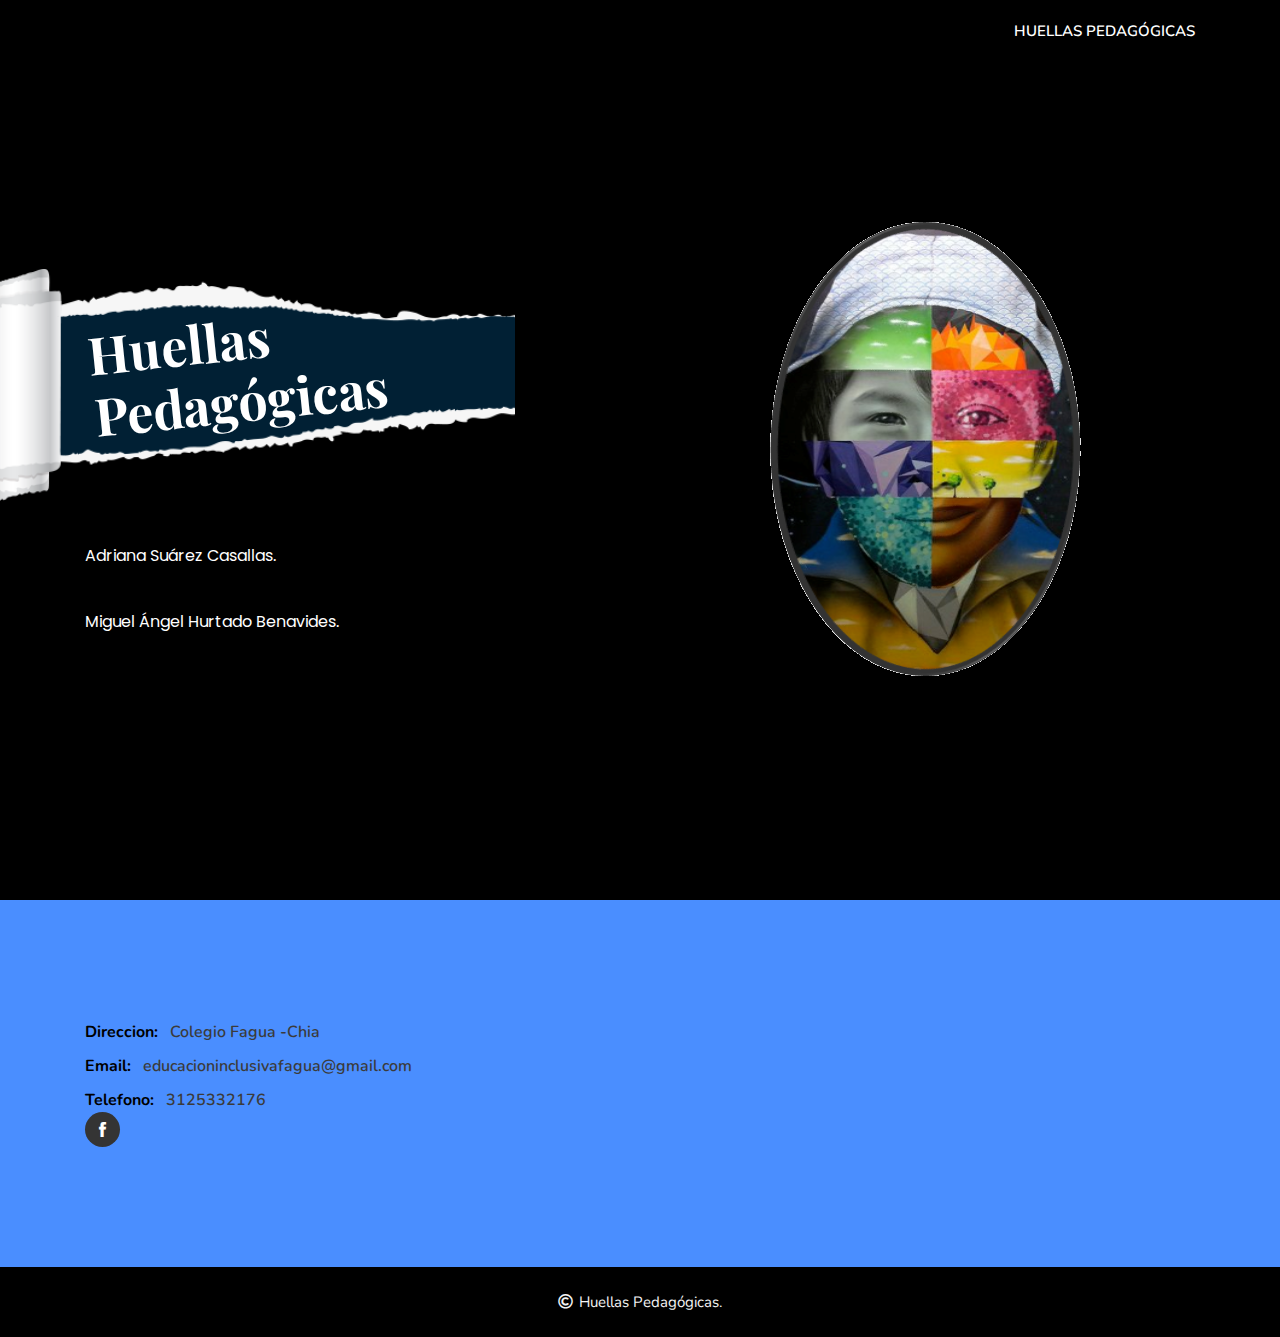
<file: index.html>
<!DOCTYPE html>
<html lang="es">
	<head>
		<meta charset="utf-8">
		<meta name="viewport" content="width=device-width, initial-scale=1, shrink-to-fit=no">
		<link rel="stylesheet" href="./assets/css/bootstrap.min.css">
		<link rel="stylesheet" href="./assets/css/animate.min.css">
		<link rel="stylesheet" href="./assets/css/fontawesome.min.css">
		<link rel="stylesheet" href="./assets/css/flaticon.css">
		<link rel="stylesheet" href="./assets/css/magnific-popup.min.css">
		<link rel="stylesheet" href="./assets/css/odometer.min.css">
		<link rel="stylesheet" href="./assets/css/owl.carousel.min.css">
		<link rel="stylesheet" href="./assets/css/style.css">
		<link rel="stylesheet" href="./assets/css/responsive.css">
		<link rel="icon" type="image/png" href="./assets/img/li.jpg">
		<title>Huellas Pedagógicas</title>
	</head>
	<body id="Inicio" data-spy="scroll" data-offset="70">
		<div class="preloader">
			<div class="spinner">
				<div class="double-bounce1"></div>
				<div class="double-bounce2"></div>
			</div>
		</div>
		<nav class="navbar navbar-expand-lg navbar-light bg-dark-color bg-light navbar-style-two">
			<div class="container">
				<button class="navbar-toggler" type="button" data-toggle="collapse" data-target="#navbarSupportedContent" aria-controls="navbarSupportedContent" aria-expanded="false" aria-label="Toggle navigation">
				<span class="navbar-toggler-icon"></span>
				</button>
				<div class="collapse navbar-collapse" id="navbarSupportedContent">
					<ul class="navbar-nav">
					<!--<li class="nav-item"><a class="nav-link" href="#Inicio">Inicio</a></li>
						<li class="nav-item"><a class="nav-link" href="https://iefagua.edu.co/home">I.E.O.F</a></li>
-->
						<li class="nav-item"><a class="nav-link" href="./login/registro.html">Huellas Pedagógicas</a></li>
<!--
						<li class="nav-item"><a class="nav-link" href="./login2/registro.html">Huellas</a></li>
						<li class="nav-item"><a class="nav-link" href="./login3/registro.html">P.I.A.R.</a></li>
						<li class="nav-item"><a class="nav-link" href="./#Nosotros">Nosotros</a></li>
						<li class="nav-item"><a class="nav-link" href="./#Contacto">Contacto</a></li>
-->
					</ul>
				</div>
			</div>
		</nav>
		<div class="main-banner bg-dark-color">
			<div class="d-table">
				<div class="d-table-cell">
					<div class="container">
						<div class="row align-items-center">
							<div class="col-lg-6 col-md-12">
								<div class="main-banner-content white-color">
									<div class="title">
										
									<h1>Huellas Pedagógicas</h1>
									</div>
									<br>
									<br>
									<br>
									<p>Adriana Suárez Casallas.</p>
									<br>
									<p>Miguel Ángel Hurtado Benavides.</p>
								</div>
							</div>
							<div class="col-lg-6 col-md-12">
								<div class="banner-image">
									<img src="./assets/img/man-1.png" alt="image">
								</div>
							</div>
						</div>
					</div>
				</div>
			</div>
		</div>
		<!--
		<section id="NUESTRO PROYECTO" class="servicio-area ptb-120 bg-gray-dark">
			<div class="container">
				<div class="section-title white-color">
					<h2>NUESTRO PROYECTO</h2>
					<div class="back-text">
						NUESTRO PROYECTO
					</div>
				</div>
				<div class="col-lg col-md-6">
					<div class="single-services-box bg-dark-color">
						<div class="icon">
							<i class="flaticon-computer"></i>
						</div>
						<center>
							<p>Por medio de nuestro proyecto Pruebas de admisión implementaremos un nuevo método en la Institución Educativa Fagua el cual evalue a los nuevos Estudiantes que ingresan, donde se evaluaran temas como lo son matemáticas básicas, lenguas castellanas y cultura General por medio de la página web Pruebas de admisión Fagua. Esta página será capaz de evaluar a cada estudiante que desee ingresar a un nuevo grado escolar en la institucional. La página evalúa a los niños a partir de temas que vieron en su grado anterior. 
								<br>
								Estas pruebas se hacen con el fin de conocer al  estudiante a partir de los resultados de la prueba,  mirando y analizando cuáles son sus falencias para que así el profesor desde principio de año pueda ayudarle a desarrollarse mejor dentro del nuevo ámbito escolar al que ha llegado.
							</p>
						</center>
					</div>
				</div>
				<div class="col-lg col-md-6">
					<div class="single-services-box bg-dark-color">
						<div class="icon">
							<i class="flaticon-computer"></i>
						</div>
						<img src="/assets/img/niñoss.jpg" alt="image">
					</div>
				</div>
			</div>
		</section>
		<section id="Nosotros" class="blog-area ptb-120 bg-gray-dark">
			<div class="container">
				<div class="section-title white-color">
					<h2>Nosotros</h2>
					<div class="back-text">
						Nosotros
					</div>
				</div>
				<div class="row">
					<div class="col-lg-4 col-md-6">
						<div class="single-blog-post black-color">
							<div class="post-image">
								<a href="./#"><img src="/assets/img/mision.jpg" alt="image"></a>
							</div>
							<div class="post-content">
								<h3><a href="./#">Misión</a></h3>
								<p>Conocer mejor a los estudiantes que entran a la Institución Educativa Fagua a partir de pruebas institucionales.  </p>
							</div>
						</div>
					</div>
					<div class="col-lg-4 col-md-6">
						<div class="single-blog-post black-color">
							<div class="post-image">
								<a href="./#"><img src="/assets/img/vision.jpg" alt="image"></a>
							</div>
							<div class="post-content">
								<h3><a href="./#">Visión</a></h3>
								<p>En el 2022 la Institución Educativa Fagua será reconocida como lider de la educación en el municipio de Chía, al implementar un nuevo sistema de ingreso, avanzando dia a dia con el desarrollo de la Institucion.</p>
							</div>
						</div>
					</div>
					<div class="col-lg-4 col-md-6 offset-lg-0 offset-md-3">
						<div class="single-blog-post bla-color">
							<div class="post-image">
								<a href="./#"><img src="/assets/img/objetivo-general.jpg" alt="image"></a>
							</div>
							<div class="post-content">
								<h3><a href="./#">Objetivo general</a></h3>
								<p>Determinar el conocimiento que a desarrollado el estudiantes durante los últimos años escolares.</p>
							</div>
						</div>
					</div>
				</div>
			</div>
		</section>
		<section class="cta-area ptb-120 bg-gray-dark">
			<div class="container">
				<div class="cta-content">
				</div>
			</div>
		</section>
-->
		<section id="Contacto" class="Contacto-area ptb-120 bg-gray-dark">
			<div class="container">
				
				<div class="row m-0">
					<div class="col-lg-5 col-md-12 p-0">
						<div class="contact-info black-color">
							
							<ul class="contact-info-list">
								<li><span>Direccion:</span> <a>Colegio Fagua -Chia</a></li>
								<li><span>Email:</span> <a>educacioninclusivafagua@gmail.com</a></li>
								<li><span>Telefono:</span> <a >3125332176</a></li>
							</ul>
							
							<ul class="social">
								<li><a href="./https://www.facebook.com/nuevostalentos.iefagua/" target="_blank"><i class="flaticon-facebook-letter-logo"></i></a></li>
<!--								<li><a href="./https://twitter.com/" target="_blank"><i class="flaticon-twitter-logo-silhouette"></i></a></li>
								<li><a href="./https://instagram.com/" target="_blank"><i class="flaticon-instagram-logo"></i></a></li>
-->							</ul>
						</div>
					</div>
					<div class="col-lg-7 col-md-12 p-0">
						<form id="contactForm" class="black-color">
							
					</div>
				</div>
			</div>
		
		</section>
		<div class="copyright-area">
			<div class="container">
				<p><i class="far fa-copyright"></i> Huellas Pedagógicas.</p>
			</div>
		</div>
		<div class="go-top"><i class="fas fa-arrow-up"></i></div>
		<script src="./assets/js/jquery.min.js"></script>
		<script src="./assets/js/popper.min.js"></script>
		<script src="./assets/js/bootstrap.min.js"></script>
		<script src="./assets/js/mixitup.min.js"></script>
		<script src="./assets/js/jquery.magnific-popup.min.js"></script>
		<script src="./assets/js/owl.carousel.min.js"></script>
		<script src="./assets/js/jquery.appear.js"></script>
		<script src="./assets/js/odometer.min.js"></script>
		<script src="./assets/js/tilt.jquery.js"></script>
		<script src="./assets/js/particles.min.js"></script>
		<script src="./assets/js/parallax.min.js"></script>
		<script src="./assets/js/wow.min.js"></script>
		<script src="./assets/js/form-validator.min.js"></script>
		<script src="./assets/js/contact-form-script.js"></script>
		<script src="./assets/js/main.js"></script>
	</body>
</html>
</file>
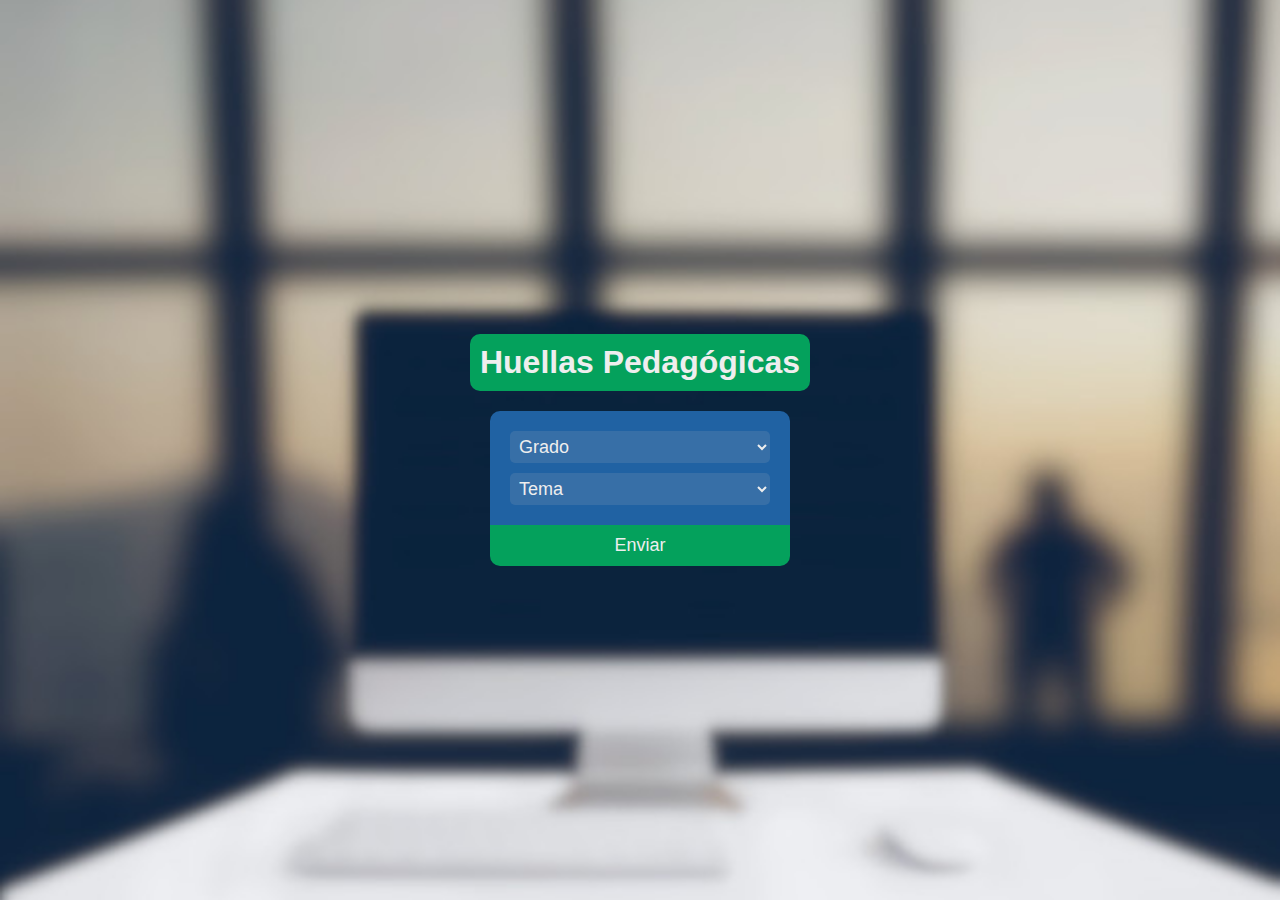
<file: login/index.html>
<!DOCTYPE html>
<html lang="es">
	<head>
		<meta charset="UTF-8">
		<meta name="viewport" content="width=device-width, initial-scale=1.0">
		<title>Huellas Pedagógicas</title>
		<style>
			* {
				margin: 0;
				padding: 0;
				font-family: Arial, Helvetica, sans-serif;
				color: #eee;
			}

			h1 {
				padding: 10px;
				background-color: #04a15c;
				border-radius: 10px;
			}

			body {
				width: 100vw;
				height: 100vh;
				background: url('assets/img/index.jpg') no-repeat center center;
				background-size: cover;
				display: flex;
				flex-flow: column;
				align-items: center;
				justify-content: center;
			}

			form {
				margin-top: 20px;
				width: 300px;
			}
			
			.select {
				border-radius: 10px 10px 0 0;
				background: #2062a3;
				padding: 20px;
			}

			#grado { margin-bottom: 10px; }

			select {
				background-color: #376fa7;
				border-radius: 5px;
			}

			input, select {
				font-size: 18px;
				padding: 5px;
				display: block;
				width: 100%;
				border: none;
			}

			input {
				background-color: #04a15c;
				padding: 10px;
				border-radius: 0 0 10px 10px;
				cursor: pointer;
			}
		</style>
	</head>
	<body>
		<h1>Huellas Pedagógicas</h1>
		<form>
			<div class="select">
				<select id="grado">
					<option value="11">11</option>
					<option value="10">10</option>
					<option value="9">9</option>
					<option value="8">8</option>
					<option value="7">7</option>
					<option value="6">6</option>
					<option value="5">5</option>
					<option value="4">4</option>
					<option value="3">3</option>
					<option value="2">2</option>
					
					<option selected="true" disabled="true">Grado</option>
				</select>
				<select id="tema">
					<option value="0">Matemáticas</option>
					<option value="1">Español</option>
					<option value="2">Háblame de ti</option>
					<option selected="true" disabled="true">Tema</option>
				</select>
			</div>
			<input type="submit" id="$submit" value="Enviar">
		</form>
		<script>
			$submit.onclick = function(e) {
				e.preventDefault()
				const test = [
					
					[	// 2
						'https://docs.google.com/forms/d/e/1FAIpQLSdoE7wUOKbUFN8EJA6xskNBlHmsXbPtGJyxKgY7By-Z8h1WOQ/viewform?usp=sharing',  // Matemática
						'https://docs.google.com/forms/d/e/1FAIpQLSd3XfkdcmLfLdLs4-YpZ0yWDy3LUCbS_T22Gh7I53XAbOEldA/viewform?usp=pp_url',  // Español
						'https://www.cultura general.com'  // Hablame de ti
					],
					[	// 3
						'https://docs.google.com/forms/d/e/1FAIpQLSdsi0UbFfnKqFy59HaWVXo5TFNb9cFrJ74knSmQDzXpsz6epw/viewform?usp=sharing',  // Matemática
						'https://docs.google.com/forms/d/e/1FAIpQLScAeNwkjpZcXbm0T5bCF0s9ocvFhdzlLSsPV8c91tMDNpgZ3Q/viewform?usp=sharing',  // Español
						'https://docs.google.com/forms/d/e/1FAIpQLSeM2warYRm_okG-100qUjI6GYm23J8z5O7YKKh7eIfqNNHshg/viewform?usp=sharing'  // Hablame de ti
					],
					[	// 4
						'https://docs.google.com/forms/d/e/1FAIpQLSfd_94c3W4pbf-RTbNaXgtAnYlc65LLQuEOTsfWbrv3j7tN4A/viewform?usp=sharing',  // Matemática
						'https://docs.google.com/forms/d/e/1FAIpQLSfNEuJUj9qR4BGrs5udYLbHaaQJkJ9KLEhRdh4H8uCtw8U4EQ/viewform?usp=sharing',  // Español
						'https://docs.google.com/forms/d/e/1FAIpQLSfT59g6RBCUePNDyhU8QXMlrBHGzS9gByMi3Wg4zQ28zoGU8A/viewform?usp=sharing'  // Hablame de ti
					],
					[	// 5
						'https://docs.google.com/forms/d/e/1FAIpQLSdKOgK7jTi1uclwO7f2ts2rxqfvL0oPiPjaPdZL7nW-Z1RrYQ/viewform?usp=sharing',  // Matemática
						'https://docs.google.com/forms/d/e/1FAIpQLScYzysdpTNs3PNNLUciSGXKx-xrip09xfsVYGddkSohF8azeQ/viewform?usp=sharing',  // Español
						'https://docs.google.com/forms/d/e/1FAIpQLSeYGJr1Mr3HPFIRsnjIdMZdLrixJKd50hWMB7qUXQkW_VuviA/viewform?usp=sharing'  // Hablame de ti
					],
					[	// 6
						'https://docs.google.com/forms/d/e/1FAIpQLSfr65_MFcJ11ZuZq-LY1wXtqA2NFrNFs0pQ88u2yNuTL4HiJw/viewform?usp=sharing',  // Matemática
						'https://docs.google.com/forms/d/e/1FAIpQLScMCjaiHBs8V9zvaiPe-IGG4xUZ0id2WU6-Bcp3HIHiK9wQcA/viewform?usp=sharing',  // Español
						'https://docs.google.com/forms/d/e/1FAIpQLSd2BxYaXFwt3Myy__x5_yA9REvqat8oBIknrHlUlrKROj4VpA/viewform?usp=sharing'  // Hablame de ti
					],
					[	// 7
						'https://docs.google.com/forms/d/e/1FAIpQLSeGLCiwnVlkbpVQZvoE5L0soUhX6B6Kw0gcH5T2LQbGkYfdxw/viewform?usp=sharing',  // Matemática
						'https://docs.google.com/forms/d/e/1FAIpQLSdhRSNq5TCqhyjQQq1gYesxtgQHuoAdqazt22RYZGdQuS3OYQ/viewform?usp=sharing',  // Español
						'https://docs.google.com/forms/d/e/1FAIpQLSdwCURmXoLjuP6_DuYRW2GJZXI24uiXrFY2o3ODsiYwFKEDaA/viewform?usp=sharing'  // Hablame de ti
					],
					[	// 8
						'https://docs.google.com/forms/d/e/1FAIpQLSfu9yhrK2LhHnT1Up0GVYfB6pkYwD67i6ysfQrMV-jDxHumGA/viewform?usp=sharing',  // Matemática
						'https://docs.google.com/forms/d/e/1FAIpQLSditT9d90i3-AaU4UGdPWOTxT39VKwu0PrM5EtMnVSJyborlg/viewform?usp=sharing',  // Español
						'https://docs.google.com/forms/d/e/1FAIpQLSd5xuI05cOFh0CpaoA9THhFzXa7vt2PydMX537cOacNyoSEwg/viewform?usp=sharing'  // Hablame de ti
					],
					[	// 9
						'https://docs.google.com/forms/d/e/1FAIpQLSf-LccJpo0ZSvA-EbGmni6TaAJM7u0e1a5Cz8qkWKYnrd-3vA/viewform?usp=sharing',  // Matemática
						'https://docs.google.com/forms/d/e/1FAIpQLSfHm7qGi7kl1AigcU03RWbxmfB3NGK80Uq04SdBsKgp3kqY9w/viewform?usp=sharing',  // Español
						'https://docs.google.com/forms/d/e/1FAIpQLScygmxvAK-mjF3pWkkeFsTjWsOF8achBmLw2XtTPkZ086jPWw/viewform?usp=sharing'  // Hablame de ti
					],
					[	// 10
						'https://docs.google.com/forms/d/e/1FAIpQLSfrKeV47bToq5bWtQEn5MIIuvd2_w6CpZ5Z55v8DAeY_EdSSQ/viewform?usp=sharing',  // Matemática
						'https://docs.google.com/forms/d/e/1FAIpQLSfL62meOpb_eAaj9PglCP-bw65-nlbajFRvj1wXxUyFt7v3-g/viewform?usp=sharing',  // Español
						'https://docs.google.com/forms/d/e/1FAIpQLSfIokuC0d2fjZNk2vzMOHBfUdRKWCc-b35jQxWvrcGMts5JqQ/viewform?usp=sharing'  // Hablame de ti
					],
					[	// 11
						'https://docs.google.com/forms/d/e/1FAIpQLSe3OOZZ6djMJmujEa02Ai3oGbbUFzKkl-sLiGLIv-SUIHLNqw/viewform?usp=sharing',  // Matemática
						'https://docs.google.com/forms/d/e/1FAIpQLSfziogw3DAhtBS4fvXbbFRNL4xTWmF-rJZwwJZth54wIOSfmg/viewform?usp=sharing',  // Español
						'https://docs.google.com/forms/d/e/1FAIpQLSeGUd_HdoFRSIRAfjf8SyuErFOSPChAp5L9lvwOr_rviQVBRg/viewform?usp=sharing'  // Hablame de ti
					]
				]
				const grado = this.parentElement[0].value - 2
				const tema = this.parentElement[1].value
				const url = test[grado][tema]
				window.location.href = url
			}
		</script>
	</body>
</html>
</file>
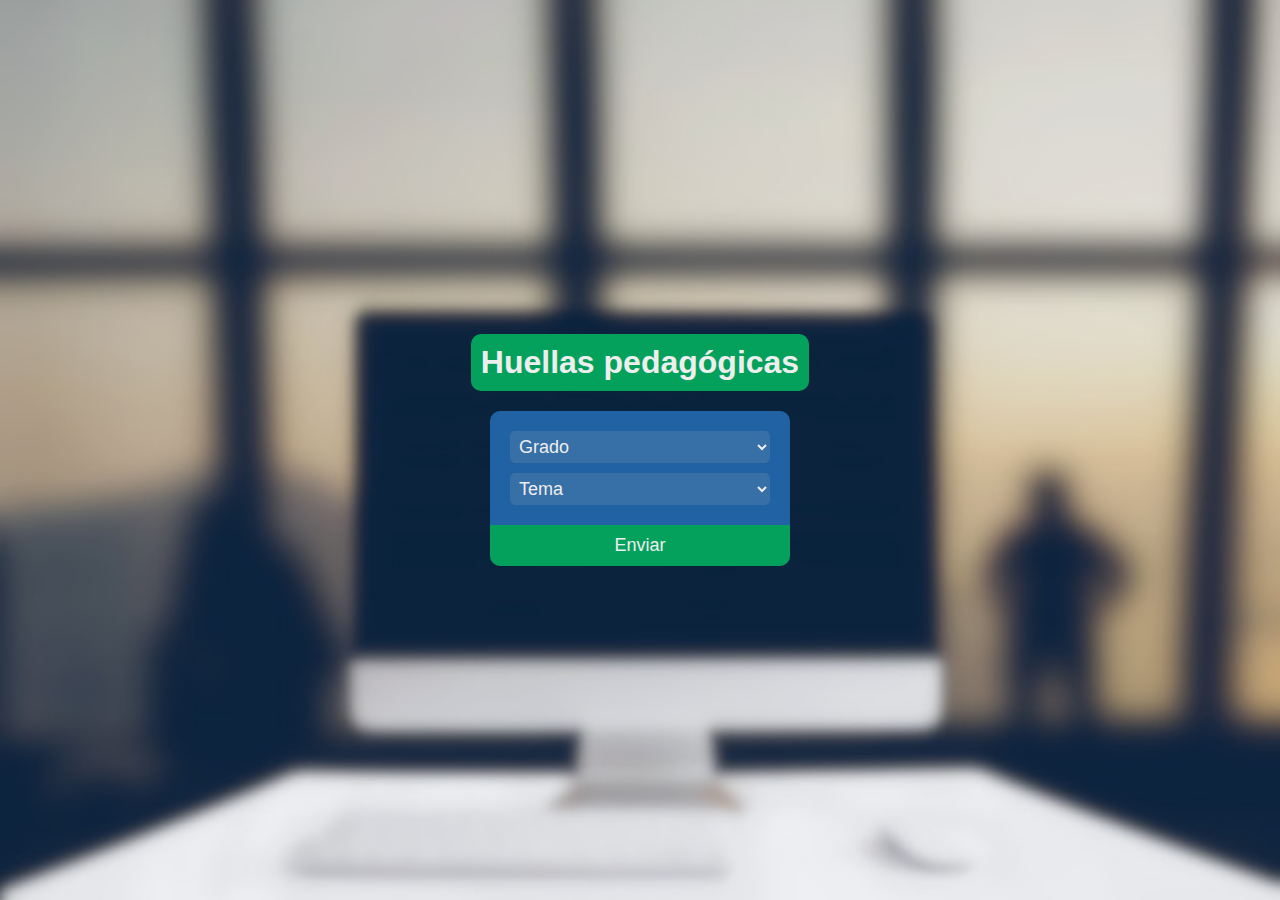
<file: login2/index.html>
<!DOCTYPE html>
<html lang="es">
	<head>
		<meta charset="UTF-8">
		<meta name="viewport" content="width=device-width, initial-scale=1.0">
		<title>Huellas peadagógicas</title>
		<style>
			* {
				margin: 0;
				padding: 0;
				font-family: Arial, Helvetica, sans-serif;
				color: #eee;
			}

			h1 {
				padding: 10px;
				background-color: #04a15c;
				border-radius: 10px;
			}

			body {
				width: 100vw;
				height: 100vh;
				background: url('assets/img/index.jpg') no-repeat center center;
				background-size: cover;
				display: flex;
				flex-flow: column;
				align-items: center;
				justify-content: center;
			}

			form {
				margin-top: 20px;
				width: 300px;
			}
			
			.select {
				border-radius: 10px 10px 0 0;
				background: #2062a3;
				padding: 20px;
			}

			#grado { margin-bottom: 10px; }

			select {
				background-color: #376fa7;
				border-radius: 5px;
			}

			input, select {
				font-size: 18px;
				padding: 5px;
				display: block;
				width: 100%;
				border: none;
			}

			input {
				background-color: #04a15c;
				padding: 10px;
				border-radius: 0 0 10px 10px;
				cursor: pointer;
			}
		</style>
	</head>
	<body>
		<h1>Huellas pedagógicas</h1>
		<form>
			<div class="select">
				<select id="grado">
					<option value="11">11</option>					
					<option value="10">10</option>
					<option value="9">9</option>
					<option value="8">8</option>
					<option value="7">7</option>
					<option value="6">6</option>
					<option value="5">5</option>
					<option value="4">4</option>
					<option value="3">3</option>
					<option value="2">2</option>
					<option value="1">1</option>
					<option value="0">0</option>
					<option selected="true" disabled="true">Grado</option>
				</select>
				<select id="tema">
					<option value="0">Observaciones</option>
					<option value="1">Nuevos Talentos</option>
					<option value="2">Resultados</option>
					<option selected="true" disabled="true">Tema</option>
				</select>
			</div>
			<input type="submit" id="$submit" value="Enviar">
		</form>
		<script>
			$submit.onclick = function(e) {
				e.preventDefault()
				const test = [
					
					[	// 0
						'https://drive.google.com/drive/folders/1XCZpiQLTlZQR3otLaFk8WZzNEBoNue47?usp=sharing',  // Observaciones
						'https://drive.google.com/drive/folders/11wg9CA3RbuJ9MNwXZUFQMK7hqESmRFuP?usp=sharing',  // NT
						'',  // Resultados

					],
					[	// 1
						'https://drive.google.com/drive/folders/1n2vRPUfFWQID_X-SLHWPCSpRQxH2fEVl?usp=sharing',  // Matemática
						'https://drive.google.com/drive/folders/1Z8YVXDK1fg4viD7RslOA1Mwd_osL1rRC?usp=sharing',  // Español
						'https://drive.google.com/drive/folders/1DONDAkV8xluaU8ZlYgommFXz-leuPf3P?usp=sharing'  // Cutura general
					],
					[	// 2
						'https://drive.google.com/drive/folders/1y_20zYbC0Ur3lleWJpFGau_8kSiH3s-2?usp=sharing',  // Matemática
						'https://drive.google.com/drive/folders/1CDwIhHIOKXKjFxZ6h6HAuXTo29-tL8qU?usp=sharing',  // Español
						'https://drive.google.com/drive/folders/1GmynXwa8HsmT41HpDTQPNbwjYNcnkpj_?usp=sharing'  // Cutura general
					],
					[	// 3
						'https://drive.google.com/drive/folders/1oUKbLdq6E__AzxyDy45PamfLZhegBhYp?usp=sharing',  // Matemática
						'https://drive.google.com/drive/folders/1SDtMAwGGezuRJ86Kf3c8q9uRpWgwT1en?usp=sharing',  // Español
						'https://drive.google.com/drive/folders/1S0Szeu-HcoZCys1MASvoH30oO8Cuh82-?usp=sharing'  // Cutura general
					],
					[	// 4
						'https://drive.google.com/drive/folders/1B--QjaGIGkST8YUJ0Rv7OZIYKZTF4ik9?usp=sharing',  // Matemática
						'https://drive.google.com/drive/folders/1FG6hj4V1gIuFct0ZpWN_BhOoPQNjUjNz?usp=sharing',  // Español
						'https://drive.google.com/drive/folders/18iaG_xgCMx52p0-WE1jWz_NZM3r6ipkv?usp=sharing'  // Cutura general
					],
					[	// 5
						'https://drive.google.com/drive/folders/1VMbTByfZcjzlQjChE-SytMX_L9rSCc-j?usp=sharing',  // Matemática
						'https://drive.google.com/drive/folders/1O3ZGLcDhRlwmvs2XNmS5PD8xWBY_75Sr?usp=sharing',  // Español
						'https://drive.google.com/drive/folders/164-VRwtR0zt9XriRd9vODhLlo-b61CLz?usp=sharing'  // Cutura general
					],
					[	// 6
						'https://drive.google.com/drive/folders/1Brs8U-H_PmJTF8UlGtP_13GG15hNo2A5?usp=sharing',  // Matemática
						'https://drive.google.com/drive/folders/1ocr6HJJ2WvyCLADlSMrQTR5X4TD5DEDg?usp=sharing',  // Español
						'https://drive.google.com/drive/folders/158CnPDK2swsQicuGXk4ELeCKgkJoWca_?usp=sharing'  // Cutura general
					],
					[	// 7
						'https://drive.google.com/drive/folders/1Pcpw8c52zOMluWz9s_BfoJqfIQFTZNdL?usp=sharing',  // Matemática
						'https://drive.google.com/drive/folders/1icnNnoYJxU5UlqQsVOz4VzNCZpy2wgCY?usp=sharing',  // Español
						'https://drive.google.com/drive/folders/1P3y0WE3jC9NAICzyequM78OQwdeZomBR?usp=sharing'  // Cutura general
					],
					[	// 8
						'https://drive.google.com/drive/folders/1Zr-BLW4_tNmqxe1W75Mi0FxqvmSiaXQg?usp=sharing',  // Matemática
						'https://drive.google.com/drive/folders/1RvyLfT5WTqZ5tLyggjRewDkoKBPVmqG4?usp=sharing',  // Español
						'https://drive.google.com/drive/folders/1l2i9oqpLpOhPkZlsuiTn-cWFRpYvCiaD?usp=sharing'  // Cutura general
					],
					[	// 9
						'https://drive.google.com/drive/folders/1HWb7JV4LKFGTFJGKrWLBFBhcA8fF-_Kd?usp=sharing',  // Matemática
						'https://drive.google.com/drive/folders/1KHlL4748i1IjbHFvPrb5yA8Wyl_RBFmP?usp=sharing',  // Español
						'https://drive.google.com/drive/folders/1hI4b8EcHG7HwYGOC6WgwHYDKz3fmSPPZ?usp=sharing'  // Cutura general
					],
					[	// 10
						'https://drive.google.com/drive/folders/1Z41taTxteOzSxayPRNW2E4k_odCnTKMd?usp=sharing',  // Matemática
						'https://drive.google.com/drive/folders/1iUz6A_1hK9Zo-SZtWPHgFXjobjiyS1j-?usp=sharing',  // Español
						'https://drive.google.com/drive/folders/1ctGZuB8BarZM6WeZzEY4FwUC82yuEwYb?usp=sharing'  // Cutura general
					],
					[	// 11
						'https://drive.google.com/drive/folders/1Z41taTxteOzSxayPRNW2E4k_odCnTKMd?usp=sharing',  // Matemática
						'https://drive.google.com/drive/folders/1pzypxL4Hcx5HHoIMC4c_5CjGeRvb6VZS?usp=sharing',  // Español
						''  // Cutura general
					]
				]
				const grado = this.parentElement[0].value
				const tema = this.parentElement[1].value
				const url = test[grado][tema]
				window.location.href = url
			}
		</script>
	</body>
</html>
</file>
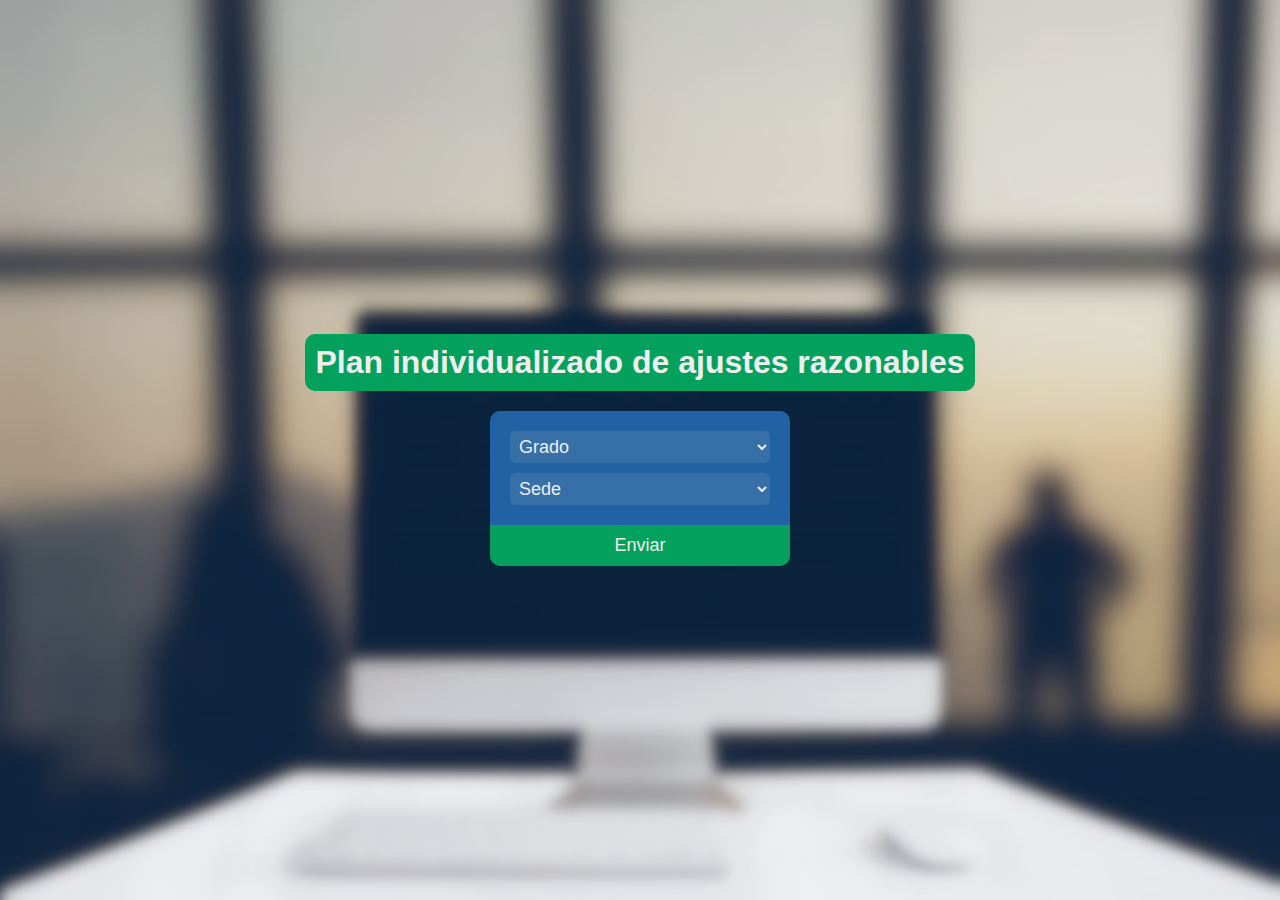
<file: login3/index.html>
<!DOCTYPE html>
<html lang="es">
	<head>
		<meta charset="UTF-8">
		<meta name="viewport" content="width=device-width, initial-scale=1.0">
		<title>Huellas peadagógicas</title>
		<style>
			* {
				margin: 0;
				padding: 0;
				font-family: Arial, Helvetica, sans-serif;
				color: #eee;
			}

			h1 {
				padding: 10px;
				background-color: #04a15c;
				border-radius: 10px;
			}

			body {
				width: 100vw;
				height: 100vh;
				background: url('assets/img/index.jpg') no-repeat center center;
				background-size: cover;
				display: flex;
				flex-flow: column;
				align-items: center;
				justify-content: center;
			}

			form {
				margin-top: 20px;
				width: 300px;
			}
			
			.select {
				border-radius: 10px 10px 0 0;
				background: #2062a3;
				padding: 20px;
			}

			#grado { margin-bottom: 10px; }

			select {
				background-color: #376fa7;
				border-radius: 5px;
			}

			input, select {
				font-size: 18px;
				padding: 5px;
				display: block;
				width: 100%;
				border: none;
			}

			input {
				background-color: #04a15c;
				padding: 10px;
				border-radius: 0 0 10px 10px;
				cursor: pointer;
			}
		</style>
	</head>
	<body>
		<h1>Plan individualizado de ajustes razonables</h1>
		<form>
			<div class="select">
				<select id="grado">
					<option value="11">11</option>					
					<option value="10">10</option>
					<option value="9">9</option>
					<option value="8">8</option>
					<option value="7">7</option>
					<option value="6">6</option>
					<option value="5">5</option>
					<option value="4">4</option>
					<option value="3">3</option>
					<option value="2">2</option>
					<option value="1">1</option>
					<option value="0">0</option>
					<option selected="true" disabled="true">Grado</option>
				</select>
				<select id="tema">
					<option value="0">Fagua</option>
					<option value="1">Tíquiza</option>
<!--					<option value="2">Resultados</option> -->
					<option selected="true" disabled="true">Sede</option>
				</select>
			</div>
			<input type="submit" id="$submit" value="Enviar">
		</form>
		<script>
			$submit.onclick = function(e) {
				e.preventDefault()
				const test = [
					
					[	// 0
						'https://drive.google.com/drive/folders/1MBMWVURKwYfCQzl7DsJthEhB0kV65m_u?usp=sharing',  // Observaciones
						'https://drive.google.com/drive/folders/1T9h894VRH8OJRRmDyXDLKGepIUDUM_FQ?usp=sharing',  // NT
					//	''  // Resultados

					],
					[	// 1
						'https://drive.google.com/drive/folders/1D0ENce3i5ikp_xoRbfOtM9YJBQn5UUcI?usp=sharing',  // Matemática
						'https://drive.google.com/drive/folders/16_NRZOWYfxFeScIa2LhvbOFDAzX7wqrt?usp=sharing',  // Español
					//	'https://drive.google.com/drive/folders/1DONDAkV8xluaU8ZlYgommFXz-leuPf3P?usp=sharing'  // Cutura general
					],
					[	// 2
						'https://drive.google.com/drive/folders/17hF9e13w-fQXW9672BavfA0bO2zXzIOH?usp=sharing',  // Matemática
						'https://drive.google.com/drive/folders/1ZKM9c9BM7_mX9d_spYJhqosUSkAurREt?usp=sharing',  // Español
					//	'https://drive.google.com/drive/folders/1GmynXwa8HsmT41HpDTQPNbwjYNcnkpj_?usp=sharing'  // Cutura general
					],
					[	// 3
						'https://drive.google.com/drive/folders/1L2V-j8qv9ok3-jtViytmsuVL7B2rHhpF?usp=sharing',  // Matemática
						'https://drive.google.com/drive/folders/1JDXpugWPq271c5Reqag3xyoT5uLjV1kd?usp=sharing',  // Español
					//	'https://drive.google.com/drive/folders/1S0Szeu-HcoZCys1MASvoH30oO8Cuh82-?usp=sharing'  // Cutura general
					],
					[	// 4
						'https://drive.google.com/drive/folders/11LWx8Mp0O9eIPhJawZ-tYT-pn1RFIKk7?usp=sharing',  // Matemática
						'https://drive.google.com/drive/folders/12NOkLgejw_jZzfuBHuMN4BpvrCs7LWcm?usp=sharing',  // Español
					//	'https://drive.google.com/drive/folders/18iaG_xgCMx52p0-WE1jWz_NZM3r6ipkv?usp=sharing'  // Cutura general
					],
					[	// 5
						'https://drive.google.com/drive/folders/1WpGKzxvk0VqIsFQ9CdOYCr8bedUJVGtC?usp=sharing',  // Matemática
						'https://drive.google.com/drive/folders/1Fr0ChLIPd6DrMYc7MWiQkH0FHe79x2AB?usp=sharing',  // Español
					//	'https://drive.google.com/drive/folders/164-VRwtR0zt9XriRd9vODhLlo-b61CLz?usp=sharing'  // Cutura general
					],
					[	// 6
						'https://drive.google.com/drive/folders/1X3kNUGw0URfY86GqyMhinWdm8dix-QcR?usp=sharing',  // Matemática
						'https://drive.google.com/drive/folders/1Sg7NiyZD32Yp_WUgdLxp_gSQRUdwJcCq?usp=sharing',  // Español
					//	'https://drive.google.com/drive/folders/158CnPDK2swsQicuGXk4ELeCKgkJoWca_?usp=sharing'  // Cutura general
					],
					[	// 7
						'https://drive.google.com/drive/folders/1lACt2ior1S3zDMKl_bLzYygBRXJYJZZn?usp=sharing',  // Matemática
						'https://drive.google.com/drive/folders/1kyFLl_92Zywbi-ili-dLLrZkdq4hrN3I?usp=sharing',  // Español
					//	'https://drive.google.com/drive/folders/1P3y0WE3jC9NAICzyequM78OQwdeZomBR?usp=sharing'  // Cutura general
					],
					[	// 8
						'https://drive.google.com/drive/folders/17YmpPi9m8d4cj-LT01d8dTOFi3rIQ7Is?usp=sharing',  // Matemática
						'https://drive.google.com/drive/folders/1Tz4Eh_ae_jsxTcOm_eXJPlY2RptBfrfo?usp=sharing',  // Español
					//	'https://drive.google.com/drive/folders/1l2i9oqpLpOhPkZlsuiTn-cWFRpYvCiaD?usp=sharing'  // Cutura general
					],
					[	// 9
						'https://drive.google.com/drive/folders/17YmpPi9m8d4cj-LT01d8dTOFi3rIQ7Is?usp=sharing',  // Matemática
						'https://drive.google.com/drive/folders/1Y-GYc5lBLdsfwZkeNYO0dSw_3ASNXtji?usp=sharing',  // Español
					//	'https://drive.google.com/drive/folders/1hI4b8EcHG7HwYGOC6WgwHYDKz3fmSPPZ?usp=sharing'  // Cutura general
					],
					[	// 10
						'https://drive.google.com/drive/folders/1BbqbhlOaZwCgvbYspYR2-uhwWXXlHK50?usp=sharing',  // Matemática
						'https://drive.google.com/drive/folders/1_03hUkq-hKaxFPs4SezLya_TxykrViU8?usp=sharing',  // Español
					//	'https://drive.google.com/drive/folders/1ctGZuB8BarZM6WeZzEY4FwUC82yuEwYb?usp=sharing'  // Cutura general
					],
					[	// 11
						'https://drive.google.com/drive/folders/1HbeprxCfP-zm-qc8SOpHphPPauUAWB9D?usp=sharing',  // Matemática
						'https://drive.google.com/drive/folders/1Y5_n0vnU3ebBah93sr-a-RtAzWF1MFg-?usp=sharing',  // Español
					//	''  // Cutura general
					]
				]
				const grado = this.parentElement[0].value
				const tema = this.parentElement[1].value
				const url = test[grado][tema]
				window.location.href = url
			}
		</script>
	</body>
</html>
</file>
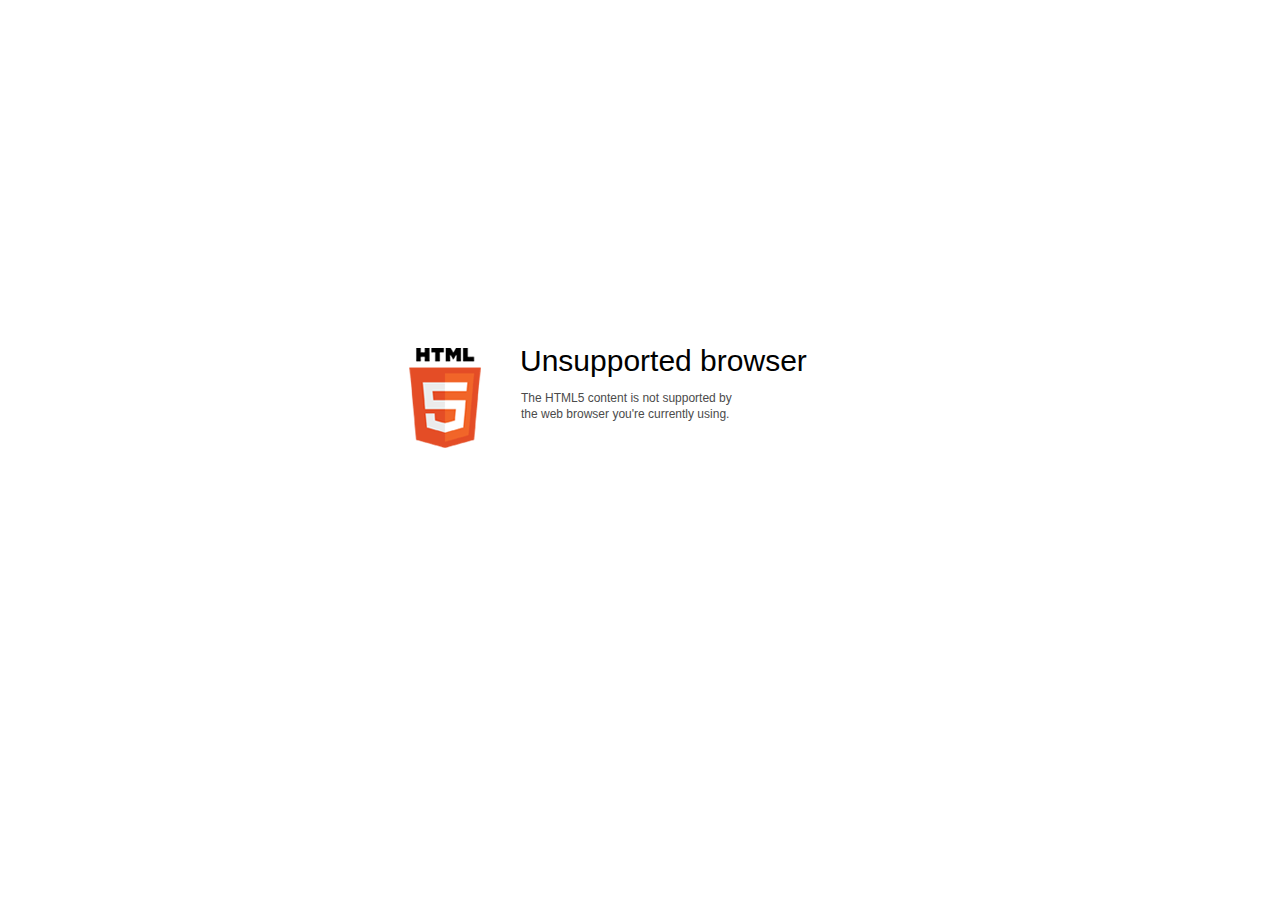
<file: data/html5-unsupported.html>
﻿<html>
<head>
    <meta http-equiv="Content-Type" content="text/html;charset=utf-8"/>
    <meta name="viewport" content="width=device-width,initial-scale=1,maximum-scale=1">
    <meta name="format-detection" content="telephone=no">
    <meta name="apple-mobile-web-app-capable" content="yes">
    <meta name="apple-mobile-web-app-status-bar-style" content="black">
    <meta http-equiv="X-UA-Compatible" content="IE=edge">
    <meta name="msapplication-tap-highlight" content="no" />
    <title>Update your Web browser</title>
    <style>
        body {
            background: #fff;
        }

        .container {
            background: url(html5.png) no-repeat;
            position: absolute;
            width: 405px;
            height: 100px;

            top: 50%;
            margin-top: -102px;
            left: 50%;
            margin-left: -231px;
        }

        .title {
            left: 111px;
            width: 290px;
            height: 20px;
            font-family: Arial;
            font-size: 30px;
            color: #000;
            position: absolute;
            line-height: 28px;
            top: -1px;
        }
        
        .message {
            font-family: Arial;
            font-size: 12px;
            color: #4b4b4b;
            line-height: 16px;
            padding-top: 15px;
            padding-left: 1px;
        }
    </style>
</head>
<body>
<div class="container" id="container">
    <div class="title">Unsupported browser
        <div class="message">The HTML5 content is not supported by<br>the web browser you're currently using.</div>
    </div>
</div>
</div>
</body>
</html>
</file>
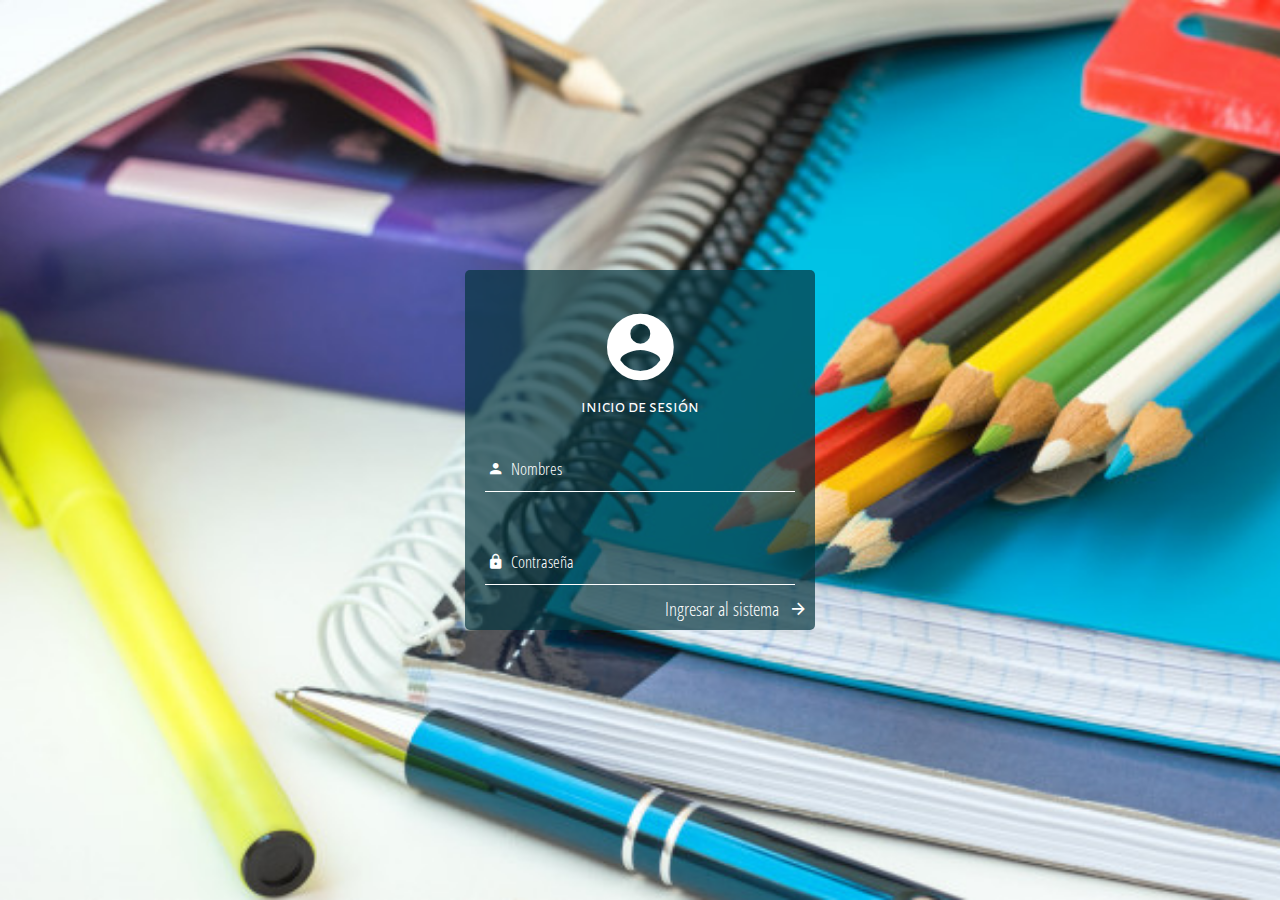
<file: login/registro.html>
<!DOCTYPE html>
<html lang="es">
<head>
    <title>Huellas Pedagógicas</title>
    <meta charset="UTF-8">
    <meta name="viewport" content="width=device-width, initial-scale=1">
    <link rel="Shortcut Icon" type="image/x-icon" href="assets/icons/book.ico" />
    <script src="js/sweet-alert.min.js"></script>
    <link rel="stylesheet" href="css/sweet-alert.css">
    <link rel="stylesheet" href="css/material-design-iconic-font.min.css">
    <link rel="stylesheet" href="css/normalize.css">
    <link rel="stylesheet" href="css/bootstrap.min.css">
    <link rel="stylesheet" href="css/jquery.mCustomScrollbar.css">
    <link rel="stylesheet" href="css/style.css">
    <script src="//ajax.googleapis.com/ajax/libs/jquery/1.11.2/jquery.min.js"></script>
   <script>window.jQuery || document.write('<script src="js/jquery-1.11.2.min.js"><\/script>')</script>
    <script src="js/modernizr.js"></script>
    <script src="js/bootstrap.min.js"></script>
    <script src="js/jquery.mCustomScrollbar.concat.min.js"></script>
    <script src="js/main.js"></script>
  
</head>
<body>
  <div class="login-container full-cover-background">
    <div class="form-container">
        <p class="text-center" style="margin-top: 17px;">
           <i class="zmdi zmdi-account-circle zmdi-hc-5x"></i>
       </p>
       <h4 class="text-center all-tittles" style="margin-bottom: 30px;">inicio de sesión </h4>
       <form>
            <div class="group-material-login">
              <input id="usuario" type="text" class="material-login-control" required="" maxlength="70">
              <span class="highlight-login"></span>
              <span class="bar-login"></span>
              <label><i class="zmdi zmdi-account"></i> &nbsp; Nombres</label>
            </div><br>
            <div class="group-material-login">
              <input id="contraseña" type="password" class="material-login-control" required="" maxlength="70">
              <span class="highlight-login"></span>
              <span class="bar-login"></span>
              <label><i class="zmdi zmdi-lock"></i> &nbsp; Contraseña</label>
            </div>
            <!--
            <div class="group-material">
                <select class="material-control-login">
                    <option value="" disabled="" selected="">Tipo de usuario</option>
                    <option value="Student">Estudiante</option>
                    <option value="Teacher">Docente</option>
                    
                </select>
            </div>
            -->
            <button id="validar" class="btn-login" type="submit">Ingresar al sistema &nbsp; <i class="zmdi zmdi-arrow-right"></i></button>
        </form>
    </div>   
  </div>
  <script type="text/javascript" src="js/validar.js"></script>
</body>
</html>
</file>
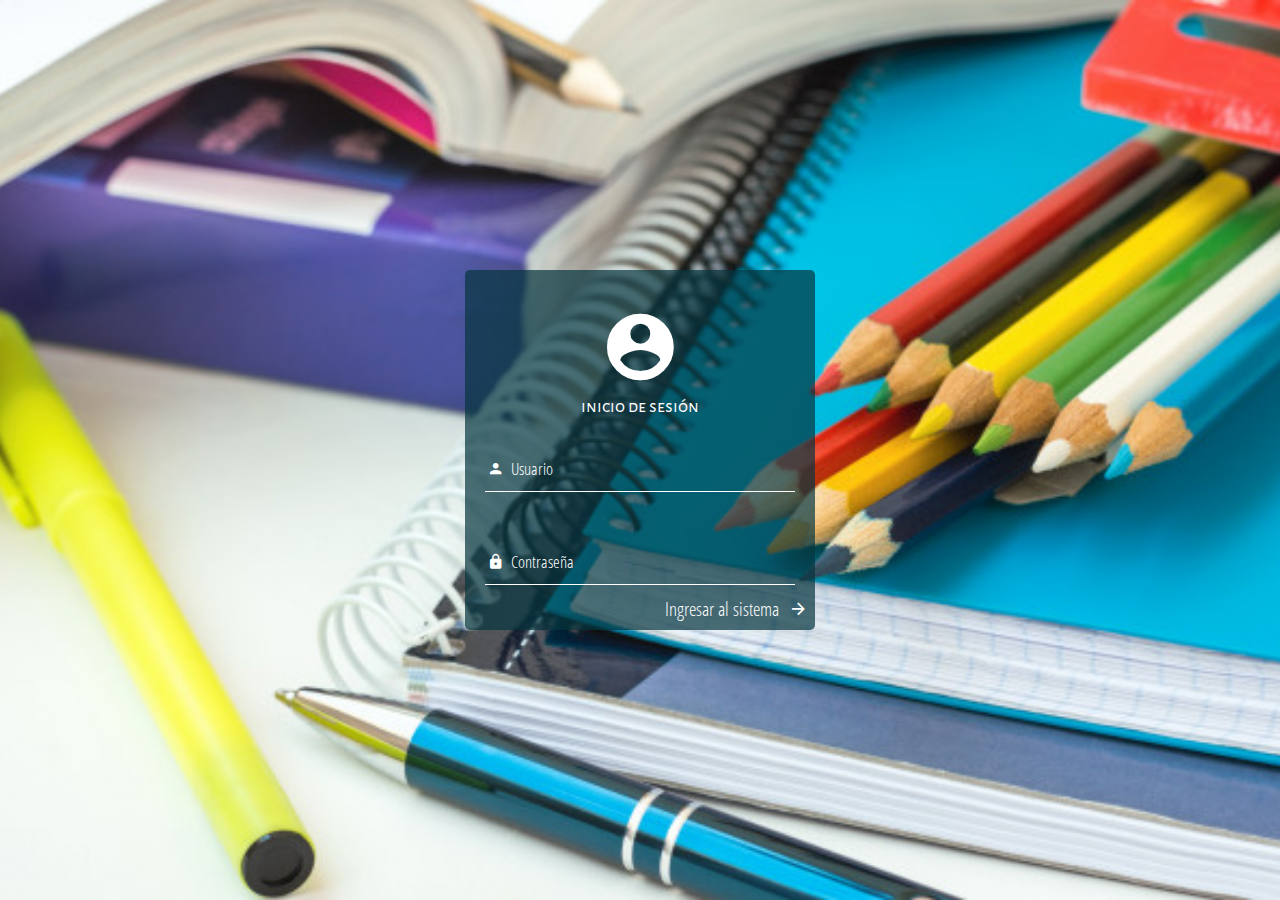
<file: login2/registro.html>
<!DOCTYPE html>
<html lang="es">
<head>
    <title>Huellas Pedagógicas</title>
    <meta charset="UTF-8">
    <meta name="viewport" content="width=device-width, initial-scale=1">
    <link rel="Shortcut Icon" type="image/x-icon" href="assets/icons/book.ico" />
    <script src="js/sweet-alert.min.js"></script>
    <link rel="stylesheet" href="css/sweet-alert.css">
    <link rel="stylesheet" href="css/material-design-iconic-font.min.css">
    <link rel="stylesheet" href="css/normalize.css">
    <link rel="stylesheet" href="css/bootstrap.min.css">
    <link rel="stylesheet" href="css/jquery.mCustomScrollbar.css">
    <link rel="stylesheet" href="css/style.css">
    <script src="//ajax.googleapis.com/ajax/libs/jquery/1.11.2/jquery.min.js"></script>
   <script>window.jQuery || document.write('<script src="js/jquery-1.11.2.min.js"><\/script>')</script>
    <script src="js/modernizr.js"></script>
    <script src="js/bootstrap.min.js"></script>
    <script src="js/jquery.mCustomScrollbar.concat.min.js"></script>
    <script src="js/main.js"></script>
  
</head>
<body>
  <div class="login-container full-cover-background">
    <div class="form-container">
        <p class="text-center" style="margin-top: 17px;">
           <i class="zmdi zmdi-account-circle zmdi-hc-5x"></i>
       </p>
       <h4 class="text-center all-tittles" style="margin-bottom: 30px;">inicio de sesión </h4>
       <form>
            <div class="group-material-login">
              <input id="usuario" type="text" class="material-login-control" required="" maxlength="70">
              <span class="highlight-login"></span>
              <span class="bar-login"></span>
              <label><i class="zmdi zmdi-account"></i> &nbsp; Usuario</label>
            </div><br>
            <div class="group-material-login">
              <input id="contraseña" type="password" class="material-login-control" required="" maxlength="70">
              <span class="highlight-login"></span>
              <span class="bar-login"></span>
              <label><i class="zmdi zmdi-lock"></i> &nbsp; Contraseña</label>
            </div>
            <!--
            <div class="group-material">
                <select class="material-control-login">
                    <option value="" disabled="" selected="">Tipo de usuario</option>
                    <option value="Student">Estudiante</option>
                    <option value="Teacher">Docente</option>
                    
                </select>
            </div>
            -->
            <button id="validar" class="btn-login" type="submit">Ingresar al sistema &nbsp; <i class="zmdi zmdi-arrow-right"></i></button>
        </form>
    </div>   
  </div>
  <script type="text/javascript" src="js/validar.js"></script>
</body>
</html>
</file>
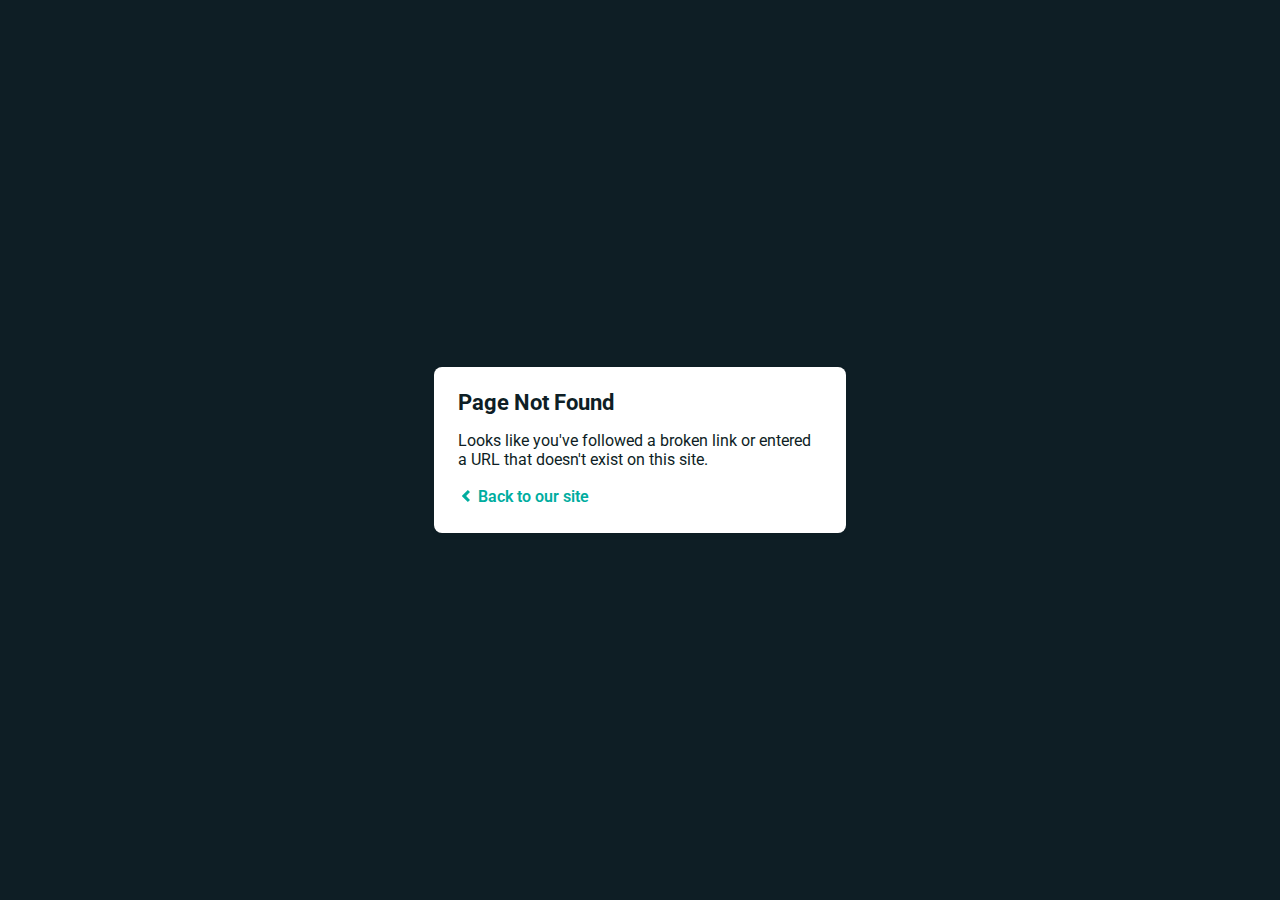
<file: login/css/AjaxLoader.html>
<!DOCTYPE html>
<html>
  <head>
    <meta charset="utf-8">
    <meta name="viewport" content="width=device-width, initial-scale=1.0, maximum-scale=1.0, user-scalable=no">

    <title>Page Not Found</title>
    <link href='https://fonts.googleapis.com/css?family=Roboto:400,700&subset=latin,latin-ext' rel='stylesheet' type='text/css'>
    <style>
    body {
      font-family: -apple-system, BlinkMacSystemFont, "Segoe UI", Roboto, Helvetica, Arial, sans-serif, "Apple Color Emoji", "Segoe UI Emoji", "Segoe UI Symbol";
      background: rgb(14, 30, 37);
      color: white;
      overflow: hidden;
      margin: 0;
      padding: 0;
    }

    h1 {
      margin: 0;
      font-size: 22px;
      line-height: 24px;
    }

    .main {
      position: relative;
      display: flex;
      flex-direction: column;
      align-items: center;
      justify-content: center;
      height: 100vh;
      width: 100vw;
    }

    .card {
      position: relative;
      display: flex;
      flex-direction: column;
      width: 75%;
      max-width: 364px;
      padding: 24px;
      background: white;
      color: rgb(14, 30, 37);
      border-radius: 8px;
      box-shadow: 0 2px 4px 0 rgba(14, 30, 37, .16);
    }

    a {
      margin: 0;
      text-decoration: none;
      font-weight: 600;
      line-height: 24px;
      color: #00ad9f;
    }

    a svg {
      position: relative;
      top: 2px;
    }

    a:hover,
    a:focus {
      text-decoration: underline;
      color: #007A70;
    }

    a:hover svg path{
      fill: #007A70;
    }

    p:last-of-type {
      margin: 0;
    }

    </style>
  </head>
  <body>
    <div class="main">
      <div class="card">
        <div class="header">
          <h1>Page Not Found</h1>
        </div>
        <div class="body">
          <p>Looks like you've followed a broken link or entered a URL that doesn't exist on this site.</p>
          <p>
            <a id="back-link" href="/">
              <svg xmlns="http://www.w3.org/2000/svg" width="16" height="16" viewBox="0 0 16 16">
                <path fill="#00ad9f" d="M11.9998836,4.09370803 L8.55809517,7.43294953 C8.23531459,7.74611298 8.23531459,8.25388736 8.55809517,8.56693769 L12,11.9062921 L9.84187871,14 L4.24208544,8.56693751 C3.91930485,8.25388719 3.91930485,7.74611281 4.24208544,7.43294936 L9.84199531,2 L11.9998836,4.09370803 Z"/>
              </svg>
              Back to our site
             </a>
          </p>
        </div>
      </div>
    </div>
    <script>
      (function() {
        if (document.referrer && document.location.host && document.referrer.match(new RegExp("^https?://" + document.location.host))) {
          document.getElementById("back-link").setAttribute("href", document.referrer);
        }
      })();
    </script>
  </body>
</html>
</file>
<file: assets/css/flaticon.css>
/*
Flaticon icon font: Flaticon
Creation date: 06/08/2019 07:06
*/

@font-face {
    font-family: "Flaticon";
    src: url("../fonts/Flaticon.eot");
    src: url("../fonts/Flaticond41d.eot?#iefix") format("embedded-opentype"),
    url("../fonts/Flaticon.woff2") format("woff2"),
    url("../fonts/Flaticon.woff") format("woff"),
    url("../fonts/Flaticon.ttf") format("truetype"),
    url("../fonts/Flaticon.svg#Flaticon") format("svg");
    font-weight: normal;
    font-style: normal;
}

@media screen and (-webkit-min-device-pixel-ratio:0) {
  @font-face {
    font-family: "Flaticon";
    src: url("../fonts/Flaticon.svg#Flaticon") format("svg");
  }
}

[class^="flaticon-"]:before, [class*=" flaticon-"]:before,
[class^="flaticon-"]:after, [class*=" flaticon-"]:after {   
    font-family: Flaticon;
    font-size: 15px;
    font-style: normal;
}

.flaticon-computer:before { content: "\f100"; }
.flaticon-repair:before { content: "\f101"; }
.flaticon-network:before { content: "\f102"; }
.flaticon-camera:before { content: "\f103"; }
.flaticon-layers:before { content: "\f104"; }
.flaticon-creative-idea:before { content: "\f105"; }
.flaticon-setup:before { content: "\f106"; }
.flaticon-facebook-letter-logo:before { content: "\f107"; }
.flaticon-twitter-logo-silhouette:before { content: "\f108"; }
.flaticon-instagram-logo:before { content: "\f109"; }
.flaticon-youtube:before { content: "\f10a"; }
.flaticon-left-quote:before { content: "\f10b"; }
</file>
<file: assets/css/style.css>
@import url("https://fonts.googleapis.com/css?family=Nunito:200,200i,300,300i,400,400i,600,600i,700,700i,800,800i,900,900i&amp;display=swap");
@import url("https://fonts.googleapis.com/css?family=Poppins:100,100i,200,200i,300,300i,400,400i,500,500i,600,600i,700,700i,800,800i,900,900i&amp;display=swap");
@import url("https://fonts.googleapis.com/css?family=Playfair+Display:400,400i,700,700i,900,900i&amp;display=swap");
body {
  padding: 0;
  margin: 0;
  font-family: "Nunito", sans-serif;
  font-size: 16px;
}

a {
  display: block;
  -webkit-transition: 0.5s;
  transition: 0.5s;
  text-decoration: none;
}

a:hover {
  text-decoration: none;
}

.d-table {
  width: 100%;
  height: 100%;
}

.d-table-cell {
  vertical-align: middle;
}

.h1, .h2, .h3, .h4, .h5, .h6, h1, h2, h3, h4, h5, h6 {
  color: #000000;
}

img {
  max-width: 100%;
  display: block;
  margin: auto;
}

p {
  margin-bottom: 15px;
  line-height: 1.7;
  color: #FF33D7;
  font-size: 16px;
}

p:last-child {
  margin-bottom: 0;
}

.bg-main-color {
  background-color: #FF33D7;
}

.bg-black-color {
  background-color: #FF33D7;
}

.bg-gray-light {
  background-color: #FF33D7;
}

.bg-gray-black {
  background-color: #FF33D7;
}

.bg-pink-color {
  background-color: #ff1493;
}

.bg-dark-color {
  background-color: #000000;
}

.bg-gray-dark {
  background-color: #4A8EFF;
}

.bg-f6f7fd {
  background-color: #000000;
}

.ptb-120 {
  padding-top: 120px;
  padding-bottom: 120px;
}


.section-title {
  text-align: center;
  position: relative;
  z-index: 1;
  padding-bottom: 105px;
  margin-bottom: 30px;
  margin-top: -9px;
}

.section-title h2 {
  margin-bottom: 0;
  text-transform: uppercase;
  font-size: 38px;
  font-family: "Playfair Display", serif;
  font-weight: 700;
}

.section-title .back-text {
  position: absolute;
  top: -80px;
  left: 0;
  right: 0;
  margin: 0 auto;
  z-index: -1;
  color: #00A596;
  opacity: .04;
  text-transform: uppercase;
  font-size: 146px;
  font-weight: 900;
}

.section-title::before {
  content: '';
  left: 0;
  right: 0;
  bottom: 0;
  margin: 0 auto;
  width: 1px;
  height: 50px;
  background: #000000;
  position: absolute;
}

.section-title.white-color h2 {
  color: #ffffff;
}

.section-title.white-color .back-text {
  opacity: .06;
  color: #DF17F7;
}

.section-title.white-color::before {
  background: #ffde29;
}

.btn {
  border: none;
  padding: 11px 32px;
  line-height: initial;
  border-radius: 5px;
  -webkit-transition: 0.5s;
  transition: 0.5s;
  font-weight: 700;
  font-size: 18px;
}

.btn.disabled, .btn:disabled {
  opacity: 1;
}

.btn-primary {
  color: #000000;
  background-color: #ffde29;
}

.btn-primary:not(:disabled):not(.disabled).active, .btn-primary:not(:disabled):not(.disabled):active, .show > .btn-primary.dropdown-toggle {
  -webkit-box-shadow: none;
          box-shadow: none;
  background-color: #ffffff;
  color: #000000;
}

.btn-primary:not(:disabled):not(.disabled).active:focus, .btn-primary:not(:disabled):not(.disabled):active:focus, .show > .btn-primary.dropdown-toggle:focus {
  -webkit-box-shadow: unset;
          box-shadow: unset;
}

.btn-primary:hover, .btn-primary:focus {
  -webkit-box-shadow: none;
          box-shadow: none;
  background-color: #ffffff;
  color: #000000;
}

/*form-control */
.form-control {
  height: 35px;
  padding: 0 0 15px;
  font-size: 15px;
  line-height: initial;
  color: #000000;
  background-color: transparent;
  border: none;
  border-radius: 0;
  border-bottom: 1px solid #000000;
  -webkit-transition: 0.5s;
  transition: 0.5s;
}

.form-control::-webkit-input-placeholder {
  color: #000000;
}

.form-control:-ms-input-placeholder {
  color: #000000;
}

.form-control::-ms-input-placeholder {
  color: #000000;
}

.form-control::placeholder {
  color: #000000;
}

.form-control:focus {
  -webkit-box-shadow: unset;
          box-shadow: unset;
  background-color: transparent;
  color: #000000;
  border-color: #000000;
}


.preloader {
  position: fixed;
  top: 0;
  left: 0;
  width: 100%;
  height: 100%;
  background-color: #000000;
  z-index: 999999;
  text-align: center;
}

.preloader .spinner {
  width: 60px;
  height: 60px;
  position: absolute;
  left: 0;
  right: 0;
  margin: 0 auto;
  top: 46%;
  -webkit-transform: translateY(-46%);
          transform: translateY(-46%);
}

.preloader .spinner .double-bounce1, .preloader .spinner .double-bounce2 {
  width: 100%;
  height: 100%;
  border-radius: 50%;
  background-color: #ffffff;
  opacity: 0.6;
  position: absolute;
  top: 0;
  left: 0;
  -webkit-animation: sk-bounce 2.0s infinite ease-in-out;
          animation: sk-bounce 2.0s infinite ease-in-out;
}

.preloader .spinner .double-bounce2 {
  -webkit-animation-delay: -1.0s;
          animation-delay: -1.0s;
}

@-webkit-keyframes sk-bounce {
  0%, 100% {
    -webkit-transform: scale(0);
            transform: scale(0);
  }
  50% {
    -webkit-transform: scale(1);
            transform: scale(1);
  }
}

@keyframes sk-bounce {
  0%, 100% {
    -webkit-transform: scale(0);
            transform: scale(0);
  }
  50% {
    -webkit-transform: scale(1);
            transform: scale(1);
  }
}

.bg-light {
  background-color: #ffde29 !important;
}

.bg-light.bg-gray-light {
  background-color: #f4feff !important;
}

.bg-light.bg-dark-color {
  background-color: #000000 !important;
}

.bg-light.transparent-navbar {
  background-color: transparent !important;
}

.navbar {
  padding: 0;
}

.navbar.is-sticky {
  position: fixed;
  top: 0;
  left: 0;
  width: 100%;
  z-index: 999;
  -webkit-box-shadow: 0 2px 28px 0 rgba(0, 0, 0, 0.06);
          box-shadow: 0 2px 28px 0 rgba(0, 0, 0, 0.06);
  background-color: #ffffff !important;
  -webkit-animation: 500ms ease-in-out 0s normal none 1 running fadeInDown;
          animation: 500ms ease-in-out 0s normal none 1 running fadeInDown;
  padding-top: 20px;
  padding-bottom: 20px;
}

.navbar.navbar-style-two {
  position: absolute;
  top: 0;
  left: 0;
  width: 100%;
  height: auto;
  z-index: 9999;
  padding-top: 20px;
}

.navbar.navbar-style-two.is-sticky {
  position: fixed;
  top: 0;
  left: 0;
  width: 100%;
  z-index: 999;
  -webkit-box-shadow: 0 2px 28px 0 rgba(0, 0, 0, 0.06);
          box-shadow: 0 2px 28px 0 rgba(0, 0, 0, 0.06);
  background-color: #ffffff !important;
  -webkit-animation: 500ms ease-in-out 0s normal none 1 running fadeInDown;
          animation: 500ms ease-in-out 0s normal none 1 running fadeInDown;
  padding-top: 20px;
  padding-bottom: 20px;
}

.navbar.navbar-style-three {
  position: relative;
  margin-top: -60px;
}

.navbar.navbar-style-three.is-sticky {
  margin-top: 0;
  position: fixed;
}

.navbar.transparent-navbar {
  position: absolute;
  top: 0;
  left: 0;
  width: 100%;
  height: auto;
  z-index: 9999;
  padding-top: 20px;
}

.navbar.transparent-navbar.is-sticky {
  position: fixed;
  top: 0;
  left: 0;
  width: 100%;
  z-index: 999;
  -webkit-box-shadow: 0 2px 28px 0 rgba(0, 0, 0, 0.06);
          box-shadow: 0 2px 28px 0 rgba(0, 0, 0, 0.06);
  background-color: #ffffff !important;
  -webkit-animation: 500ms ease-in-out 0s normal none 1 running fadeInDown;
          animation: 500ms ease-in-out 0s normal none 1 running fadeInDown;
  padding-top: 20px;
  padding-bottom: 20px;
}

.navbar-light .navbar-brand {
  padding-top: 0;
  padding-bottom: 0;
}

.navbar-light .navbar-nav {
  margin-left: auto;
}

.navbar-light .navbar-nav .nav-item {
  padding-right: 15px;
  padding-left: 15px;
  padding-top: 0;
  padding-bottom: 0;
}

.navbar-light .navbar-nav .nav-item .nav-link {
  color: #000000;
  text-transform: uppercase;
  position: relative;
  font-size: 15px;
  font-weight: 600;
  padding-right: 0;
  padding-left: 0;
  padding-top: 0;
  padding-bottom: 0;
}

.navbar-light .navbar-nav .nav-item .nav-link::before {
  content: '';
  position: absolute;
  bottom: 0;
  right: 0;
  width: 0;
  height: 1.5px;
  background: #000000;
  opacity: 0;
  visibility: hidden;
  -webkit-transition: 0.5s;
  transition: 0.5s;
}

.navbar-light .navbar-nav .nav-item .nav-link:hover::before, .navbar-light .navbar-nav .nav-item .nav-link.active::before {
  width: 100%;
  right: auto;
  left: 0;
  opacity: 1;
  visibility: visible;
}

.navbar-light .navbar-nav .nav-item:last-child {
  padding-right: 0;
}

.navbar-light .navbar-nav .nav-item:first-child {
  padding-left: 0;
}

.navbar-light.bg-dark-color .navbar-brand img:nth-child(2) {
  display: none;
}

.navbar-light.bg-dark-color .navbar-nav .nav-item .nav-link {
  color: #ffffff;
}

.navbar-light.bg-dark-color .navbar-nav .nav-item .nav-link::before {
  background: #ffffff;
}

.navbar-light.bg-dark-color.is-sticky .navbar-nav .nav-item .nav-link {
  color: #000000;
}

.navbar-light.bg-dark-color.is-sticky .navbar-nav .nav-item .nav-link::before {
  background: #000000;
}

.navbar-light.bg-dark-color.is-sticky .navbar-brand img:nth-child(1) {
  display: none;
}

.navbar-light.bg-dark-color.is-sticky .navbar-brand img:nth-child(2) {
  display: block;
}

.navbar-light.transparent-navbar .navbar-brand img:nth-child(2) {
  display: none;
}

.navbar-light.transparent-navbar .navbar-nav .nav-item .nav-link {
  color: #ffffff;
}

.navbar-light.transparent-navbar .navbar-nav .nav-item .nav-link::before {
  background: #ffffff;
}

.navbar-light.transparent-navbar.is-sticky .navbar-nav .nav-item .nav-link {
  color: #000000;
}

.navbar-light.transparent-navbar.is-sticky .navbar-nav .nav-item .nav-link::before {
  background: #000000;
}

.navbar-light.transparent-navbar.is-sticky .navbar-brand img:nth-child(1) {
  display: none;
}

.navbar-light.transparent-navbar.is-sticky .navbar-brand img:nth-child(2) {
  display: block;
}


.home-area {
  overflow: hidden;
}

.main-banner {
  height: 100vh;
}

.particles-js-banner {
  position: relative;
}

.particles-js-banner .main-banner-content {
  position: relative;
  z-index: 2;
}

.particles-js-banner .banner-image {
  position: relative;
  z-index: 2;
}

#particles-js {
  position: absolute;
  left: 0;
  top: 0;
  width: 100%;
  height: 100%;
}

.main-banner-content span {
  display: block;
  color: #000000;
  font-family: "Poppins", sans-serif;
}

.main-banner-content .title {
  position: relative;
  z-index: 1;
  display: inline-block;
  margin-top: 5px;
  margin-bottom: -10px;
  padding-top: 55px;
  padding-bottom: 55px;
  padding-right: 150px;
}

.main-banner-content .title h5 {
  margin-bottom: 0;
  color: #ffffff;
  -webkit-transform-origin: 0 0;
          transform-origin: 0 0;
  -webkit-transform: rotate(-6deg);
          transform: rotate(-6deg);
  font-size: 22px;
  font-family: "Playfair Display", serif;
}

.main-banner-content .title h1 {
  margin-bottom: 0;
  color: #ffffff;
  -webkit-transform-origin: 0 0;
          transform-origin: 0 0;
  -webkit-transform: rotate(-6deg);
          transform: rotate(-6deg);
  font-size: 52px;
  font-weight: 700;
  font-family: "Playfair Display", serif;
}

.main-banner-content .title::before {
  position: absolute;
  left: -110px;
  top: 0;
  content: '';
  z-index: -1;
  width: 100%;
  height: 100%;
  background-image: url(../img/paper-shape.png);
  background-position: center center;
  background-size: cover;
  background-repeat: no-repeat;
}

.main-banner-content p {
  font-family: "Poppins", sans-serif;
  display: block;
}

.main-banner-content.white-color span {
  color: #ffffff;
}

.main-banner-content.white-color p {
  color: #ffffff;
}

.main-banner-image {
  position: relative;
  z-index: 1;
  text-align: center;
}

.main-banner-image::before {
  content: '';
  position: absolute;
  bottom: -10px;
  left: -15px;
  border: 10px solid #eeeeee;
  width: 106%;
  height: 80%;
  z-index: -1;
}

.background-image-banner {
  height: 100vh;
  position: relative;
  z-index: 1;
  background-color: #000000;
  background-image: url(../img/main-banner1.jpg);
  background-position: center center;
  background-size: cover;
  background-repeat: no-repeat;
}

.background-image-banner::before {
  content: '';
  position: absolute;
  z-index: -1;
  width: 100%;
  height: 100%;
  background: #000000;
  opacity: .78;
  left: 0;
  bottom: 0;
}

.hero-content {
  text-align: center;
  margin-left: auto;
  margin-right: auto;
}

.hero-content img {
  border-radius: 50%;
  margin-bottom: 25px;
  width: 200px;
  height: 200px;
  border: 5px solid #ffffff;
}

.hero-content span {
  display: block;
  color: #ffffff;
  font-family: "Poppins", sans-serif;
  font-size: 17px;
}

.hero-content .title {
  margin-top: 12px;
  margin-bottom: 17px;
}

.hero-content .title h1 {
  margin-bottom: 0;
  color: #ffffff;
  font-size: 45px;
  font-weight: 500;
  font-family: "Playfair Display", serif;
}

.hero-content .title h1 a, .hero-content .title h1 span {
  display: inline-block;
  color: #ffde29;
  font-size: 45px;
  font-weight: 700;
  font-family: "Playfair Display", serif;
}

.hero-content p {
  opacity: .90;
  font-family: "Poppins", sans-serif;
  display: block;
  color: #ffffff;
}

¿
.services-area {
  padding-bottom: 90px;
}

.services-area.bg-black-color .section-title h2 {
  color: #ffffff;
}

.services-area.bg-black-color .section-title .back-text {
  opacity: .06;
  color: #ffffff;
}

.services-area.bg-black-color .section-title::before {
  background: #ffde29;
}

.single-services-box {
  margin-bottom: 30px;
  position: relative;
  padding: 23px;
  background: #000000;
  width: 100%;
}

.single-services-box .icon {
  display: inline-block;
  width: 75px;
  height: 72px;
  background: #ffde29;
  position: absolute;
  top: 0;
  left: 23px;
  -webkit-transition: 0.5s;
  transition: 0.5s;
  color: #000000;
  text-align: center;
}

.single-services-box .icon i {
  position: absolute;
  top: 50%;
  -webkit-transform: translateY(-50%);
          transform: translateY(-50%);
  left: 0;
  right: 0;
  margin: 0 auto;
}

.single-services-box .icon i::before {
  font-size: 40px;
}

.single-services-box .icon i.flaticon-camera {
  top: 90%;
  -webkit-transform: translateY(-90%);
          transform: translateY(-90%);
}

.single-services-box h3 {
  color: #000000;
  margin-bottom: 0;
  padding-left: 93px;
  -webkit-transition: 0.5s;
  transition: 0.5s;
  font-size: 24px;
  font-weight: 700;
}

.single-services-box p {
  color: #000000;
  margin-top: 45px;
  -webkit-transition: 0.5s;
  transition: 0.5s;
}



.single-services-box.bg-main-color:hover .icon {
  color: #000000;
  background: #ffffff;
}

.single-services-box.bg-white-color {
  background: #C900D3;
}

.single-services-box.bg-white-color .icon {
  background: #C900D3;
  color: #ffde29;
}

.single-services-box.bg-white-color h3 {
  color: #;
}

.single-services-box.bg-white-color p {
  color: #DF17F7;
}

.single-services-box.bg-white-color:hover .icon {
  color: #DF17F7;
  background: #DF17F7;
}

.single-services-box.bg-gray-dark {
  background-color: #DF17F7;
  -webkit-transition: 0.5s;
  transition: 0.5s;
  -webkit-box-shadow: 0 2px 28px 0 rgba(0, 0, 0, 0.06);
          box-shadow: 0 2px 28px 0 rgba(0, 0, 0, 0.06);
}

.single-services-box.bg-gray-dark:hover {
  background-color: #ffde29;
}

.single-services-box.bg-gray-dark:hover h3 {
  color: #;
}

.single-services-box.bg-gray-dark:hover p {
  color: #000000;
}

.single-services-box.bg-dark-color {
  background-color: #FFE911;
  -webkit-transition: 0.5s;
  transition: 0.5s;
  -webkit-box-shadow: 0 2px 28px 0 rgba(0, 0, 0, 0.06);
          box-shadow: 0 2px 28px 0 rgba(0, 0, 0, 0.06);
}

.single-services-box.bg-dark-color:hover {
  background-color: #f000000;
}

.single-services-box.bg-dark-color:hover h3 {
  color: #000000;
}

.single-services-box.bg-dark-color:hover p {
  color: #000000;
}

.services-box {
  -webkit-box-shadow: 0 2px 28px 0 rgba(0, 0, 0, 0.06);
          box-shadow: 0 2px 28px 0 rgba(0, 0, 0, 0.06);
  margin-bottom: 100px;
  padding: 100px;
  -webkit-transition: 0.5s;
  transition: 0.5s;
  background-color: #000000;
}

.services-box .icon {
  position: relative;
  z-index: 1;
  margin-bottom: 150px;
  width: 1000px;
  height: 1000px;
  line-height: 80px;
  text-align: center;
  border: 3px solid transparent;
  -webkit-transition: 0.100s;
  transition: 0.100s;
}

.services-box .icon i::before {
  font-size: 300px;
}

.


.shorting-menu {
  text-align: center;
  margin-bottom: 20px;
}

.shorting-menu .filter {
  border: 1px solid #000000;
  background: transparent;
  font-size: 16px;
  font-weight: 600;
  padding: 5px 15px;
  margin: 0 2px;
  -webkit-transition: 0.5s;
  transition: 0.5s;
  outline: 0;
}



.single-portfolio-box .portfolio-content {
  position: absolute;
  left: 0;
  background-color: #000000;
  bottom: 20px;
  padding: 25px;
  -webkit-transition: 0.5s;
  transition: 0.5s;
  opacity: 0;
  visibility: hidden;
  z-index: 3;
}

.single-portfolio-box .portfolio-content h3 {
  margin-bottom: 0;
  font-size: 24px;
  font-weight: 700;
}

.single-portfolio-box .portfolio-content h3 a {
  color: #ffde29;
}

.single-portfolio-box .portfolio-content span {
  display: block;
  color: #ffffff;
  margin-top: 8px;
  font-size: 15px;
  font-weight: 700;
}

.single-portfolio-box:hover img {
  -webkit-transform: rotate(15deg) scale(1.4);
          transform: rotate(15deg) scale(1.4);
}

.single-portfolio-box:hover .portfolio-content {
  bottom: 30px;
  opacity: 1;
  visibility: visible;
}



/*================================================
Testimonial Area CSS
=================================================*/
.testimonial-area {
  padding-bottom: 90px;
}

.testimonial-area .section-title h2 {
  color: #ffffff;
}

.testimonial-area .section-title .back-text {
  opacity: .06;
  color: #ffffff;
}

.testimonial-area .section-title::before {
  background: #ffde29;
}

.single-feedback-item {
  margin-bottom: 30px;
  position: relative;
  padding: 20px;
  background-color: #ffde29;
  border-radius: 5px;
}

.single-feedback-item p {
  font-weight: 600;
  margin-bottom: 0;
}

.single-feedback-item .client-info {
  margin-top: 15px;
  position: relative;
  padding-left: 60px;
}

.single-feedback-item .client-info img {
  width: 45px;
  height: 45px;
  border-radius: 50%;
  position: absolute;
  top: 50%;
  -webkit-transform: translateY(-50%);
          transform: translateY(-50%);
  left: 0;
}

.single-feedback-item .client-info h3 {
  margin-bottom: 2px;
  font-size: 17px;
  font-weight: 700;
}

.single-feedback-item .client-info span {
  display: block;
  font-size: 14px;
}

.single-feedback-item i {
  position: absolute;
  color: #000000;
  opacity: .15;
  right: 15px;
  bottom: 0;
}

.single-feedback-item i::before {
  font-size: 75px;
}

.single-feedback-item.bg-white {
  background-color: #ffffff;
}

.single-feedback-item.bg-dark {
  background-color: #000000 !important;
  -webkit-transition: 0.5s;
  transition: 0.5s;
}

.single-feedback-item.bg-dark p {
  color: #eeeeee;
  -webkit-transition: 0.5s;
  transition: 0.5s;
}

.single-feedback-item.bg-dark .client-info h3 {
  color: #ffffff;
  -webkit-transition: 0.5s;
  transition: 0.5s;
}

.single-feedback-item.bg-dark .client-info span {
  color: #eeeeee;
  -webkit-transition: 0.5s;
  transition: 0.5s;
}

.single-feedback-item.bg-dark:hover {
  background-color: #ffde29 !important;
}

.single-feedback-item.bg-dark:hover p {
  color: #331133;
}

.single-feedback-item.bg-dark:hover .client-info h3 {
  color: #000000;
}

.single-feedback-item.bg-dark:hover .client-info span {
  color: #331133;
}

.single-feedback-item.bg-gray-dark {
  background-color: #111111;
  -webkit-transition: 0.5s;
  transition: 0.5s;
}

.single-feedback-item.bg-gray-dark p {
  color: #eeeeee;
  -webkit-transition: 0.5s;
  transition: 0.5s;
}

.single-feedback-item.bg-gray-dark .client-info h3 {
  color: #ffffff;
  -webkit-transition: 0.5s;
  transition: 0.5s;
}

.single-feedback-item.bg-gray-dark .client-info span {
  color: #eeeeee;
  -webkit-transition: 0.5s;
  transition: 0.5s;
}

.single-feedback-item.bg-gray-dark:hover {
  background-color: #ffde29;
}

.single-feedback-item.bg-gray-dark:hover p {
  color: #313131;
}

.single-feedback-item.bg-gray-dark:hover .client-info h3 {
  color: #000000;
}

.single-feedback-item.bg-gray-dark:hover .client-info span {
  color: #313131;
}

.feedback-area {
  position: relative;
  z-index: 1;
  background-color: #000000;
  background-image: url(../img/main-banner1.jpg);
  background-position: center center;
  background-size: cover;
  background-repeat: no-repeat;
}

.feedback-area::before {
  content: '';
  position: absolute;
  z-index: -1;
  width: 100%;
  height: 100%;
  background: #000000;
  opacity: .78;
  left: 0;
  bottom: 0;
}

.single-feedback {
  text-align: center;
  max-width: 700px;
  margin-left: auto;
  margin-right: auto;
}

.single-feedback i {
  font-size: 35px;
  color: #ffffff;
}

.single-feedback p {
  color: #ffffff;
  margin-bottom: 0;
  margin-top: 25px;
  font-size: 28px;
  font-style: italic;
  font-weight: 600;
}

.single-feedback h3 {
  display: inline-block;
  position: relative;
  padding-left: 27px;
  margin-bottom: 0;
  margin-top: 30px;
  color: #ffffff;
  font-size: 20px;
  font-weight: 600;
}

.single-feedback h3 span {
  font-size: 16px;
}

.single-feedback h3::before {
  content: '';
  position: absolute;
  left: 0;
  bottom: 6px;
  width: 20px;
  height: 1px;
  background: #ffffff;
}

.feedback-slides {
  cursor: e-resize;
}


.blog-area {
  padding-bottom: 90px;
}

.blog-area .pagination-area {
  margin-bottom: 30px;
}

.single-blog-post {
  margin-bottom: 30px;
  -webkit-transition: 0.5s;
  transition: 0.5s;
}

.single-blog-post .post-image {
  overflow: hidden;
}

.single-blog-post .post-image a img {
  border-radius: 5px 5px 0 0;
  -webkit-transition: 0.5s;
  transition: 0.5s;
}

.single-blog-post .post-content {
  border: 1px solid #d9bd23;
  border-top: none;
  padding: 20px;
  border-radius: 0 0 5px 5px;
}

.single-blog-post .post-content h3 {
  margin-bottom: 13px;
  line-height: 1.4;
  font-size: 24px;
  font-weight: 700;
}

.single-blog-post .post-content h3 a {
  color: #000000;
  position: relative;
  display: inline;
  -webkit-transition: background-size 0.25s cubic-bezier(0.785, 0.135, 0.15, 0.86) 0s;
  transition: background-size 0.25s cubic-bezier(0.785, 0.135, 0.15, 0.86) 0s;
  padding: 0.1% 0px;
  background-image: -webkit-gradient(linear, left top, right top, from(currentColor), to(currentColor));
  background-image: linear-gradient(to right, currentColor 0%, currentColor 100%);
  background-size: 0px 2px;
  background-position: 0px 95%;
  background-repeat: no-repeat;
}

.single-blog-post .post-content h3 a:hover {
  background-size: 100% 2px;
}

.single-blog-post .post-content p {
  font-weight: 600;
  margin-bottom: 15px;
  color: #313131;
}

.single-blog-post .post-content .read-more-btn {
  display: inline-block;
  text-transform: uppercase;
  color: #000000;
  position: relative;
  z-index: 1;
  font-size: 16px;
  font-weight: 700;
}

.single-blog-post .post-content .read-more-btn::before {
  content: '';
  position: absolute;
  right: 0;
  top: 50%;
  -webkit-transform: translateY(-50%);
          transform: translateY(-50%);
  width: 40px;
  background: #000000;
  -webkit-transition: 0.5s;
  transition: 0.5s;
  height: 1px;
  z-index: -1;
  opacity: 0;
  visibility: hidden;
}

.single-blog-post .post-content .read-more-btn:hover {
  color: #000000;
}

.single-blog-post .post-content .read-more-btn:hover::before {
  visibility: visible;
  opacity: 1;
  right: -20px;
}

.single-blog-post:hover .post-content h3 a {
  background-size: 100% 2px;
}

.single-blog-post:hover .post-content .read-more-btn {
  color: #000000;
}

.single-blog-post:hover .post-content .read-more-btn::before {
  visibility: visible;
  opacity: 1;
  right: -20px;
}

.single-blog-post:hover .post-image a img {
  -webkit-transform: scale(1.1) rotate(2deg);
          transform: scale(1.1) rotate(2deg);
  opacity: 0.9;
}

.single-blog-post.gray-light-color .post-content {
  border-color: #c4cdce;
}

.single-blog-post.gray-light-color .post-content .read-more-btn {
  color: #000000;
}

.single-blog-post.white-color .post-content {
  border-color: #2d2d2d;
}

.single-blog-post.white-color .post-content h3 a {
  color: #ffffff;
}

.single-blog-post.white-color .post-content p {
  color: #e5e5e5;
}

.single-blog-post.white-color .post-content .read-more-btn {
  color: #ffffff;
}

.single-blog-post.white-color .post-content .read-more-btn::before {
  background: #ffde29;
}

.single-blog-post.white-color .post-content .read-more-btn:hover {
  color: #ffde29;
}

.single-blog-post.white-color:hover .read-more-btn {
  color: #ffde29;
}


.cta-area {
  position: relative;
  z-index: 1;
}

.cta-area::before {
  position: absolute;
  content: '';
  height: 100%;
  width: 100%;
  z-index: -1;
  top: 0;
  left: 0;
  background-image: url(../img/black-bg.png);
  background-position: center bottom;
  background-size: cover;
  background-repeat: no-repeat;
}

.cta-area.bg-gray-light::before {
  background-image: url(../img/gray-black-bg.png);
}

.cta-area.bg-pink-color {
  background-color: #f4feff;
}

.cta-area.bg-pink-color::before {
  background-image: url(../img/pink-bg.html);
}

.cta-content {
  text-align: center;
}

.cta-content h2 {
  margin-bottom: 0;
  color: #ffffff;
  font-size: 55px;
  font-weight: 700;
}

.cta-content span {
  display: block;
  font-size: 20px;
  color: #ebebeb;
  margin-top: 20px;
  margin-bottom: 30px;
}


.contact-info {
  padding-right: 15px;
}

.contact-info h3 {
  margin-bottom: 20px;
  font-size: 24px;
  font-weight: 700;
}

.contact-info h3:not(:first-child) {
  margin-top: 30px;
}

.contact-info ul {
  padding-left: 0;
  margin-bottom: 0;
  list-style-type: none;
}

.contact-info .contact-info-list li {
  margin-bottom: 10px;
  color: #3b3b3b;
  font-size: 16px;
  font-weight: 600;
}

.contact-info .contact-info-list li span {
  font-weight: 700;
  color: #000000;
  margin-right: 8px;
}

.contact-info .contact-info-list li a {
  display: inline-block;
  color: #3b3b3b;
}

.contact-info .contact-info-list li a:hover {
  color: #000000;
}

.contact-info .contact-info-list li:last-child {
  margin-bottom: 0;
}

.contact-info .social li {
  display: inline-block;
}

.contact-info .social li a {
  width: 35px;
  height: 35px;
  background-color: #343434;
  color: #ffffff;
  border-radius: 50%;
  text-align: center;
  line-height: 35px;
}

.contact-info .social li a:hover {
  color: #ffffff;
  background-color: #000000;
}

.contact-info.white-color h3 {
  color: #ffffff;
}

.contact-info.white-color .contact-info-list li {
  color: #ffffff;
}

.contact-info.white-color .contact-info-list li span {
  color: #ffffff;
}

.contact-info.white-color .contact-info-list li a {
  color: #ffffff;
}

.contact-info.white-color .social li a:hover {
  color: #ffffff;
  background-color: #ffde29;
}

#contactForm .form-group {
  margin-bottom: 25px;
}

#contactForm .btn-primary {
  background-color: #000000;
  color: #ffffff;
}

#contactForm .btn-primary:hover {
  color: #000000;
  background-color: #ffffff;
}

#contactForm .btn-primary.main-color-btn {
  color: #000000;
  background-color: #ffde29;
}

#contactForm .btn-primary.main-color-btn:hover, #contactForm .btn-primary.main-color-btn:focus {
  background-color: #000000;
  color: #ffffff;
}

#contactForm .with-errors ul {
  list-style-type: none;
  padding-left: 0;
  margin-bottom: 0;
  margin-top: 5px;
}

#contactForm .with-errors ul li {
  color: red;
  font-size: 14px;
}

#contactForm .text-danger, #contactForm .text-success {
  margin-bottom: 0;
  margin-top: 15px;
  font-size: 24px;
  font-weight: 700;
}

#contactForm #msgSubmit {
  margin-bottom: 0;
}

#contactForm.white-color .form-control {
  border-color: #5d5d5d;
  color: #ffffff;
}

#contactForm.white-color .form-control::-webkit-input-placeholder {
  color: #ececec;
}

#contactForm.white-color .form-control:-ms-input-placeholder {
  color: #ececec;
}

#contactForm.white-color .form-control::-ms-input-placeholder {
  color: #ececec;
}

#contactForm.white-color .form-control::placeholder {
  color: #ececec;
}

#contactForm.white-color .btn-primary {
  color: #000000;
  background-color: #ffde29;
}

#contactForm.white-color .btn-primary:hover, #contactForm.white-color .btn-primary:focus {
  background-color: #ffffff;
  color: #000000;
}


.page-title-area {
  text-align: center;
  padding-top: 150px;
  padding-bottom: 80px;
}

.page-title-area h2 {
  margin-bottom: 0;
  font-size: 35px;
  font-weight: 700;
}


.blog-details .article-content {
  margin-top: 30px;
}

.blog-details .article-content .entry-meta {
  margin-bottom: 20px;
}

.blog-details .article-content .entry-meta ul {
  padding-left: 0;
  margin-bottom: 0;
  list-style-type: none;
}

.blog-details .article-content .entry-meta ul li {
  margin: 0 10px;
  position: relative;
  display: inline-block;
  color: #dcdce4;
}

.blog-details .article-content .entry-meta ul li img {
  width: 30px !important;
  height: 30px;
  border-radius: 50%;
  padding-right: 3px;
  position: relative;
  top: -1.5px;
}

.blog-details .article-content .entry-meta ul li a {
  display: inline-block;
  color: #dcdce4;
}

.blog-details .article-content .entry-meta ul li a:hover {
  color: #ffde29;
}

.blog-details .article-content .entry-meta ul li i {
  color: #ffde29;
}

.blog-details .article-content .entry-meta ul li::before {
  content: '';
  position: absolute;
  top: 50%;
  -webkit-transform: translateY(-50%);
          transform: translateY(-50%);
  right: -15px;
  width: 6px;
  height: 1px;
  background: #ffffff;
}

.blog-details .article-content .entry-meta ul li:last-child {
  margin-right: 0;
}

.blog-details .article-content .entry-meta ul li:last-child::before {
  display: none;
}

.blog-details .article-content .entry-meta ul li:first-child {
  margin-left: 0;
}

.blog-details .article-content h3 {
  margin-bottom: 17px;
  color: #ffffff;
  font-size: 24px;
  font-weight: 700;
}

.blog-details .article-content p {
  color: #dcdce4;
}

.blog-details .article-content .wp-block-gallery.columns-3 {
  padding-left: 0;
  list-style-type: none;
  display: -ms-flexbox;
  display: -webkit-box;
  display: flex;
  -ms-flex-wrap: wrap;
  flex-wrap: wrap;
  margin-right: -15px;
  margin-left: -15px;
  margin-bottom: 30px;
  margin-top: 30px;
}

.blog-details .article-content .wp-block-gallery.columns-3 li {
  -ms-flex: 0 0 33.3333%;
  -webkit-box-flex: 0;
          flex: 0 0 33.3333%;
  max-width: 33.3333%;
  padding-right: 15px;
  padding-left: 15px;
}

.blog-details .article-content .wp-block-gallery.columns-3 li figure {
  margin-bottom: 0;
}

.blog-details .article-content .article-features-list {
  padding-left: 0;
  list-style-type: none;
  margin-bottom: 15px;
  margin-left: 20px;
}

.blog-details .article-content .article-features-list li {
  margin-bottom: 12px;
  color: #ffffff;
  position: relative;
  padding-left: 15px;
}

.blog-details .article-content .article-features-list li::before {
  background: #ffffff;
  height: 7px;
  width: 7px;
  content: '';
  left: 0;
  top: 50%;
  -webkit-transform: translateY(-50%);
          transform: translateY(-50%);
  border-radius: 50%;
  position: absolute;
}

.blog-details .article-content .article-features-list li:last-child {
  margin-bottom: 0;
}

.blog-details .article-footer {
  display: -ms-flexbox;
  display: -webkit-box;
  display: flex;
  -ms-flex-wrap: wrap;
  flex-wrap: wrap;
  padding-top: 15px;
  padding-bottom: 15px;
  border-top: 1px solid #eeeeee;
  border-bottom: 1px solid #eeeeee;
  margin-top: 30px;
}

.blog-details .article-footer .article-tags {
  -ms-flex: 0 0 50%;
  -webkit-box-flex: 0;
  flex: 0 0 50%;
  max-width: 50%;
  color: #ffffff;
}

.blog-details .article-footer .article-tags span {
  display: inline-block;
  color: #ffffff;
  font-size: 20px;
  margin-right: 5px;
  position: relative;
  top: 2px;
}

.blog-details .article-footer .article-tags a {
  display: inline-block;
  color: #ffffff;
}

.blog-details .article-footer .article-tags a:hover {
  color: #ffde29;
}

.blog-details .article-footer .article-share {
  -ms-flex: 0 0 50%;
  -webkit-box-flex: 0;
  flex: 0 0 50%;
  max-width: 50%;
}

.blog-details .article-footer .article-share .social {
  padding-left: 0;
  list-style-type: none;
  text-align: right;
  margin-bottom: 0;
}

.blog-details .article-footer .article-share .social li {
  display: inline-block;
}

.blog-details .article-footer .article-share .social li a {
  position: relative;
  color: #ffffff;
  background-color: #000000;
  width: 33px;
  height: 33px;
  line-height: 35px;
  text-align: center;
  border-radius: 50%;
  font-size: 13px;
  z-index: 1;
}

.blog-details .article-footer .article-share .social li a::before {
  content: '';
  position: absolute;
  top: 0;
  left: 0;
  width: 100%;
  height: 100%;
  border-radius: 50%;
  z-index: -1;
  -webkit-transform: scale(0);
          transform: scale(0);
  background: #ffde29;
  opacity: 0;
  visibility: hidden;
  -webkit-transition: 0.5s;
  transition: 0.5s;
}

.blog-details .article-footer .article-share .social li a:hover {
  color: #000000;
}

.blog-details .article-footer .article-share .social li a:hover::before {
  opacity: 1;
  visibility: visible;
  -webkit-transform: scale(1);
          transform: scale(1);
}

blockquote, .blockquote {
  overflow: hidden;
  background-color: #000000;
  padding: 50px !important;
  position: relative;
  text-align: center;
  z-index: 1;
  margin-bottom: 20px;
  margin-top: 20px;
}

blockquote p, .blockquote p {
  line-height: 1.6;
  margin-bottom: 0;
  font-style: italic;
  font-weight: 500;
  font-size: 20px !important;
}

blockquote cite, .blockquote cite {
  display: none;
}

blockquote::before, .blockquote::before {
  color: #111111;
  content: "\f10b";
  position: absolute;
  left: 50px;
  top: -50px;
  z-index: -1;
  font-family: Flaticon;
  font-size: 140px;
  font-style: normal;
}

.comments-area {
  background-color: #000000;
  padding: 25px 20px;
  margin-top: 30px;
}

.comments-area .comments-title {
  position: relative;
  color: #ffffff;
  margin-bottom: 30px;
  line-height: initial;
  font-size: 24px;
  font-weight: 700;
}

.comments-area .comments-title::before {
  content: '';
  height: 25px;
  width: 3px;
  left: -20px;
  position: absolute;
  background: #ffde29;
  top: 50%;
  -webkit-transform: translateY(-50%);
          transform: translateY(-50%);
}

.comments-area ol, .comments-area ul {
  padding: 0;
  margin: 0;
  list-style-type: none;
}

.comments-area .comment-list {
  padding: 0;
  margin: 0;
  list-style-type: none;
}

.comments-area .children {
  margin-left: 20px;
}

.comments-area .comment-body {
  border-bottom: 1px solid #eeeeee;
  padding-left: 65px;
  color: #ffffff;
  font-size: 14px;
  margin-bottom: 20px;
  padding-bottom: 20px;
}

.comments-area .comment-body .reply {
  margin-top: 15px;
}

.comments-area .comment-body .reply a {
  border: 1px solid #eeeeee;
  color: #ffffff;
  display: inline-block;
  padding: 5px 20px;
  border-radius: 30px;
  text-transform: uppercase;
  position: relative;
  z-index: 1;
  font-size: 12px;
  font-weight: 600;
}

.comments-area .comment-body .reply a::before {
  content: '';
  position: absolute;
  top: 0;
  left: 0;
  width: 100%;
  height: 100%;
  z-index: -1;
  opacity: 0;
  visibility: hidden;
  -webkit-transition: 0.5s;
  transition: 0.5s;
  border-radius: 30px;
  background: #ffde29;
}

.comments-area .comment-body .reply a:hover {
  color: #000000;
  border-color: #ffde29;
}

.comments-area .comment-body .reply a:hover::before {
  opacity: 1;
  visibility: visible;
}

.comments-area .comment-body .comment-content p {
  color: #dcdce4;
}

.comments-area .comment-meta {
  margin-bottom: .8em;
}

.comments-area .comment-author {
  font-size: 15px;
  margin-bottom: 0.4em;
  position: relative;
  z-index: 2;
}

.comments-area .comment-author .avatar {
  height: 50px;
  left: -65px;
  position: absolute;
  width: 50px;
}

.comments-area .comment-author .fn {
  font-weight: 600;
}

.comments-area .comment-author .says {
  display: none;
}

.comments-area .comment-metadata {
  color: #ffffff;
  letter-spacing: 0.10em;
  text-transform: uppercase;
  font-size: 11px;
  font-weight: 600;
}

.comments-area .comment-metadata a {
  color: #ffffff;
}

.comments-area .comment-metadata a:hover {
  color: #ffde29;
}

.comments-area .comment-content p {
  font-size: 14px;
}

.comments-area .comment-respond .comment-reply-title {
  margin: 0;
  position: relative;
  color: #ffffff;
  font-size: 24px;
  font-weight: 700;
}

.comments-area .comment-respond .comment-reply-title::before {
  content: '';
  height: 25px;
  width: 3px;
  left: -20px;
  position: absolute;
  background: #ffde29;
  top: 50%;
  -webkit-transform: translateY(-50%);
          transform: translateY(-50%);
}

.comments-area .comment-respond .comment-reply-title #cancel-comment-reply-link {
  font-size: 15px;
  display: inline-block;
}

.comments-area .comment-respond .comment-form {
  overflow: hidden;
}

.comments-area .comment-respond .comment-notes {
  font-size: 15px;
  color: #dcdce4;
  margin-bottom: 0;
  margin-top: 10px;
}

.comments-area .comment-respond .comment-notes .required {
  color: red;
}

.comments-area .comment-respond .comment-form-comment {
  margin-top: 15px;
  float: left;
  width: 100%;
}

.comments-area .comment-respond label {
  display: block;
  margin-bottom: 10px;
  font-weight: 600;
  color: #dcdce4;
}

.comments-area .comment-respond input[type="date"], .comments-area .comment-respond input[type="time"], .comments-area .comment-respond input[type="datetime-local"], .comments-area .comment-respond input[type="week"], .comments-area .comment-respond input[type="month"], .comments-area .comment-respond input[type="text"], .comments-area .comment-respond input[type="email"], .comments-area .comment-respond input[type="url"], .comments-area .comment-respond input[type="password"], .comments-area .comment-respond input[type="search"], .comments-area .comment-respond input[type="tel"], .comments-area .comment-respond input[type="number"], .comments-area .comment-respond textarea {
  display: block;
  width: 100%;
  background-color: transparent;
  border: 1px solid #dddddd;
  padding: 0.625em 0.7375em;
  outline: 0;
  -webkit-transition: 0.5s;
  transition: 0.5s;
  color: #ffffff;
}

.comments-area .comment-respond input[type="date"]:focus, .comments-area .comment-respond input[type="time"]:focus, .comments-area .comment-respond input[type="datetime-local"]:focus, .comments-area .comment-respond input[type="week"]:focus, .comments-area .comment-respond input[type="month"]:focus, .comments-area .comment-respond input[type="text"]:focus, .comments-area .comment-respond input[type="email"]:focus, .comments-area .comment-respond input[type="url"]:focus, .comments-area .comment-respond input[type="password"]:focus, .comments-area .comment-respond input[type="search"]:focus, .comments-area .comment-respond input[type="tel"]:focus, .comments-area .comment-respond input[type="number"]:focus, .comments-area .comment-respond textarea:focus {
  border-color: #ffde29;
}

.comments-area .comment-respond input[type="date"]::-webkit-input-placeholder, .comments-area .comment-respond input[type="time"]::-webkit-input-placeholder, .comments-area .comment-respond input[type="datetime-local"]::-webkit-input-placeholder, .comments-area .comment-respond input[type="week"]::-webkit-input-placeholder, .comments-area .comment-respond input[type="month"]::-webkit-input-placeholder, .comments-area .comment-respond input[type="text"]::-webkit-input-placeholder, .comments-area .comment-respond input[type="email"]::-webkit-input-placeholder, .comments-area .comment-respond input[type="url"]::-webkit-input-placeholder, .comments-area .comment-respond input[type="password"]::-webkit-input-placeholder, .comments-area .comment-respond input[type="search"]::-webkit-input-placeholder, .comments-area .comment-respond input[type="tel"]::-webkit-input-placeholder, .comments-area .comment-respond input[type="number"]::-webkit-input-placeholder, .comments-area .comment-respond textarea::-webkit-input-placeholder {
  color: #dcdce4;
}

.comments-area .comment-respond input[type="date"]:-ms-input-placeholder, .comments-area .comment-respond input[type="time"]:-ms-input-placeholder, .comments-area .comment-respond input[type="datetime-local"]:-ms-input-placeholder, .comments-area .comment-respond input[type="week"]:-ms-input-placeholder, .comments-area .comment-respond input[type="month"]:-ms-input-placeholder, .comments-area .comment-respond input[type="text"]:-ms-input-placeholder, .comments-area .comment-respond input[type="email"]:-ms-input-placeholder, .comments-area .comment-respond input[type="url"]:-ms-input-placeholder, .comments-area .comment-respond input[type="password"]:-ms-input-placeholder, .comments-area .comment-respond input[type="search"]:-ms-input-placeholder, .comments-area .comment-respond input[type="tel"]:-ms-input-placeholder, .comments-area .comment-respond input[type="number"]:-ms-input-placeholder, .comments-area .comment-respond textarea:-ms-input-placeholder {
  color: #dcdce4;
}

.comments-area .comment-respond input[type="date"]::-ms-input-placeholder, .comments-area .comment-respond input[type="time"]::-ms-input-placeholder, .comments-area .comment-respond input[type="datetime-local"]::-ms-input-placeholder, .comments-area .comment-respond input[type="week"]::-ms-input-placeholder, .comments-area .comment-respond input[type="month"]::-ms-input-placeholder, .comments-area .comment-respond input[type="text"]::-ms-input-placeholder, .comments-area .comment-respond input[type="email"]::-ms-input-placeholder, .comments-area .comment-respond input[type="url"]::-ms-input-placeholder, .comments-area .comment-respond input[type="password"]::-ms-input-placeholder, .comments-area .comment-respond input[type="search"]::-ms-input-placeholder, .comments-area .comment-respond input[type="tel"]::-ms-input-placeholder, .comments-area .comment-respond input[type="number"]::-ms-input-placeholder, .comments-area .comment-respond textarea::-ms-input-placeholder {
  color: #dcdce4;
}

.comments-area .comment-respond input[type="date"]::placeholder, .comments-area .comment-respond input[type="time"]::placeholder, .comments-area .comment-respond input[type="datetime-local"]::placeholder, .comments-area .comment-respond input[type="week"]::placeholder, .comments-area .comment-respond input[type="month"]::placeholder, .comments-area .comment-respond input[type="text"]::placeholder, .comments-area .comment-respond input[type="email"]::placeholder, .comments-area .comment-respond input[type="url"]::placeholder, .comments-area .comment-respond input[type="password"]::placeholder, .comments-area .comment-respond input[type="search"]::placeholder, .comments-area .comment-respond input[type="tel"]::placeholder, .comments-area .comment-respond input[type="number"]::placeholder, .comments-area .comment-respond textarea::placeholder {
  color: #dcdce4;
}

.comments-area .comment-respond .comment-form-author {
  float: left;
  width: 50%;
  padding-right: 10px;
  margin-bottom: 20px;
}

.comments-area .comment-respond .comment-form-email {
  float: left;
  width: 50%;
  padding-left: 12px;
  margin-bottom: 20px;
}

.comments-area .comment-respond .comment-form-url {
  float: left;
  width: 100%;
  margin-bottom: 20px;
}

.comments-area .comment-respond .comment-form-cookies-consent {
  width: 100%;
  float: left;
  position: relative;
  padding-left: 20px;
  margin-bottom: 20px;
}

.comments-area .comment-respond .comment-form-cookies-consent input {
  position: absolute;
  left: 0;
  top: 6px;
}

.comments-area .comment-respond .comment-form-cookies-consent label {
  display: inline-block;
  margin: 0;
  color: #ffffff;
  font-weight: normal;
}

.comments-area .comment-respond .form-submit {
  float: left;
  width: 100%;
}

.comments-area .comment-respond .form-submit input {
  background: #ffde29;
  border: none;
  color: #000000;
  padding: 10.5px 25px;
  display: inline-block;
  cursor: pointer;
  outline: 0;
  border-radius: 0;
  text-transform: uppercase;
  -webkit-transition: 0.5s;
  transition: 0.5s;
  font-weight: 700;
  font-size: 14px;
}

.comments-area .comment-respond .form-submit input:hover, .comments-area .comment-respond .form-submit input:focus {
  color: #000000;
  background-color: #ffffff;
}


.pagination-area {
  margin-top: 40px;
  text-align: center;
}

.pagination-area .page-numbers {
  width: 40px;
  height: 40px;
  margin: 0 3px;
  display: inline-block;
  background-color: #ffde29;
  line-height: 42px;
  color: #000000;
  font-size: 18px;
  font-weight: 700;
}

.pagination-area .page-numbers.current, .pagination-area .page-numbers:hover, .pagination-area .page-numbers:focus {
  color: #000000;
  background-color: #ffffff;
}

.pagination-area .page-numbers.current::before, .pagination-area .page-numbers:hover::before, .pagination-area .page-numbers:focus::before {
  opacity: 1;
  visibility: visible;
  width: 100%;
}


.copyright-area {
  text-align: center;
  background-color: #000000;
  padding-top: 25px;
  padding-bottom: 25px;
}

.copyright-area p {
  margin-bottom: 0;
  line-height: initial;
  color: #f4f4f4;
  font-size: 15px;
}

.copyright-area p i {
  margin-right: 2px;
}

.go-top {
  position: fixed;
  cursor: pointer;
  top: 0;
  right: 15px;
  background-color: #000000;
  color: #ffffff;
  z-index: 4;
  width: 40px;
  text-align: center;
  height: 40px;
  line-height: 40px;
  opacity: 0;
  visibility: hidden;
  -webkit-transition: .9s;
  transition: .9s;
}

.go-top.active {
  top: 98%;
  -webkit-transform: translateY(-98%);
          transform: translateY(-98%);
  opacity: 1;
  visibility: visible;
}
 /*
.go-top:hover, .go-top:focus {
  background-color: #ffffff;
  color: #000000;
}
</file>
<file: assets/css/responsive.css>
@media only screen and (max-width: 767px) {
  body {
    font-size: 13px;
  }
  p {
    font-size: 13px;
  }
  .ptb-120 {
    padding-top: 60px;
    padding-bottom: 60px;
  }
  .section-title {
    padding-bottom: 30px;
  }
  .section-title .back-text {
    top: -20px;
    font-size: 45px;
  }
  .section-title h2 {
    font-size: 22px;
  }
  .section-title::before {
    height: 20px;
  }
  .btn {
    padding: 11px 30px;
    font-size: 15px;
  }
  .form-control {
    height: 30px;
    font-size: 14px;
  }
  .navbar {
    padding-left: 15px;
    padding-right: 15px;
  }
  .navbar.navbar-style-two {
    position: relative;
  }
  .navbar.navbar-style-three {
    margin-top: 0;
  }
  .navbar-light .navbar-toggler {
    padding: 3px 10px;
    outline: 0;
    border-color: #000000;
    border-radius: 0;
  }
  .navbar-light .navbar-toggler-icon {
    background-image: url("data:image/svg+xml;charset=utf8,%3Csvg viewBox='0 0 30 30' xmlns='http://www.w3.org/2000/svg'%3E%3Cpath stroke='rgba(0, 0, 0, 1)' stroke-width='2' stroke-linecap='round' stroke-miterlimit='10' d='M4 7h22M4 15h22M4 23h22'/%3E%3C/svg%3E");
  }
  .navbar-light .navbar-nav {
    background-color: #000000;
    padding: 20px;
    margin-top: 5px;
  }
  .navbar-light .navbar-nav .nav-item {
    padding-left: 0;
    padding-right: 0;
    padding-bottom: 15px;
  }
  .navbar-light .navbar-nav .nav-item .nav-link {
    display: inline-block;
    color: #ffffff;
  }
  .navbar-light .navbar-nav .nav-item .nav-link::before {
    background: #ffffff;
  }
  .navbar-light .navbar-nav .nav-item:last-child {
    padding-bottom: 0;
  }
  .navbar-light.transparent-navbar .navbar-toggler {
    border-color: #ffffff;
  }
  .navbar-light.transparent-navbar .navbar-toggler-icon {
    background-image: url("data:image/svg+xml;charset=utf8,%3Csvg viewBox='0 0 30 30' xmlns='http://www.w3.org/2000/svg'%3E%3Cpath stroke='rgba(255, 255, 255, 1)' stroke-width='2' stroke-linecap='round' stroke-miterlimit='10' d='M4 7h22M4 15h22M4 23h22'/%3E%3C/svg%3E");
  }
  .navbar-light.transparent-navbar.is-sticky .navbar-toggler {
    border-color: #000000;
  }
  .navbar-light.transparent-navbar.is-sticky .navbar-toggler-icon {
    background-image: url("data:image/svg+xml;charset=utf8,%3Csvg viewBox='0 0 30 30' xmlns='http://www.w3.org/2000/svg'%3E%3Cpath stroke='rgba(0, 0, 0, 1)' stroke-width='2' stroke-linecap='round' stroke-miterlimit='10' d='M4 7h22M4 15h22M4 23h22'/%3E%3C/svg%3E");
  }
  .navbar-light.transparent-navbar.is-sticky .navbar-nav .nav-item .nav-link {
    color: #ffffff;
  }
  .navbar-light.transparent-navbar.is-sticky .navbar-nav .nav-item .nav-link::before {
    background: #ffffff;
  }
  .main-banner {
    height: 100%;
    padding-top: 90px;
    padding-bottom: 60px;
  }
  .main-banner-content {
    text-align: center;
  }
  .main-banner-content .title {
    display: block;
    margin-top: 10px;
    margin-bottom: 0;
    padding-top: 0;
    padding-bottom: 0;
    padding-right: 0;
  }
  .main-banner-content .title::before {
    display: none;
  }
  .main-banner-content .title h5 {
    margin-bottom: 6px;
    -webkit-transform: unset;
            transform: unset;
    color: #000000;
  }
  .main-banner-content .title h1 {
    -webkit-transform: unset;
            transform: unset;
    color: #000000;
    font-size: 25px;
  }
  .main-banner-content p {
    margin-top: 10px;
  }
  .banner-image {
    text-align: center;
    margin-top: 30px;
  }
  .banner-image img {
    max-width: 75%;
  }
  .main-banner-image {
    margin-top: 30px;
  }
  .main-banner-image::before {
    left: 0;
    width: 100%;
  }
  .main-banner-image img {
    max-width: 90%;
  }
  .background-image-banner {
    height: 100%;
    padding-top: 150px;
    padding-bottom: 150px;
  }
  .hero-content span {
    font-size: 15px;
  }
  .hero-content .title h1 {
    font-size: 27px;
  }
  .hero-content .title h1 a, .hero-content .title h1 span {
    font-size: 27px;
  }
  .services-area {
    padding-bottom: 30px;
  }
  .single-services-box {
    padding: 20px;
  }
  .single-services-box .icon {
    width: 55px;
    height: 50px;
    left: 20px;
  }
  .single-services-box .icon i::before {
    font-size: 30px;
  }
  .single-services-box h3 {
    font-size: 17px;
    font-weight: 700;
    padding-left: 67px;
  }
  .single-services-box p {
    margin-top: 30px;
  }
  .services-box h3 {
    font-size: 17px;
  }
  .services-box .icon {
    width: 65px;
    height: 65px;
    line-height: 65px;
  }
  .services-box .icon i::before {
    font-size: 20px;
  }
  .shorting-menu {
    margin-bottom: 0;
  }
  .shorting-menu .filter {
    font-size: 14px;
    padding: 5px 13px;
    margin-bottom: 7px;
  }
  .single-portfolio-box {
    margin-top: 20px;
  }
  .single-portfolio-box .portfolio-content {
    padding: 20px;
  }
  .single-portfolio-box .portfolio-content h3 {
    font-size: 17px;
  }
  .single-portfolio-box .portfolio-content span {
    margin-top: 5px;
    font-size: 13px;
  }
  .about-content {
    padding-left: 0;
    margin-top: 35px;
  }
  .about-content h3 {
    margin-bottom: 20px;
    font-size: 17px;
  }
  .about-content .experience-list {
    margin-bottom: 30px;
  }
  .about-content .experience-list li {
    padding-left: 55px;
    margin-bottom: 15px;
    padding-bottom: 15px;
  }
  .about-content .experience-list li span {
    font-size: 14px;
    top: 1px;
  }
  .about-content .skills-list .skill-item {
    margin-bottom: 18px;
  }
  .about-content .skills-list .skill-item .skill-header {
    margin-bottom: 5px;
  }
  .about-content .skills-list .skill-item .skill-header .skill-title {
    font-size: 14px;
  }
  .about-content .skills-list .skill-item .skill-bar .bar-inner {
    border-width: 4px;
  }
  .about-content .skills-list .skill-item .skill-bar .bar-inner .bar {
    height: 4px;
  }
  .about-info-content h3 {
    font-size: 17px;
    margin-bottom: 15px;
  }
  .about-info-content ul {
    margin-bottom: 20px;
  }
  .about-info-content ul li {
    -ms-flex: 0 0 100%;
    -webkit-box-flex: 0;
    flex: 0 0 100%;
    max-width: 100%;
  }
  .funfacts-area {
    margin-top: 60px;
    padding-top: 40px;
    padding-bottom: 15px;
  }
  .single-funfact {
    margin-bottom: 25px;
  }
  .single-funfact h3 {
    font-size: 25px;
  }
  .single-funfact p {
    font-size: 13px;
    text-transform: capitalize;
  }
  .testimonial-area {
    padding-bottom: 30px;
  }
  .single-feedback-item .client-info h3 {
    font-size: 15px;
  }
  .single-feedback-item .client-info i::before {
    font-size: 50px;
  }
  .single-feedback i {
    font-size: 25px;
  }
  .single-feedback p {
    font-size: 17px;
  }
  .single-feedback h3 {
    font-size: 16px;
  }
  .single-feedback h3 span {
    font-size: 13px;
  }
  .blog-area {
    padding-bottom: 30px;
  }
  .single-blog-post {
    margin-bottom: 30px;
  }
  .single-blog-post .post-content h3 {
    margin-bottom: 12px;
    font-size: 17px;
  }
  .single-blog-post .post-content .read-more-btn {
    font-size: 12px;
  }
  .cta-content h2 {
    font-size: 26px;
  }
  .cta-content span {
    font-size: 14px;
    margin-top: 15px;
    margin-bottom: 20px;
  }
  .page-title-area {
    padding-top: 60px;
    padding-bottom: 50px;
  }
  .page-title-area h2 {
    font-size: 24px;
  }
  .blog-details .article-content .entry-meta {
    margin-bottom: 16px;
  }
  .blog-details .article-content .entry-meta ul li {
    margin-bottom: 3px;
  }
  .blog-details .article-content h3 {
    margin-bottom: 15px;
    font-size: 17px;
    line-height: 1.6;
  }
  .blog-details .article-content .wp-block-gallery.columns-3 {
    margin-right: -5px;
    margin-left: -5px;
  }
  .blog-details .article-content .wp-block-gallery.columns-3 li {
    padding-right: 5px;
    padding-left: 5px;
  }
  .blog-details .article-footer {
    text-align: center;
  }
  .blog-details .article-footer .article-tags {
    -ms-flex: 0 0 100%;
    -webkit-box-flex: 0;
    flex: 0 0 100%;
    max-width: 100%;
  }
  .blog-details .article-footer .article-share {
    -ms-flex: 0 0 100%;
    -webkit-box-flex: 0;
    flex: 0 0 100%;
    max-width: 100%;
  }
  .blog-details .article-footer .article-share .social {
    text-align: center;
    margin-top: 15px;
  }
  blockquote, .blockquote {
    padding: 20px !important;
  }
  blockquote p, .blockquote p {
    font-size: 14px !important;
  }
  .comments-area {
    padding: 20px 15px;
  }
  .comments-area .comments-title {
    font-size: 17px;
  }
  .comments-area .comments-title::before {
    left: -15px;
  }
  .comments-area .comment-respond .comment-reply-title {
    font-size: 17px;
  }
  .comments-area .comment-respond .comment-reply-title::before {
    left: -15px;
  }
  .comments-area .comment-respond .comment-form-author {
    width: 100%;
    padding-right: 0;
  }
  .comments-area .comment-respond .comment-form-email {
    width: 100%;
    padding-left: 0;
  }
  .contact-info {
    padding-right: 0;
    margin-bottom: 30px;
  }
  .contact-info h3 {
    font-size: 17px;
    margin-bottom: 15px;
  }
  .contact-info h3:not(:first-child) {
    margin-top: 25px;
  }
  .contact-info .contact-info-list li {
    font-size: 14px;
  }
  .contact-info .contact-info-list li span {
    margin-right: 0;
  }
  .contact-info .social li a {
    width: 30px;
    height: 30px;
    line-height: 30px;
  }
  .contact-info .social li a i::before {
    font-size: 12px;
  }
  .pagination-area {
    margin-top: 25px;
  }
  .pagination-area .page-numbers {
    width: 30px;
    height: 30px;
    margin: 0 1px;
    line-height: 33px;
    font-size: 14px;
  }
  .copyright-area {
    padding-top: 20px;
    padding-bottom: 20px;
  }
  .copyright-area p {
    font-size: 14px;
  }
  .copyright-area p i {
    margin-right: 1px;
  }
  .go-top {
    right: 10px;
    width: 35px;
    height: 35px;
    line-height: 35px;
  }
}

@media only screen and (min-width: 768px) and (max-width: 991px) {
  .ptb-120 {
    padding-top: 80px;
    padding-bottom: 80px;
  }
  .section-title {
    padding-bottom: 75px;
  }
  .section-title h2 {
    font-size: 26px;
  }
  .section-title .back-text {
    top: -38px;
    font-size: 75px;
  }
  .section-title::before {
    height: 40px;
  }
  .navbar.navbar-style-two {
    position: relative;
  }
  .navbar.navbar-style-three {
    margin-top: 0;
  }
  .navbar-light .navbar-toggler {
    padding: 3px 10px;
    outline: 0;
    border-color: #000000;
    border-radius: 0;
  }
  .navbar-light .navbar-toggler-icon {
    background-image: url("data:image/svg+xml;charset=utf8,%3Csvg viewBox='0 0 30 30' xmlns='http://www.w3.org/2000/svg'%3E%3Cpath stroke='rgba(0, 0, 0, 1)' stroke-width='2' stroke-linecap='round' stroke-miterlimit='10' d='M4 7h22M4 15h22M4 23h22'/%3E%3C/svg%3E");
  }
  .navbar-light .navbar-nav {
    background-color: #000000;
    padding: 20px;
    margin-top: 5px;
  }
  .navbar-light .navbar-nav .nav-item {
    padding-left: 0;
    padding-right: 0;
    padding-bottom: 15px;
  }
  .navbar-light .navbar-nav .nav-item .nav-link {
    display: inline-block;
    color: #ffffff;
  }
  .navbar-light .navbar-nav .nav-item .nav-link::before {
    background: #ffffff;
  }
  .navbar-light .navbar-nav .nav-item:last-child {
    padding-bottom: 0;
  }
  .navbar-light.transparent-navbar .navbar-toggler {
    border-color: #ffffff;
  }
  .navbar-light.transparent-navbar .navbar-toggler-icon {
    background-image: url("data:image/svg+xml;charset=utf8,%3Csvg viewBox='0 0 30 30' xmlns='http://www.w3.org/2000/svg'%3E%3Cpath stroke='rgba(255, 255, 255, 1)' stroke-width='2' stroke-linecap='round' stroke-miterlimit='10' d='M4 7h22M4 15h22M4 23h22'/%3E%3C/svg%3E");
  }
  .navbar-light.transparent-navbar.is-sticky .navbar-toggler {
    border-color: #000000;
  }
  .navbar-light.transparent-navbar.is-sticky .navbar-toggler-icon {
    background-image: url("data:image/svg+xml;charset=utf8,%3Csvg viewBox='0 0 30 30' xmlns='http://www.w3.org/2000/svg'%3E%3Cpath stroke='rgba(0, 0, 0, 1)' stroke-width='2' stroke-linecap='round' stroke-miterlimit='10' d='M4 7h22M4 15h22M4 23h22'/%3E%3C/svg%3E");
  }
  .navbar-light.transparent-navbar.is-sticky .navbar-nav .nav-item .nav-link {
    color: #ffffff;
  }
  .navbar-light.transparent-navbar.is-sticky .navbar-nav .nav-item .nav-link::before {
    background: #ffffff;
  }
  .main-banner {
    height: 100%;
    padding-top: 100px;
    padding-bottom: 80px;
  }
  .main-banner-content {
    text-align: center;
  }
  .main-banner-content .title {
    display: block;
    margin-top: 10px;
    margin-bottom: 0;
    padding-top: 0;
    padding-bottom: 0;
    padding-right: 0;
  }
  .main-banner-content .title::before {
    display: none;
  }
  .main-banner-content .title h5 {
    margin-bottom: 6px;
    -webkit-transform: unset;
            transform: unset;
    color: #000000;
  }
  .main-banner-content .title h1 {
    -webkit-transform: unset;
            transform: unset;
    color: #000000;
    font-size: 35px;
  }
  .main-banner-content p {
    margin-top: 10px;
  }
  .banner-image {
    margin-top: 30px;
    text-align: center;
  }
  .main-banner-image {
    margin-top: 30px;
  }
  .main-banner-image::before {
    left: 70px;
    width: 80%;
  }
  .main-banner-image img {
    max-width: 75%;
  }
  .background-image-banner {
    height: 100%;
    padding-top: 150px;
    padding-bottom: 150px;
  }
  .hero-content span {
    font-size: 15px;
  }
  .hero-content .title h1 {
    font-size: 35px;
  }
  .hero-content .title h1 a, .hero-content .title h1 span {
    font-size: 35px;
  }
  .services-area {
    padding-bottom: 50px;
  }
  .single-services-box .icon {
    width: 65px;
    height: 60px;
  }
  .single-services-box .icon i::before {
    font-size: 30px;
  }
  .single-services-box h3 {
    padding-left: 80px;
    font-size: 20px;
  }
  .single-services-box p {
    margin-top: 40px;
  }
  .services-box h3 {
    font-size: 20px;
  }
  .single-portfolio-box .portfolio-content h3 {
    font-size: 20px;
  }
  .single-portfolio-box .portfolio-content span {
    margin-top: 6px;
    font-size: 13px;
  }
  .about-content {
    padding-left: 0;
    margin-top: 50px;
  }
  .about-content h3 {
    font-size: 20px;
    margin-bottom: 25px;
  }
  .about-content .experience-list li {
    padding-left: 90px;
    font-size: 15px;
  }
  .about-content .experience-list li span {
    font-size: 16px;
    top: 0;
  }
  .about-content .skills-list .skill-item .skill-header .skill-title {
    font-size: 15px;
  }
  .about-info-content h3 {
    font-size: 20px;
    margin-bottom: 15px;
  }
  .funfacts-area {
    margin-top: 80px;
    padding-top: 40px;
    padding-bottom: 40px;
  }
  .single-funfact h3 {
    margin-bottom: 3px;
    font-size: 30px;
  }
  .single-funfact p {
    font-size: 13px;
  }
  .testimonial-area {
    padding-bottom: 50px;
  }
  .single-feedback p {
    font-size: 24px;
  }
  .single-feedback h3 {
    font-size: 18px;
  }
  .single-feedback h3 span {
    font-size: 15px;
  }
  .blog-area {
    padding-bottom: 80px;
  }
  .single-blog-post .post-content h3 {
    margin-bottom: 10px;
    line-height: 1.5;
    font-size: 20px;
  }
  .single-blog-post .post-content p {
    font-size: 15px;
  }
  .single-blog-post .post-content .read-more-btn {
    font-size: 15px;
  }
  .cta-content h2 {
    font-size: 35px;
  }
  .cta-content span {
    font-size: 17px;
    margin-top: 18px;
    margin-bottom: 25px;
  }
  .page-title-area {
    padding-top: 90px;
    padding-bottom: 70px;
  }
  .page-title-area h2 {
    font-size: 30px;
  }
  .blog-details .article-content .entry-meta ul li {
    font-size: 15px;
  }
  .blog-details .article-content h3 {
    font-size: 20px;
  }
  .blog-details .article-content p {
    font-size: 15px;
  }
  .contact-info h3 {
    margin-bottom: 15px;
    font-size: 20px;
  }
  .contact-info h3:not(:first-child) {
    margin-top: 20px;
  }
  .contact-info .contact-info-list li {
    font-size: 15px;
  }
  .contact-info .social li a {
    width: 30px;
    height: 30px;
    line-height: 30px;
  }
  .contact-info .social li a i::before {
    font-size: 13px;
  }
  #contactForm {
    margin-top: 30px;
  }
}

@media only screen and (min-width: 992px) and (max-width: 1199px) {
  .section-title h2 {
    font-size: 35px;
  }
  .section-title .back-text {
    top: -54px;
    font-size: 100px;
  }
  .main-banner-content .title {
    padding-left: 30px;
  }
  .main-banner-content .title h5 {
    margin-bottom: 6px;
    font-size: 20px;
  }
  .main-banner-content .title::before {
    left: -67px;
  }
  .main-banner-content .title h1 {
    font-size: 39px;
  }
  .single-services-box {
    padding: 20px 15px;
  }
  .single-services-box .icon {
    width: 65px;
    height: 60px;
    left: 15px;
  }
  .single-services-box .icon i::before {
    font-size: 35px;
  }
  .single-services-box h3 {
    padding-left: 80px;
    font-size: 21px;
  }
  .single-services-box p {
    margin-top: 40px;
  }
  .services-box .icon {
    margin-bottom: 20px;
  }
  .services-box h3 {
    font-size: 21px;
  }
  .single-portfolio-box .portfolio-content h3 {
    font-size: 21px;
  }
  .single-portfolio-box .portfolio-content span {
    margin-top: 5px;
    font-size: 14px;
  }
  .about-content h3 {
    font-size: 21px;
  }
  .about-info-content h3 {
    font-size: 21px;
    margin-bottom: 15px;
  }
  .single-funfact h3 {
    font-size: 35px;
  }
  .single-funfact p {
    font-size: 13px;
    margin-top: 5px;
  }
  .single-blog-post .post-content h3 {
    font-size: 21px;
  }
  .single-blog-post .post-content p {
    font-size: 15px;
  }
  .single-blog-post .post-content .read-more-btn {
    font-size: 15px;
  }
  .cta-content h2 {
    font-size: 45px;
  }
  .blog-details .article-content h3 {
    font-size: 21px;
  }
  .comments-area .comments-title {
    font-size: 21px;
  }
  .comments-area .comment-respond .comment-reply-title {
    font-size: 21px;
  }
  .contact-info h3 {
    margin-bottom: 15px;
    font-size: 21px;
  }
}
/*# sourceMappingURL=responsive.css.map */
</file>
<file: login/css/sweet-alert.css>
body.stop-scrolling{height:100%;overflow:hidden}.sweet-overlay{background-color:#000;-ms-filter:"progid:DXImageTransform.Microsoft.Alpha(Opacity=40)";background-color:rgba(0,0,0,.4);position:fixed;left:0;right:0;top:0;bottom:0;display:none;z-index:9999}.sweet-alert{background-color:#fff;width:478px;padding:17px;border-radius:5px;text-align:center;position:fixed;left:50%;top:50%;margin-left:-256px;margin-top:-200px;overflow:hidden;display:none;z-index:99999}@media all and (max-width:540px){.sweet-alert{width:auto;margin-left:0;margin-right:0;left:15px;right:15px}}.sweet-alert h2{color:#575757;font-size:30px;text-align:center;font-weight:600;text-transform:none;position:relative;margin:25px 0;padding:0;line-height:40px;display:block}.sweet-alert p{color:#333;font-size:16px;font-weight:300;position:relative;text-align:inherit;float:none;margin:0;padding:0;line-height:normal}.sweet-alert fieldset{border:none;position:relative}.sweet-alert .sa-error-container{background-color:#f1f1f1;margin-left:-17px;margin-right:-17px;overflow:hidden;padding:0 10px;max-height:0;webkit-transition:padding .15s,max-height .15s;transition:padding .15s,max-height .15s}.sweet-alert .sa-error-container.show{padding:10px 0;max-height:100px;webkit-transition:padding .2s,max-height .2s;transition:padding .25s,max-height .25s}.sweet-alert .sa-error-container .icon{display:inline-block;width:24px;height:24px;border-radius:50%;background-color:#ea7d7d;color:#fff;line-height:24px;text-align:center;margin-right:3px}.sweet-alert .sa-error-container p{display:inline-block}.sweet-alert .sa-input-error{position:absolute;top:29px;right:26px;width:20px;height:20px;opacity:0;-webkit-transform:scale(.5);transform:scale(.5);-webkit-transform-origin:50% 50%;transform-origin:50% 50%;-webkit-transition:all .1s;transition:all .1s}.sweet-alert .sa-input-error::after,.sweet-alert .sa-input-error::before{content:"";width:20px;height:6px;background-color:#f06e57;border-radius:3px;position:absolute;top:50%;margin-top:-4px;left:50%;margin-left:-9px}.sweet-alert .sa-input-error::before{-webkit-transform:rotate(-45deg);transform:rotate(-45deg)}.sweet-alert .sa-input-error::after{-webkit-transform:rotate(45deg);transform:rotate(45deg)}.sweet-alert .sa-input-error.show{opacity:1;-webkit-transform:scale(1);transform:scale(1)}.sweet-alert input{width:100%;box-sizing:border-box;border-radius:3px;border:1px solid #d7d7d7;height:43px;margin-top:10px;margin-bottom:17px;font-size:18px;box-shadow:inset 0 1px 1px rgba(0,0,0,.06);padding:0 12px;display:none;-webkit-transition:all .3s;transition:all .3s}.sweet-alert input:focus{outline:0;box-shadow:0 0 3px #c4e6f5;border:1px solid #b4dbed}.sweet-alert.show-input input{display:block}.sweet-alert button{background-color:#AEDEF4;color:#fff;border:none;box-shadow:none;font-size:17px;font-weight:500;-webkit-border-radius:4px;border-radius:5px;padding:10px 32px;margin:26px 5px 0;cursor:pointer}.sweet-alert button:focus{outline:0;box-shadow:0 0 2px rgba(128,179,235,.5),inset 0 0 0 1px rgba(0,0,0,.05)}.sweet-alert button:hover{background-color:#a1d9f2}.sweet-alert button:active{background-color:#81ccee}.sweet-alert button.cancel{background-color:#D0D0D0}.sweet-alert button.cancel:hover{background-color:#c8c8c8}.sweet-alert button.cancel:active{background-color:#b6b6b6}.sweet-alert button.cancel:focus{box-shadow:rgba(197,205,211,.8) 0 0 2px,rgba(0,0,0,.0470588) 0 0 0 1px inset!important}.sweet-alert button::-moz-focus-inner{border:0}.sweet-alert[data-has-cancel-button=false] button{box-shadow:none!important}.sweet-alert[data-has-confirm-button=false][data-has-cancel-button=false]{padding-bottom:40px}.sweet-alert .sa-icon{width:80px;height:80px;border:4px solid gray;-webkit-border-radius:40px;border-radius:50%;margin:20px auto;padding:0;position:relative;box-sizing:content-box}.sweet-alert .sa-icon.sa-error{border-color:#F27474}.sweet-alert .sa-icon.sa-error .sa-x-mark{position:relative;display:block}.sweet-alert .sa-icon.sa-error .sa-line{position:absolute;height:5px;width:47px;background-color:#F27474;display:block;top:37px;border-radius:2px}.sweet-alert .sa-icon.sa-error .sa-line.sa-left{-webkit-transform:rotate(45deg);transform:rotate(45deg);left:17px}.sweet-alert .sa-icon.sa-error .sa-line.sa-right{-webkit-transform:rotate(-45deg);transform:rotate(-45deg);right:16px}.sweet-alert .sa-icon.sa-warning{border-color:#F8BB86}.sweet-alert .sa-icon.sa-warning .sa-body{position:absolute;width:5px;height:47px;left:50%;top:10px;-webkit-border-radius:2px;border-radius:2px;margin-left:-2px;background-color:#F8BB86}.sweet-alert .sa-icon.sa-warning .sa-dot{position:absolute;width:7px;height:7px;-webkit-border-radius:50%;border-radius:50%;margin-left:-3px;left:50%;bottom:10px;background-color:#F8BB86}.sweet-alert .sa-icon.sa-info{border-color:#C9DAE1}.sweet-alert .sa-icon.sa-info::before{content:"";position:absolute;width:5px;height:29px;left:50%;bottom:17px;border-radius:2px;margin-left:-2px;background-color:#C9DAE1}.sweet-alert .sa-icon.sa-info::after{content:"";position:absolute;width:7px;height:7px;border-radius:50%;margin-left:-3px;top:19px;background-color:#C9DAE1}.sweet-alert .sa-icon.sa-success{border-color:#A5DC86}.sweet-alert .sa-icon.sa-success::after,.sweet-alert .sa-icon.sa-success::before{content:'';position:absolute;width:60px;height:120px;background:#fff;-webkit-transform:rotate(45deg);transform:rotate(45deg)}.sweet-alert .sa-icon.sa-success::before{-webkit-border-radius:120px 0 0 120px;border-radius:120px 0 0 120px;top:-7px;left:-33px;-webkit-transform:rotate(-45deg);transform:rotate(-45deg);-webkit-transform-origin:60px 60px;transform-origin:60px 60px}.sweet-alert .sa-icon.sa-success::after{-webkit-border-radius:0 120px 120px 0;border-radius:0 120px 120px 0;top:-11px;left:30px;-webkit-transform:rotate(-45deg);transform:rotate(-45deg);-webkit-transform-origin:0 60px;transform-origin:0 60px}.sweet-alert .sa-icon.sa-success .sa-placeholder{width:80px;height:80px;border:4px solid rgba(165,220,134,.2);-webkit-border-radius:40px;border-radius:50%;box-sizing:content-box;position:absolute;left:-4px;top:-4px;z-index:2}.sweet-alert .sa-icon.sa-success .sa-fix{width:5px;height:90px;background-color:#fff;position:absolute;left:28px;top:8px;z-index:1;-webkit-transform:rotate(-45deg);transform:rotate(-45deg)}.sweet-alert .sa-icon.sa-success .sa-line{height:5px;background-color:#A5DC86;display:block;border-radius:2px;position:absolute;z-index:2}.sweet-alert .sa-icon.sa-success .sa-line.sa-tip{width:25px;left:14px;top:46px;-webkit-transform:rotate(45deg);transform:rotate(45deg)}.sweet-alert .sa-icon.sa-success .sa-line.sa-long{width:47px;right:8px;top:38px;-webkit-transform:rotate(-45deg);transform:rotate(-45deg)}.sweet-alert .sa-icon.sa-custom{background-size:contain;border-radius:0;border:none;background-position:center center;background-repeat:no-repeat}@-webkit-keyframes showSweetAlert{0%{transform:scale(.7);-webkit-transform:scale(.7)}45%{transform:scale(1.05);-webkit-transform:scale(1.05)}80%{transform:scale(.95);-webkit-transform:scale(.95)}100%{transform:scale(1);-webkit-transform:scale(1)}}@keyframes showSweetAlert{0%{transform:scale(.7);-webkit-transform:scale(.7)}45%{transform:scale(1.05);-webkit-transform:scale(1.05)}80%{transform:scale(.95);-webkit-transform:scale(.95)}100%{transform:scale(1);-webkit-transform:scale(1)}}@-webkit-keyframes hideSweetAlert{0%{transform:scale(1);-webkit-transform:scale(1)}100%{transform:scale(.5);-webkit-transform:scale(.5)}}@keyframes hideSweetAlert{0%{transform:scale(1);-webkit-transform:scale(1)}100%{transform:scale(.5);-webkit-transform:scale(.5)}}@-webkit-keyframes slideFromTop{0%{top:0}100%{top:50%}}@keyframes slideFromTop{0%{top:0}100%{top:50%}}@-webkit-keyframes slideToTop{0%{top:50%}100%{top:0}}@keyframes slideToTop{0%{top:50%}100%{top:0}}@-webkit-keyframes slideFromBottom{0%{top:70%}100%{top:50%}}@keyframes slideFromBottom{0%{top:70%}100%{top:50%}}@-webkit-keyframes slideToBottom{0%{top:50%}100%{top:70%}}@keyframes slideToBottom{0%{top:50%}100%{top:70%}}.showSweetAlert[data-animation=pop]{-webkit-animation:showSweetAlert .3s;animation:showSweetAlert .3s}.showSweetAlert[data-animation=none]{-webkit-animation:none;animation:none}.showSweetAlert[data-animation=slide-from-top]{-webkit-animation:slideFromTop .3s;animation:slideFromTop .3s}.showSweetAlert[data-animation=slide-from-bottom]{-webkit-animation:slideFromBottom .3s;animation:slideFromBottom .3s}.hideSweetAlert[data-animation=pop]{-webkit-animation:hideSweetAlert .2s;animation:hideSweetAlert .2s}.hideSweetAlert[data-animation=none]{-webkit-animation:none;animation:none}.hideSweetAlert[data-animation=slide-from-top]{-webkit-animation:slideToTop .4s;animation:slideToTop .4s}.hideSweetAlert[data-animation=slide-from-bottom]{-webkit-animation:slideToBottom .3s;animation:slideToBottom .3s}@-webkit-keyframes animateSuccessTip{0%,54%{width:0;left:1px;top:19px}70%{width:50px;left:-8px;top:37px}84%{width:17px;left:21px;top:48px}100%{width:25px;left:14px;top:45px}}@keyframes animateSuccessTip{0%,54%{width:0;left:1px;top:19px}70%{width:50px;left:-8px;top:37px}84%{width:17px;left:21px;top:48px}100%{width:25px;left:14px;top:45px}}@-webkit-keyframes animateSuccessLong{0%,65%{width:0;right:46px;top:54px}84%{width:55px;right:0;top:35px}100%{width:47px;right:8px;top:38px}}@keyframes animateSuccessLong{0%,65%{width:0;right:46px;top:54px}84%{width:55px;right:0;top:35px}100%{width:47px;right:8px;top:38px}}@-webkit-keyframes rotatePlaceholder{0%,5%{transform:rotate(-45deg);-webkit-transform:rotate(-45deg)}100%,12%{transform:rotate(-405deg);-webkit-transform:rotate(-405deg)}}@keyframes rotatePlaceholder{0%,5%{transform:rotate(-45deg);-webkit-transform:rotate(-45deg)}100%,12%{transform:rotate(-405deg);-webkit-transform:rotate(-405deg)}}.animateSuccessTip{-webkit-animation:animateSuccessTip .75s;animation:animateSuccessTip .75s}.animateSuccessLong{-webkit-animation:animateSuccessLong .75s;animation:animateSuccessLong .75s}.sa-icon.sa-success.animate::after{-webkit-animation:rotatePlaceholder 4.25s ease-in;animation:rotatePlaceholder 4.25s ease-in}@-webkit-keyframes animateErrorIcon{0%{transform:rotateX(100deg);-webkit-transform:rotateX(100deg);opacity:0}100%{transform:rotateX(0deg);-webkit-transform:rotateX(0deg);opacity:1}}@keyframes animateErrorIcon{0%{transform:rotateX(100deg);-webkit-transform:rotateX(100deg);opacity:0}100%{transform:rotateX(0deg);-webkit-transform:rotateX(0deg);opacity:1}}.animateErrorIcon{-webkit-animation:animateErrorIcon .5s;animation:animateErrorIcon .5s}@-webkit-keyframes animateXMark{0%,50%{transform:scale(.4);-webkit-transform:scale(.4);margin-top:26px;opacity:0}80%{transform:scale(1.15);-webkit-transform:scale(1.15);margin-top:-6px}100%{transform:scale(1);-webkit-transform:scale(1);margin-top:0;opacity:1}}@keyframes animateXMark{0%,50%{transform:scale(.4);-webkit-transform:scale(.4);margin-top:26px;opacity:0}80%{transform:scale(1.15);-webkit-transform:scale(1.15);margin-top:-6px}100%{transform:scale(1);-webkit-transform:scale(1);margin-top:0;opacity:1}}.animateXMark{-webkit-animation:animateXMark .5s;animation:animateXMark .5s}@-webkit-keyframes pulseWarning{0%{border-color:#F8D486}100%{border-color:#F8BB86}}@keyframes pulseWarning{0%{border-color:#F8D486}100%{border-color:#F8BB86}}.pulseWarning{-webkit-animation:pulseWarning .75s infinite alternate;animation:pulseWarning .75s infinite alternate}@-webkit-keyframes pulseWarningIns{0%{background-color:#F8D486}100%{background-color:#F8BB86}}@keyframes pulseWarningIns{0%{background-color:#F8D486}100%{background-color:#F8BB86}}.pulseWarningIns{-webkit-animation:pulseWarningIns .75s infinite alternate;animation:pulseWarningIns .75s infinite alternate}
</file>
<file: login/css/style.css>
@font-face{
    font-family: "Titulos";
    src: url("../fonts/AlegreyaSansSC-Regular.ttf"), url("../fonts/AlegreyaSansSC-Regular.eot"), url("../fonts/AlegreyaSansSC-Regular.woff"), url("../fonts/AlegreyaSansSC-Regular.woff2"), url("../fonts/AlegreyaSansSC-Regular.svg");
}
@font-face{
    font-family: "Parrafos";
    src: url("../fonts/OpenSans-CondLight.ttf"), url("../fonts/OpenSans-CondLight.eot"), url("../fonts/OpenSans-CondLight.woff"), url("../fonts/OpenSans-CondLight.woff2"), url("../fonts/OpenSans-CondLight.svg");
}
:root{
    --first-color: #33414E;
    --second-color: #2B3D51;
    --option-nav: rgba(204,122,0,.5);
    --option-infoBar: #FFD559;
}
html, body {
    height: 100%;
    margin: 0;
    padding: 0;
    width: 100%;
    font-size: 16px;
    font-family: "Parrafos" !important;
    background-color: #fff;
}
.media-hover{padding: 7px; border-radius: 4px;}
.media-hover:hover{ background-color: #F5F5F5; }
.all-tittles{ font-family: "Titulos" !important; }
.center-box{ margin: 0 auto; }
.full-reset{
    margin: 0;
    padding: 0;
    width: 100%;
}
.material-input-disabled{ pointer-events: none;}
ul.nav-tabs li a:focus{ outline: none; }
.btn:focus, .btn:active{ outline: none !important; }
span.label-mhover{
    margin-right: 7px;
    margin-top: 12px;
    padding: 5px 12px;
}
.text-help{
    font-size: 19px;
}
.full-cover-background{
    background-attachment: fixed;
    background-color: #fff;
    background-position: center center;
    background-repeat: no-repeat;
    background-size: cover;
    margin: 0;
    padding: 0;
    width: 100%;
}

.login-container{
  background-image: url('../assets/img/li.jpg');
  width: 100%;
  height: 100%;
  display: flex;
  align-items: center;
  justify-content: center;
}
.form-container{
    color: #fff;
    padding: 20px;
    border-radius: 5px;
    background-color: rgba(5, 53, 63, .7);
    position: relative;
    width: 90%;
    max-width: 350px;
}
.group-material-login{ 
    position:relative; 
    margin-bottom:25px; 
}
.material-login-control,
.material-control-login{
  background-color: transparent;
  font-size:17px;
  padding:10px 10px 10px 5px;
  display:block;
  width:100%;
  border:none;
  border-bottom:1px solid #fff;
  outline:none;
}
.material-login-control:focus{ outline:none; }
.group-material-login label{
  color:#fff; 
  font-size:17px;
  font-weight:normal;
  position:absolute;
  pointer-events:none;
  left:5px;
  top:10px;
  transition:all 0.2s ease; 
}

input.material-login-control:focus:valid ~ label,
input.material-login-control:valid ~ label{
  top:-18px;
  font-size:13px;
  color:#fff;
}
input.material-login-control:focus:invalid:required,
input.material-login-control:invalid:required{
  outline: none;
  box-shadow: none;
}

.bar-login{ position:relative; display:block; width:100%; }
.bar-login::before, .bar-login::after     {
  content:'';
  height:2px; 
  width:0;
  bottom:1px; 
  position:absolute;
  background:#fff; 
  transition:all 0.2s ease; 
}
.bar-login::before { left:50%; }
.bar-login::after { right:50%; }
input.material-login-control:focus ~ .bar-login::before, input.material-login-control:focus ~ .bar-login::after {
  width:50%;
}
.btn-login{
    background-color: transparent;
    text-align: center;
    border: none;
    box-shadow: none;
    font-size: 19px;
    line-height: 19px;
    color: #fff;
    padding: 0;
    margin: 0;
    position: absolute;
    bottom: 3%;
    right: 3%;
}
.btn-login:hover{
    border: none;
    box-shadow: none;
}
.btn-login:focus,
.btn-login:active{
    outline: none;
    border: none;
    box-shadow: none;
}
label{
    font-style: normal;
    font-weight: normal;
    font-size: 16px;
}
.radio-inline label:hover{
    cursor: pointer;
}
select.material-control-login{
    -ms-appearance: none;
    -moz-appearance: none;
    -webkit-appearance: none;
    background: rgba(5, 53, 63, .7) url(../assets/icons/SelectMaterialIndicator-white.png) no-repeat scroll right 0.75rem center / 13px 8px;
}
select.material-control-login:hover{
    cursor: pointer;
}


.div-table{
    display: table !important;
    width: 100%;
    margin: 20px 0;
    padding: 0;
    background-color: #fff;
    height: auto !important;
}
.div-table-row{
    display: table-row !important;
    width: 100%;
    margin: 0;
    padding: 0;
    background-color: transparent;
    height: 40px;
    line-height: 40px;
}
.div-table-row:hover{ background-color: #F5F5F5; }
.div-table-row .div-table-cell:first-child{ border-left: 1px solid #E1E1E1; }
.div-table-cell{
    display: table-cell !important;
    margin: 0;
    padding: 0;
    background-color: transparent;
    height: 40px;
    line-height: 40px;
    border-bottom: 1px solid #E1E1E1;
    border-right: 1px solid #E1E1E1;
    border-top: 1px solid transparent;
    border-left: 1px solid transparent;
    text-align: center;
}
.div-table-head,
.div-table-head:hover{
    background-color: #DFF0D8;
    font-size: 17px;
    font-weight: bolder;
}
.div-table-head .div-table-cell{ border-top: 1px solid #E1E1E1 !important; }
.div-table-row-list .div-table-cell{ border: none; }
.div-table-row-list{ border: none; }
.div-table-row-list .div-table-cell:first-child{ border-left: none; }



.navbar-user-top{
    background-color: var(--second-color);
    height: 55px;
    position: relative;
    top: 0;
    left: 0;
    z-index: 7;
}
.navbar-user-top > ul{
    height: 55px;
    padding: 0 15px;
    margin: 0;
}
.navbar-user-top > ul > li{
    display: inline-block;
    float: right;
    color: rgba(255,255,255,.4);
    height: 55px;
    margin: 0 12px;
    text-align: center;
    cursor: pointer;
    line-height: 55px;
}
.navbar-user-top > ul > li:hover{
    color: var(--option-infoBar);
}
.navbar-user-top > ul > li:hover span.badge{
    background-color: #E34724;
}
.navbar-user-top > ul > li > i{
    font-size: 27px;
    line-height: 55px;
}
.navbar-user-top > ul > figure > img{
    width: 45px;
    float: right;
    height: 45px;
    border: 2px solid #728890;
    margin-top: 5px;
}


.navbar-lateral{
    width: 300px;
    background-image: url('../assets/lñ.jpg');
    height: 100%;
    position: absolute;
    top: 0;
    left: 0;
    z-index: 2;
}
.nav-lateral-divider{
    border-top: 1px solid rgba(255,255,255,.2);
    width: 90%;
    margin: 0 auto;
}
.container-menu-movile{
    height: 100% !important;
    background-color: rgba(43,61,81,.8);
}
.logo{
    height: 55px;
    line-height: 55px;
    color: #fff;
    text-align: center;
    font-size: 21px;
    overflow: hidden;
}
.content-page-container{
    height: 100%;
    position: relative;
    z-index: 1;
    width: 100%;
    background-color: #fff;
    padding-left: 300px;
    box-sizing: border-box;
}
.nav-lateral-list-menu  ul  li{
    margin: 0;
    padding: 0;
    display: block;
}
.nav-lateral-list-menu ul li a,
.nav-lateral-list-menu ul li div{
    width: 100%;
    min-height: 45px;
    line-height: 45px;
    display: block;
    padding: 0;
    padding-left: 20px;
    font-size: 14px;
    text-decoration: none;
    color: #fff;
    transition: .3s all ease-in-out;
}
.nav-lateral-list-menu i{
    font-size: 18px;
    line-height: 45px;
}
.nav-lateral-list-menu > ul > li > a:hover{
    background-color: var(--option-nav);
}
.nav-lateral-list-menu ul li a:active,
.nav-lateral-list-menu ul li a:focus{
    outline: none;
}
.nav-lateral-list-menu ul li ul{
    display: none;
    background-color: rgba(255,255,255,.09);
}
.nav-lateral-list-menu ul li div{
    cursor: pointer;
}
.nav-lateral-list-menu ul li ul li a{
    padding-left: 20px;
    border-left: 5px solid transparent;
    transition: .3s all ease-in-out;
}
.nav-lateral-list-menu ul li ul li a:hover{
    border-left: 5px solid var(--option-infoBar);
}
.dropdown-menu-button-active{
    background-color: var(--option-nav);
}

.desktopMenu.navbar-lateral{
    display: none;
}
.desktopMenu.content-page-container{
    width: 100%;
    padding-left: 0;
}

.footer{
    background-color: var(--first-color);
    height: auto;
    color: #fff;
    padding-top: 20px;
    margin-top: 70px;
}
.footer-copyright{
    height: 45px;
    line-height: 45px;
    color: #fff;
    text-align: center;
    font-size: 17px;
    background-color: var(--second-color);
}
.footer-social{
    cursor: pointer;
    margin: 0 2px; 
    transition: all .3s ease-in-out;
}
.footer-social:hover{ 
    color: #FFD054;
    transform: scale(1.7);
}

.container-flat-form{
    width: 98%;
    margin: 25px auto;
    box-shadow: 0 0 3px rgba(0,0,0,.2);
    border-radius: 5px;
    position: relative;
    padding-bottom: 25px;
}
.title-flat-form{
   background-color: #E34724;
   height: 50px;
   color: #fff;
   text-align: center;
   font-size: 25px;
   line-height: 50px;
   border-radius: 5px 5px 0 0;
   margin-bottom: 50px;
}
.title-flat-green{
   background-color: #16a085;
}
.title-flat-blue{
   background-color: #3598D9;
}
.group-material{ 
  position:relative; 
  margin-bottom:45px; 
}
input.material-control,
select.material-control{
  font-size:16px;
  padding:10px 10px 10px 5px;
  display:block;
  width:100%;
  border:none;
  border-bottom:1px solid #5264AE;
}
select.material-control,
select.no-style{
    -ms-appearance: none;
    -moz-appearance: none;
    -webkit-appearance: none;
    background: #fff url(../assets/icons/SelectMaterialIndicator.png) no-repeat scroll right 0.75rem center / 9px 13px;
}
select.material-control:hover,
select.no-style{
    cursor: pointer;
}

input.material-control:focus,
select.material-control{ 
    outline:none;
    border-bottom:1px solid #5264AE;
}

.group-material label{
  color:#999; 
  font-size:18px;
  font-weight:normal;
  position:absolute;
  pointer-events:none;
  left:5px;
  top:10px;
  transition: all 0.2s ease; 
  -moz-transition: all 0.2s ease; 
  -webkit-transition: all 0.2s ease;
}

input.material-control:focus ~ label, 
input.material-control:valid ~ label{
  top:-20px;
  font-size:17px;
  font-weight: 700;
  color:#333;
  font-weight: normal;
}
input.material-control:valid ~ label::before{
    content: "✓   "
}
input.material-control:focus:invalid ~ label,
input.material-control:invalid ~ label{
  top:-20px;
  font-size:17px;
  color: #E34724;
  font-weight: normal;
}
input.material-control:focus:invalid ~ label::after{
    content: "Formato no válido o campo vacío";
    margin: 0 5px;
    padding: 0 5px;
    font-size: 14px;
    color: #fff;
    background-color: #E34724;
    border-radius: 4px;
    font-weight: normal;
}
input.material-control:focus:invalid:required,
input.material-control:invalid:required{
  outline: none;
  box-shadow: none;
}

.bar{ position:relative; display:block; width:100%; }
.bar::before, .bar::after     {
  content:'';
  height:2px; 
  width:0;
  bottom:1px; 
  position:absolute;
  background:#5264AE; 
  transition: all 0.2s ease; 
  -moz-transition: all 0.2s ease; 
  -webkit-transition: all 0.2s ease;
}
.bar::before { left:50%; }
.bar::after { right:50%; }
input.material-control:focus ~ .bar::before, input.material-control:focus ~ .bar::after {
  width:50%;
}

.highlight {
  position:absolute;
  height:60%; 
  width:100px; 
  top:25%; 
  left:0;
  pointer-events:none;
  opacity:0.5;
}

input.material-control:focus ~ .highlight {
  -webkit-animation:inputHighlighter 0.3s ease;
  -moz-animation:inputHighlighter 0.3s ease;
  animation:inputHighlighter 0.3s ease;
}

@-webkit-keyframes inputHighlighter {
    from { background:#5264AE; }
  to    { width:0; background:transparent; }
}
@-moz-keyframes inputHighlighter {
    from { background:#5264AE; }
  to    { width:0; background:transparent; }
}
@keyframes inputHighlighter {
    from { background:#5264AE; }
  to    { width:0; background:transparent; }
}

.tile{
    display: inline-block;
    width: 220px;
    height: auto;
    border: 1px solid #E1E1E1;
    position: relative;
    cursor: pointer;
    margin: 10px;
}
.tile-icon,.tile-num{
    height: 110px;
    line-height: 110px;
    position: relative;
}
.tile-icon{
    color: #B71C1C;
    border-bottom: 1px solid #E1E1E1;
    font-size: 50px;
}
.tile-icon i{
    transition: all .3s ease-in-out;
}
.tile-num{
    background-color: #F5F5F5;
    font-size: 40px;
}
.tile-name{
    position: absolute;
    top: 50%;
    left: 50%;
    transform: translate(-50%,-50%);
    z-index: 7;
    padding: 0 10px;
    border-radius: 15px;
    background-color: #fff;
    border: 1px solid #E1E1E1;
    max-width: 95%;
    min-width: 60%;
    width: auto;
}
.tile:hover .tile-icon i{
    transform: scale(1.5);
    color: #303F9F;
}

.report-content{
    padding: 30px 0;
    color: #0288D1;
    border: 1px solid transparent;
    border-radius: 4px;
    position: relative;
}
.report-content,.report-content p i{ transition: all .4s ease-in-out; } 
.report-content p i:hover{
    color:#F57C00;
    cursor: pointer;
}
.report-content:hover{
    color: #B71C1C;
    border: 1px solid rgba(183,28,28,.2);
}
.report-content:hover p i{
    transform: scale(1.3);
}

.list-catalog{
    font-size: 20px;
    margin: 0 7px;
    display: inline-block;
    transition: .2s all ease-in-out;
    padding: 2px 7px;
    color: #6686A2;
}
.list-catalog:hover{
    cursor: pointer;
    color: rgb(0,0,150);
    transform: scale(1.2);
    -moz-transform: scale(1.2);
    -ms-transform: scale(1.2);
    -webkit-transform: scale(1.2);
    background-color: #fff;
}
.list-catalog.active{
    color: rgba(0,0,150,.9);
    cursor: text;
    border-bottom: 1px solid rgba(0,0,150,.4);
    transform: scale(1);
    -moz-transform: scale(1);
    -ms-transform: scale(1);
    -webkit-transform: scale(1);
}

.modal-body {
    max-height: 400px;
    overflow-y: scroll;
}
.form-padding{
  padding: 15px;
}


@media (max-width: 767px) {
    .navbar-lateral{
        position: fixed;
        width: 100%;
        z-index: 9999;
        background-color: transparent;
        background-image: none;
        display: none;
    }
    .container-menu-movile{
        width: 320px;
        position: relative;
        z-index: 7;
        background-color: var(--second-color);
    }
    .content-page-container{ padding-left: 0; }
    .font-movile-menu{
        position: fixed;
        background-color: rgba(0,0,0,.5);
        z-index: 2;
        height: 100%;
        width: 100%;
    }
    .navbar-user-top > ul > li{ margin: 0 10px; }
    form.form_SRCB{ padding: 7px;}
    .table-responsive {
        margin-bottom: 0 !important;
        border: none !important;
    }
    .modal-body {
        max-height: 300px;
    }
}


@media (min-width: 768px) and (max-width: 991px) {
}


@media (min-width: 992px) and (max-width: 1199px) {
}

@media (min-width: 1200px) {
}
</file>
<file: login2/css/sweet-alert.css>
body.stop-scrolling{height:100%;overflow:hidden}.sweet-overlay{background-color:#000;-ms-filter:"progid:DXImageTransform.Microsoft.Alpha(Opacity=40)";background-color:rgba(0,0,0,.4);position:fixed;left:0;right:0;top:0;bottom:0;display:none;z-index:9999}.sweet-alert{background-color:#fff;width:478px;padding:17px;border-radius:5px;text-align:center;position:fixed;left:50%;top:50%;margin-left:-256px;margin-top:-200px;overflow:hidden;display:none;z-index:99999}@media all and (max-width:540px){.sweet-alert{width:auto;margin-left:0;margin-right:0;left:15px;right:15px}}.sweet-alert h2{color:#575757;font-size:30px;text-align:center;font-weight:600;text-transform:none;position:relative;margin:25px 0;padding:0;line-height:40px;display:block}.sweet-alert p{color:#333;font-size:16px;font-weight:300;position:relative;text-align:inherit;float:none;margin:0;padding:0;line-height:normal}.sweet-alert fieldset{border:none;position:relative}.sweet-alert .sa-error-container{background-color:#f1f1f1;margin-left:-17px;margin-right:-17px;overflow:hidden;padding:0 10px;max-height:0;webkit-transition:padding .15s,max-height .15s;transition:padding .15s,max-height .15s}.sweet-alert .sa-error-container.show{padding:10px 0;max-height:100px;webkit-transition:padding .2s,max-height .2s;transition:padding .25s,max-height .25s}.sweet-alert .sa-error-container .icon{display:inline-block;width:24px;height:24px;border-radius:50%;background-color:#ea7d7d;color:#fff;line-height:24px;text-align:center;margin-right:3px}.sweet-alert .sa-error-container p{display:inline-block}.sweet-alert .sa-input-error{position:absolute;top:29px;right:26px;width:20px;height:20px;opacity:0;-webkit-transform:scale(.5);transform:scale(.5);-webkit-transform-origin:50% 50%;transform-origin:50% 50%;-webkit-transition:all .1s;transition:all .1s}.sweet-alert .sa-input-error::after,.sweet-alert .sa-input-error::before{content:"";width:20px;height:6px;background-color:#f06e57;border-radius:3px;position:absolute;top:50%;margin-top:-4px;left:50%;margin-left:-9px}.sweet-alert .sa-input-error::before{-webkit-transform:rotate(-45deg);transform:rotate(-45deg)}.sweet-alert .sa-input-error::after{-webkit-transform:rotate(45deg);transform:rotate(45deg)}.sweet-alert .sa-input-error.show{opacity:1;-webkit-transform:scale(1);transform:scale(1)}.sweet-alert input{width:100%;box-sizing:border-box;border-radius:3px;border:1px solid #d7d7d7;height:43px;margin-top:10px;margin-bottom:17px;font-size:18px;box-shadow:inset 0 1px 1px rgba(0,0,0,.06);padding:0 12px;display:none;-webkit-transition:all .3s;transition:all .3s}.sweet-alert input:focus{outline:0;box-shadow:0 0 3px #c4e6f5;border:1px solid #b4dbed}.sweet-alert.show-input input{display:block}.sweet-alert button{background-color:#AEDEF4;color:#fff;border:none;box-shadow:none;font-size:17px;font-weight:500;-webkit-border-radius:4px;border-radius:5px;padding:10px 32px;margin:26px 5px 0;cursor:pointer}.sweet-alert button:focus{outline:0;box-shadow:0 0 2px rgba(128,179,235,.5),inset 0 0 0 1px rgba(0,0,0,.05)}.sweet-alert button:hover{background-color:#a1d9f2}.sweet-alert button:active{background-color:#81ccee}.sweet-alert button.cancel{background-color:#D0D0D0}.sweet-alert button.cancel:hover{background-color:#c8c8c8}.sweet-alert button.cancel:active{background-color:#b6b6b6}.sweet-alert button.cancel:focus{box-shadow:rgba(197,205,211,.8) 0 0 2px,rgba(0,0,0,.0470588) 0 0 0 1px inset!important}.sweet-alert button::-moz-focus-inner{border:0}.sweet-alert[data-has-cancel-button=false] button{box-shadow:none!important}.sweet-alert[data-has-confirm-button=false][data-has-cancel-button=false]{padding-bottom:40px}.sweet-alert .sa-icon{width:80px;height:80px;border:4px solid gray;-webkit-border-radius:40px;border-radius:50%;margin:20px auto;padding:0;position:relative;box-sizing:content-box}.sweet-alert .sa-icon.sa-error{border-color:#F27474}.sweet-alert .sa-icon.sa-error .sa-x-mark{position:relative;display:block}.sweet-alert .sa-icon.sa-error .sa-line{position:absolute;height:5px;width:47px;background-color:#F27474;display:block;top:37px;border-radius:2px}.sweet-alert .sa-icon.sa-error .sa-line.sa-left{-webkit-transform:rotate(45deg);transform:rotate(45deg);left:17px}.sweet-alert .sa-icon.sa-error .sa-line.sa-right{-webkit-transform:rotate(-45deg);transform:rotate(-45deg);right:16px}.sweet-alert .sa-icon.sa-warning{border-color:#F8BB86}.sweet-alert .sa-icon.sa-warning .sa-body{position:absolute;width:5px;height:47px;left:50%;top:10px;-webkit-border-radius:2px;border-radius:2px;margin-left:-2px;background-color:#F8BB86}.sweet-alert .sa-icon.sa-warning .sa-dot{position:absolute;width:7px;height:7px;-webkit-border-radius:50%;border-radius:50%;margin-left:-3px;left:50%;bottom:10px;background-color:#F8BB86}.sweet-alert .sa-icon.sa-info{border-color:#C9DAE1}.sweet-alert .sa-icon.sa-info::before{content:"";position:absolute;width:5px;height:29px;left:50%;bottom:17px;border-radius:2px;margin-left:-2px;background-color:#C9DAE1}.sweet-alert .sa-icon.sa-info::after{content:"";position:absolute;width:7px;height:7px;border-radius:50%;margin-left:-3px;top:19px;background-color:#C9DAE1}.sweet-alert .sa-icon.sa-success{border-color:#A5DC86}.sweet-alert .sa-icon.sa-success::after,.sweet-alert .sa-icon.sa-success::before{content:'';position:absolute;width:60px;height:120px;background:#fff;-webkit-transform:rotate(45deg);transform:rotate(45deg)}.sweet-alert .sa-icon.sa-success::before{-webkit-border-radius:120px 0 0 120px;border-radius:120px 0 0 120px;top:-7px;left:-33px;-webkit-transform:rotate(-45deg);transform:rotate(-45deg);-webkit-transform-origin:60px 60px;transform-origin:60px 60px}.sweet-alert .sa-icon.sa-success::after{-webkit-border-radius:0 120px 120px 0;border-radius:0 120px 120px 0;top:-11px;left:30px;-webkit-transform:rotate(-45deg);transform:rotate(-45deg);-webkit-transform-origin:0 60px;transform-origin:0 60px}.sweet-alert .sa-icon.sa-success .sa-placeholder{width:80px;height:80px;border:4px solid rgba(165,220,134,.2);-webkit-border-radius:40px;border-radius:50%;box-sizing:content-box;position:absolute;left:-4px;top:-4px;z-index:2}.sweet-alert .sa-icon.sa-success .sa-fix{width:5px;height:90px;background-color:#fff;position:absolute;left:28px;top:8px;z-index:1;-webkit-transform:rotate(-45deg);transform:rotate(-45deg)}.sweet-alert .sa-icon.sa-success .sa-line{height:5px;background-color:#A5DC86;display:block;border-radius:2px;position:absolute;z-index:2}.sweet-alert .sa-icon.sa-success .sa-line.sa-tip{width:25px;left:14px;top:46px;-webkit-transform:rotate(45deg);transform:rotate(45deg)}.sweet-alert .sa-icon.sa-success .sa-line.sa-long{width:47px;right:8px;top:38px;-webkit-transform:rotate(-45deg);transform:rotate(-45deg)}.sweet-alert .sa-icon.sa-custom{background-size:contain;border-radius:0;border:none;background-position:center center;background-repeat:no-repeat}@-webkit-keyframes showSweetAlert{0%{transform:scale(.7);-webkit-transform:scale(.7)}45%{transform:scale(1.05);-webkit-transform:scale(1.05)}80%{transform:scale(.95);-webkit-transform:scale(.95)}100%{transform:scale(1);-webkit-transform:scale(1)}}@keyframes showSweetAlert{0%{transform:scale(.7);-webkit-transform:scale(.7)}45%{transform:scale(1.05);-webkit-transform:scale(1.05)}80%{transform:scale(.95);-webkit-transform:scale(.95)}100%{transform:scale(1);-webkit-transform:scale(1)}}@-webkit-keyframes hideSweetAlert{0%{transform:scale(1);-webkit-transform:scale(1)}100%{transform:scale(.5);-webkit-transform:scale(.5)}}@keyframes hideSweetAlert{0%{transform:scale(1);-webkit-transform:scale(1)}100%{transform:scale(.5);-webkit-transform:scale(.5)}}@-webkit-keyframes slideFromTop{0%{top:0}100%{top:50%}}@keyframes slideFromTop{0%{top:0}100%{top:50%}}@-webkit-keyframes slideToTop{0%{top:50%}100%{top:0}}@keyframes slideToTop{0%{top:50%}100%{top:0}}@-webkit-keyframes slideFromBottom{0%{top:70%}100%{top:50%}}@keyframes slideFromBottom{0%{top:70%}100%{top:50%}}@-webkit-keyframes slideToBottom{0%{top:50%}100%{top:70%}}@keyframes slideToBottom{0%{top:50%}100%{top:70%}}.showSweetAlert[data-animation=pop]{-webkit-animation:showSweetAlert .3s;animation:showSweetAlert .3s}.showSweetAlert[data-animation=none]{-webkit-animation:none;animation:none}.showSweetAlert[data-animation=slide-from-top]{-webkit-animation:slideFromTop .3s;animation:slideFromTop .3s}.showSweetAlert[data-animation=slide-from-bottom]{-webkit-animation:slideFromBottom .3s;animation:slideFromBottom .3s}.hideSweetAlert[data-animation=pop]{-webkit-animation:hideSweetAlert .2s;animation:hideSweetAlert .2s}.hideSweetAlert[data-animation=none]{-webkit-animation:none;animation:none}.hideSweetAlert[data-animation=slide-from-top]{-webkit-animation:slideToTop .4s;animation:slideToTop .4s}.hideSweetAlert[data-animation=slide-from-bottom]{-webkit-animation:slideToBottom .3s;animation:slideToBottom .3s}@-webkit-keyframes animateSuccessTip{0%,54%{width:0;left:1px;top:19px}70%{width:50px;left:-8px;top:37px}84%{width:17px;left:21px;top:48px}100%{width:25px;left:14px;top:45px}}@keyframes animateSuccessTip{0%,54%{width:0;left:1px;top:19px}70%{width:50px;left:-8px;top:37px}84%{width:17px;left:21px;top:48px}100%{width:25px;left:14px;top:45px}}@-webkit-keyframes animateSuccessLong{0%,65%{width:0;right:46px;top:54px}84%{width:55px;right:0;top:35px}100%{width:47px;right:8px;top:38px}}@keyframes animateSuccessLong{0%,65%{width:0;right:46px;top:54px}84%{width:55px;right:0;top:35px}100%{width:47px;right:8px;top:38px}}@-webkit-keyframes rotatePlaceholder{0%,5%{transform:rotate(-45deg);-webkit-transform:rotate(-45deg)}100%,12%{transform:rotate(-405deg);-webkit-transform:rotate(-405deg)}}@keyframes rotatePlaceholder{0%,5%{transform:rotate(-45deg);-webkit-transform:rotate(-45deg)}100%,12%{transform:rotate(-405deg);-webkit-transform:rotate(-405deg)}}.animateSuccessTip{-webkit-animation:animateSuccessTip .75s;animation:animateSuccessTip .75s}.animateSuccessLong{-webkit-animation:animateSuccessLong .75s;animation:animateSuccessLong .75s}.sa-icon.sa-success.animate::after{-webkit-animation:rotatePlaceholder 4.25s ease-in;animation:rotatePlaceholder 4.25s ease-in}@-webkit-keyframes animateErrorIcon{0%{transform:rotateX(100deg);-webkit-transform:rotateX(100deg);opacity:0}100%{transform:rotateX(0deg);-webkit-transform:rotateX(0deg);opacity:1}}@keyframes animateErrorIcon{0%{transform:rotateX(100deg);-webkit-transform:rotateX(100deg);opacity:0}100%{transform:rotateX(0deg);-webkit-transform:rotateX(0deg);opacity:1}}.animateErrorIcon{-webkit-animation:animateErrorIcon .5s;animation:animateErrorIcon .5s}@-webkit-keyframes animateXMark{0%,50%{transform:scale(.4);-webkit-transform:scale(.4);margin-top:26px;opacity:0}80%{transform:scale(1.15);-webkit-transform:scale(1.15);margin-top:-6px}100%{transform:scale(1);-webkit-transform:scale(1);margin-top:0;opacity:1}}@keyframes animateXMark{0%,50%{transform:scale(.4);-webkit-transform:scale(.4);margin-top:26px;opacity:0}80%{transform:scale(1.15);-webkit-transform:scale(1.15);margin-top:-6px}100%{transform:scale(1);-webkit-transform:scale(1);margin-top:0;opacity:1}}.animateXMark{-webkit-animation:animateXMark .5s;animation:animateXMark .5s}@-webkit-keyframes pulseWarning{0%{border-color:#F8D486}100%{border-color:#F8BB86}}@keyframes pulseWarning{0%{border-color:#F8D486}100%{border-color:#F8BB86}}.pulseWarning{-webkit-animation:pulseWarning .75s infinite alternate;animation:pulseWarning .75s infinite alternate}@-webkit-keyframes pulseWarningIns{0%{background-color:#F8D486}100%{background-color:#F8BB86}}@keyframes pulseWarningIns{0%{background-color:#F8D486}100%{background-color:#F8BB86}}.pulseWarningIns{-webkit-animation:pulseWarningIns .75s infinite alternate;animation:pulseWarningIns .75s infinite alternate}
</file>
<file: login2/css/style.css>
@font-face{
    font-family: "Titulos";
    src: url("../fonts/AlegreyaSansSC-Regular.ttf"), url("../fonts/AlegreyaSansSC-Regular.eot"), url("../fonts/AlegreyaSansSC-Regular.woff"), url("../fonts/AlegreyaSansSC-Regular.woff2"), url("../fonts/AlegreyaSansSC-Regular.svg");
}
@font-face{
    font-family: "Parrafos";
    src: url("../fonts/OpenSans-CondLight.ttf"), url("../fonts/OpenSans-CondLight.eot"), url("../fonts/OpenSans-CondLight.woff"), url("../fonts/OpenSans-CondLight.woff2"), url("../fonts/OpenSans-CondLight.svg");
}
:root{
    --first-color: #33414E;
    --second-color: #2B3D51;
    --option-nav: rgba(204,122,0,.5);
    --option-infoBar: #FFD559;
}
html, body {
    height: 100%;
    margin: 0;
    padding: 0;
    width: 100%;
    font-size: 16px;
    font-family: "Parrafos" !important;
    background-color: #fff;
}
.media-hover{padding: 7px; border-radius: 4px;}
.media-hover:hover{ background-color: #F5F5F5; }
.all-tittles{ font-family: "Titulos" !important; }
.center-box{ margin: 0 auto; }
.full-reset{
    margin: 0;
    padding: 0;
    width: 100%;
}
.material-input-disabled{ pointer-events: none;}
ul.nav-tabs li a:focus{ outline: none; }
.btn:focus, .btn:active{ outline: none !important; }
span.label-mhover{
    margin-right: 7px;
    margin-top: 12px;
    padding: 5px 12px;
}
.text-help{
    font-size: 19px;
}
.full-cover-background{
    background-attachment: fixed;
    background-color: #fff;
    background-position: center center;
    background-repeat: no-repeat;
    background-size: cover;
    margin: 0;
    padding: 0;
    width: 100%;
}

.login-container{
  background-image: url('../assets/img/li.jpg');
  width: 100%;
  height: 100%;
  display: flex;
  align-items: center;
  justify-content: center;
}
.form-container{
    color: #fff;
    padding: 20px;
    border-radius: 5px;
    background-color: rgba(5, 53, 63, .7);
    position: relative;
    width: 90%;
    max-width: 350px;
}
.group-material-login{ 
    position:relative; 
    margin-bottom:25px; 
}
.material-login-control,
.material-control-login{
  background-color: transparent;
  font-size:17px;
  padding:10px 10px 10px 5px;
  display:block;
  width:100%;
  border:none;
  border-bottom:1px solid #fff;
  outline:none;
}
.material-login-control:focus{ outline:none; }
.group-material-login label{
  color:#fff; 
  font-size:17px;
  font-weight:normal;
  position:absolute;
  pointer-events:none;
  left:5px;
  top:10px;
  transition:all 0.2s ease; 
}

input.material-login-control:focus:valid ~ label,
input.material-login-control:valid ~ label{
  top:-18px;
  font-size:13px;
  color:#fff;
}
input.material-login-control:focus:invalid:required,
input.material-login-control:invalid:required{
  outline: none;
  box-shadow: none;
}

.bar-login{ position:relative; display:block; width:100%; }
.bar-login::before, .bar-login::after     {
  content:'';
  height:2px; 
  width:0;
  bottom:1px; 
  position:absolute;
  background:#fff; 
  transition:all 0.2s ease; 
}
.bar-login::before { left:50%; }
.bar-login::after { right:50%; }
input.material-login-control:focus ~ .bar-login::before, input.material-login-control:focus ~ .bar-login::after {
  width:50%;
}
.btn-login{
    background-color: transparent;
    text-align: center;
    border: none;
    box-shadow: none;
    font-size: 19px;
    line-height: 19px;
    color: #fff;
    padding: 0;
    margin: 0;
    position: absolute;
    bottom: 3%;
    right: 3%;
}
.btn-login:hover{
    border: none;
    box-shadow: none;
}
.btn-login:focus,
.btn-login:active{
    outline: none;
    border: none;
    box-shadow: none;
}
label{
    font-style: normal;
    font-weight: normal;
    font-size: 16px;
}
.radio-inline label:hover{
    cursor: pointer;
}
select.material-control-login{
    -ms-appearance: none;
    -moz-appearance: none;
    -webkit-appearance: none;
    background: rgba(5, 53, 63, .7) url(../assets/icons/SelectMaterialIndicator-white.png) no-repeat scroll right 0.75rem center / 13px 8px;
}
select.material-control-login:hover{
    cursor: pointer;
}


.div-table{
    display: table !important;
    width: 100%;
    margin: 20px 0;
    padding: 0;
    background-color: #fff;
    height: auto !important;
}
.div-table-row{
    display: table-row !important;
    width: 100%;
    margin: 0;
    padding: 0;
    background-color: transparent;
    height: 40px;
    line-height: 40px;
}
.div-table-row:hover{ background-color: #F5F5F5; }
.div-table-row .div-table-cell:first-child{ border-left: 1px solid #E1E1E1; }
.div-table-cell{
    display: table-cell !important;
    margin: 0;
    padding: 0;
    background-color: transparent;
    height: 40px;
    line-height: 40px;
    border-bottom: 1px solid #E1E1E1;
    border-right: 1px solid #E1E1E1;
    border-top: 1px solid transparent;
    border-left: 1px solid transparent;
    text-align: center;
}
.div-table-head,
.div-table-head:hover{
    background-color: #DFF0D8;
    font-size: 17px;
    font-weight: bolder;
}
.div-table-head .div-table-cell{ border-top: 1px solid #E1E1E1 !important; }
.div-table-row-list .div-table-cell{ border: none; }
.div-table-row-list{ border: none; }
.div-table-row-list .div-table-cell:first-child{ border-left: none; }



.navbar-user-top{
    background-color: var(--second-color);
    height: 55px;
    position: relative;
    top: 0;
    left: 0;
    z-index: 7;
}
.navbar-user-top > ul{
    height: 55px;
    padding: 0 15px;
    margin: 0;
}
.navbar-user-top > ul > li{
    display: inline-block;
    float: right;
    color: rgba(255,255,255,.4);
    height: 55px;
    margin: 0 12px;
    text-align: center;
    cursor: pointer;
    line-height: 55px;
}
.navbar-user-top > ul > li:hover{
    color: var(--option-infoBar);
}
.navbar-user-top > ul > li:hover span.badge{
    background-color: #E34724;
}
.navbar-user-top > ul > li > i{
    font-size: 27px;
    line-height: 55px;
}
.navbar-user-top > ul > figure > img{
    width: 45px;
    float: right;
    height: 45px;
    border: 2px solid #728890;
    margin-top: 5px;
}


.navbar-lateral{
    width: 300px;
    background-image: url('../assets/lñ.jpg');
    height: 100%;
    position: absolute;
    top: 0;
    left: 0;
    z-index: 2;
}
.nav-lateral-divider{
    border-top: 1px solid rgba(255,255,255,.2);
    width: 90%;
    margin: 0 auto;
}
.container-menu-movile{
    height: 100% !important;
    background-color: rgba(43,61,81,.8);
}
.logo{
    height: 55px;
    line-height: 55px;
    color: #fff;
    text-align: center;
    font-size: 21px;
    overflow: hidden;
}
.content-page-container{
    height: 100%;
    position: relative;
    z-index: 1;
    width: 100%;
    background-color: #fff;
    padding-left: 300px;
    box-sizing: border-box;
}
.nav-lateral-list-menu  ul  li{
    margin: 0;
    padding: 0;
    display: block;
}
.nav-lateral-list-menu ul li a,
.nav-lateral-list-menu ul li div{
    width: 100%;
    min-height: 45px;
    line-height: 45px;
    display: block;
    padding: 0;
    padding-left: 20px;
    font-size: 14px;
    text-decoration: none;
    color: #fff;
    transition: .3s all ease-in-out;
}
.nav-lateral-list-menu i{
    font-size: 18px;
    line-height: 45px;
}
.nav-lateral-list-menu > ul > li > a:hover{
    background-color: var(--option-nav);
}
.nav-lateral-list-menu ul li a:active,
.nav-lateral-list-menu ul li a:focus{
    outline: none;
}
.nav-lateral-list-menu ul li ul{
    display: none;
    background-color: rgba(255,255,255,.09);
}
.nav-lateral-list-menu ul li div{
    cursor: pointer;
}
.nav-lateral-list-menu ul li ul li a{
    padding-left: 20px;
    border-left: 5px solid transparent;
    transition: .3s all ease-in-out;
}
.nav-lateral-list-menu ul li ul li a:hover{
    border-left: 5px solid var(--option-infoBar);
}
.dropdown-menu-button-active{
    background-color: var(--option-nav);
}

.desktopMenu.navbar-lateral{
    display: none;
}
.desktopMenu.content-page-container{
    width: 100%;
    padding-left: 0;
}

.footer{
    background-color: var(--first-color);
    height: auto;
    color: #fff;
    padding-top: 20px;
    margin-top: 70px;
}
.footer-copyright{
    height: 45px;
    line-height: 45px;
    color: #fff;
    text-align: center;
    font-size: 17px;
    background-color: var(--second-color);
}
.footer-social{
    cursor: pointer;
    margin: 0 2px; 
    transition: all .3s ease-in-out;
}
.footer-social:hover{ 
    color: #FFD054;
    transform: scale(1.7);
}

.container-flat-form{
    width: 98%;
    margin: 25px auto;
    box-shadow: 0 0 3px rgba(0,0,0,.2);
    border-radius: 5px;
    position: relative;
    padding-bottom: 25px;
}
.title-flat-form{
   background-color: #E34724;
   height: 50px;
   color: #fff;
   text-align: center;
   font-size: 25px;
   line-height: 50px;
   border-radius: 5px 5px 0 0;
   margin-bottom: 50px;
}
.title-flat-green{
   background-color: #16a085;
}
.title-flat-blue{
   background-color: #3598D9;
}
.group-material{ 
  position:relative; 
  margin-bottom:45px; 
}
input.material-control,
select.material-control{
  font-size:16px;
  padding:10px 10px 10px 5px;
  display:block;
  width:100%;
  border:none;
  border-bottom:1px solid #5264AE;
}
select.material-control,
select.no-style{
    -ms-appearance: none;
    -moz-appearance: none;
    -webkit-appearance: none;
    background: #fff url(../assets/icons/SelectMaterialIndicator.png) no-repeat scroll right 0.75rem center / 9px 13px;
}
select.material-control:hover,
select.no-style{
    cursor: pointer;
}

input.material-control:focus,
select.material-control{ 
    outline:none;
    border-bottom:1px solid #5264AE;
}

.group-material label{
  color:#999; 
  font-size:18px;
  font-weight:normal;
  position:absolute;
  pointer-events:none;
  left:5px;
  top:10px;
  transition: all 0.2s ease; 
  -moz-transition: all 0.2s ease; 
  -webkit-transition: all 0.2s ease;
}

input.material-control:focus ~ label, 
input.material-control:valid ~ label{
  top:-20px;
  font-size:17px;
  font-weight: 700;
  color:#333;
  font-weight: normal;
}
input.material-control:valid ~ label::before{
    content: "✓   "
}
input.material-control:focus:invalid ~ label,
input.material-control:invalid ~ label{
  top:-20px;
  font-size:17px;
  color: #E34724;
  font-weight: normal;
}
input.material-control:focus:invalid ~ label::after{
    content: "Formato no válido o campo vacío";
    margin: 0 5px;
    padding: 0 5px;
    font-size: 14px;
    color: #fff;
    background-color: #E34724;
    border-radius: 4px;
    font-weight: normal;
}
input.material-control:focus:invalid:required,
input.material-control:invalid:required{
  outline: none;
  box-shadow: none;
}

.bar{ position:relative; display:block; width:100%; }
.bar::before, .bar::after     {
  content:'';
  height:2px; 
  width:0;
  bottom:1px; 
  position:absolute;
  background:#5264AE; 
  transition: all 0.2s ease; 
  -moz-transition: all 0.2s ease; 
  -webkit-transition: all 0.2s ease;
}
.bar::before { left:50%; }
.bar::after { right:50%; }
input.material-control:focus ~ .bar::before, input.material-control:focus ~ .bar::after {
  width:50%;
}

.highlight {
  position:absolute;
  height:60%; 
  width:100px; 
  top:25%; 
  left:0;
  pointer-events:none;
  opacity:0.5;
}

input.material-control:focus ~ .highlight {
  -webkit-animation:inputHighlighter 0.3s ease;
  -moz-animation:inputHighlighter 0.3s ease;
  animation:inputHighlighter 0.3s ease;
}

@-webkit-keyframes inputHighlighter {
    from { background:#5264AE; }
  to    { width:0; background:transparent; }
}
@-moz-keyframes inputHighlighter {
    from { background:#5264AE; }
  to    { width:0; background:transparent; }
}
@keyframes inputHighlighter {
    from { background:#5264AE; }
  to    { width:0; background:transparent; }
}

.tile{
    display: inline-block;
    width: 220px;
    height: auto;
    border: 1px solid #E1E1E1;
    position: relative;
    cursor: pointer;
    margin: 10px;
}
.tile-icon,.tile-num{
    height: 110px;
    line-height: 110px;
    position: relative;
}
.tile-icon{
    color: #B71C1C;
    border-bottom: 1px solid #E1E1E1;
    font-size: 50px;
}
.tile-icon i{
    transition: all .3s ease-in-out;
}
.tile-num{
    background-color: #F5F5F5;
    font-size: 40px;
}
.tile-name{
    position: absolute;
    top: 50%;
    left: 50%;
    transform: translate(-50%,-50%);
    z-index: 7;
    padding: 0 10px;
    border-radius: 15px;
    background-color: #fff;
    border: 1px solid #E1E1E1;
    max-width: 95%;
    min-width: 60%;
    width: auto;
}
.tile:hover .tile-icon i{
    transform: scale(1.5);
    color: #303F9F;
}

.report-content{
    padding: 30px 0;
    color: #0288D1;
    border: 1px solid transparent;
    border-radius: 4px;
    position: relative;
}
.report-content,.report-content p i{ transition: all .4s ease-in-out; } 
.report-content p i:hover{
    color:#F57C00;
    cursor: pointer;
}
.report-content:hover{
    color: #B71C1C;
    border: 1px solid rgba(183,28,28,.2);
}
.report-content:hover p i{
    transform: scale(1.3);
}

.list-catalog{
    font-size: 20px;
    margin: 0 7px;
    display: inline-block;
    transition: .2s all ease-in-out;
    padding: 2px 7px;
    color: #6686A2;
}
.list-catalog:hover{
    cursor: pointer;
    color: rgb(0,0,150);
    transform: scale(1.2);
    -moz-transform: scale(1.2);
    -ms-transform: scale(1.2);
    -webkit-transform: scale(1.2);
    background-color: #fff;
}
.list-catalog.active{
    color: rgba(0,0,150,.9);
    cursor: text;
    border-bottom: 1px solid rgba(0,0,150,.4);
    transform: scale(1);
    -moz-transform: scale(1);
    -ms-transform: scale(1);
    -webkit-transform: scale(1);
}

.modal-body {
    max-height: 400px;
    overflow-y: scroll;
}
.form-padding{
  padding: 15px;
}


@media (max-width: 767px) {
    .navbar-lateral{
        position: fixed;
        width: 100%;
        z-index: 9999;
        background-color: transparent;
        background-image: none;
        display: none;
    }
    .container-menu-movile{
        width: 320px;
        position: relative;
        z-index: 7;
        background-color: var(--second-color);
    }
    .content-page-container{ padding-left: 0; }
    .font-movile-menu{
        position: fixed;
        background-color: rgba(0,0,0,.5);
        z-index: 2;
        height: 100%;
        width: 100%;
    }
    .navbar-user-top > ul > li{ margin: 0 10px; }
    form.form_SRCB{ padding: 7px;}
    .table-responsive {
        margin-bottom: 0 !important;
        border: none !important;
    }
    .modal-body {
        max-height: 300px;
    }
}


@media (min-width: 768px) and (max-width: 991px) {
}


@media (min-width: 992px) and (max-width: 1199px) {
}

@media (min-width: 1200px) {
}
</file>
<file: login/css/material-design-iconic-font.min.css>
@font-face{font-family:Material-Design-Iconic-Font;src:url(../fonts/Material-Design-Iconic-Font.woff2?v=2.2.0) format('woff2'),url(../fonts/Material-Design-Iconic-Font.woff?v=2.2.0) format('woff'),url(../fonts/Material-Design-Iconic-Font.ttf?v=2.2.0) format('truetype')}.zmdi{display:inline-block;font:normal normal normal 14px/1 'Material-Design-Iconic-Font';font-size:inherit;text-rendering:auto;-webkit-font-smoothing:antialiased;-moz-osx-font-smoothing:grayscale}.zmdi-hc-lg{font-size:1.33333333em;line-height:.75em;vertical-align:-15%}.zmdi-hc-2x{font-size:2em}.zmdi-hc-3x{font-size:3em}.zmdi-hc-4x{font-size:4em}.zmdi-hc-5x{font-size:5em}.zmdi-hc-fw{width:1.28571429em;text-align:center}.zmdi-hc-ul{padding-left:0;margin-left:2.14285714em;list-style-type:none}.zmdi-hc-ul>li{position:relative}.zmdi-hc-li{position:absolute;left:-2.14285714em;width:2.14285714em;top:.14285714em;text-align:center}.zmdi-hc-li.zmdi-hc-lg{left:-1.85714286em}.zmdi-hc-border{padding:.1em .25em;border:solid .1em #9e9e9e;border-radius:2px}.zmdi-hc-border-circle{padding:.1em .25em;border:solid .1em #9e9e9e;border-radius:50%}.zmdi.pull-left{float:left;margin-right:.15em}.zmdi.pull-right{float:right;margin-left:.15em}.zmdi-hc-spin{-webkit-animation:zmdi-spin 1.5s infinite linear;animation:zmdi-spin 1.5s infinite linear}.zmdi-hc-spin-reverse{-webkit-animation:zmdi-spin-reverse 1.5s infinite linear;animation:zmdi-spin-reverse 1.5s infinite linear}@-webkit-keyframes zmdi-spin{0%{-webkit-transform:rotate(0deg);transform:rotate(0deg)}100%{-webkit-transform:rotate(359deg);transform:rotate(359deg)}}@keyframes zmdi-spin{0%{-webkit-transform:rotate(0deg);transform:rotate(0deg)}100%{-webkit-transform:rotate(359deg);transform:rotate(359deg)}}@-webkit-keyframes zmdi-spin-reverse{0%{-webkit-transform:rotate(0deg);transform:rotate(0deg)}100%{-webkit-transform:rotate(-359deg);transform:rotate(-359deg)}}@keyframes zmdi-spin-reverse{0%{-webkit-transform:rotate(0deg);transform:rotate(0deg)}100%{-webkit-transform:rotate(-359deg);transform:rotate(-359deg)}}.zmdi-hc-rotate-90{-webkit-transform:rotate(90deg);-ms-transform:rotate(90deg);transform:rotate(90deg)}.zmdi-hc-rotate-180{-webkit-transform:rotate(180deg);-ms-transform:rotate(180deg);transform:rotate(180deg)}.zmdi-hc-rotate-270{-webkit-transform:rotate(270deg);-ms-transform:rotate(270deg);transform:rotate(270deg)}.zmdi-hc-flip-horizontal{-webkit-transform:scale(-1,1);-ms-transform:scale(-1,1);transform:scale(-1,1)}.zmdi-hc-flip-vertical{-webkit-transform:scale(1,-1);-ms-transform:scale(1,-1);transform:scale(1,-1)}.zmdi-hc-stack{position:relative;display:inline-block;width:2em;height:2em;line-height:2em;vertical-align:middle}.zmdi-hc-stack-1x,.zmdi-hc-stack-2x{position:absolute;left:0;width:100%;text-align:center}.zmdi-hc-stack-1x{line-height:inherit}.zmdi-hc-stack-2x{font-size:2em}.zmdi-hc-inverse{color:#fff}.zmdi-3d-rotation:before{content:'\f101'}.zmdi-airplane-off:before{content:'\f102'}.zmdi-airplane:before{content:'\f103'}.zmdi-album:before{content:'\f104'}.zmdi-archive:before{content:'\f105'}.zmdi-assignment-account:before{content:'\f106'}.zmdi-assignment-alert:before{content:'\f107'}.zmdi-assignment-check:before{content:'\f108'}.zmdi-assignment-o:before{content:'\f109'}.zmdi-assignment-return:before{content:'\f10a'}.zmdi-assignment-returned:before{content:'\f10b'}.zmdi-assignment:before{content:'\f10c'}.zmdi-attachment-alt:before{content:'\f10d'}.zmdi-attachment:before{content:'\f10e'}.zmdi-audio:before{content:'\f10f'}.zmdi-badge-check:before{content:'\f110'}.zmdi-balance-wallet:before{content:'\f111'}.zmdi-balance:before{content:'\f112'}.zmdi-battery-alert:before{content:'\f113'}.zmdi-battery-flash:before{content:'\f114'}.zmdi-battery-unknown:before{content:'\f115'}.zmdi-battery:before{content:'\f116'}.zmdi-bike:before{content:'\f117'}.zmdi-block-alt:before{content:'\f118'}.zmdi-block:before{content:'\f119'}.zmdi-boat:before{content:'\f11a'}.zmdi-book-image:before{content:'\f11b'}.zmdi-book:before{content:'\f11c'}.zmdi-bookmark-outline:before{content:'\f11d'}.zmdi-bookmark:before{content:'\f11e'}.zmdi-brush:before{content:'\f11f'}.zmdi-bug:before{content:'\f120'}.zmdi-bus:before{content:'\f121'}.zmdi-cake:before{content:'\f122'}.zmdi-car-taxi:before{content:'\f123'}.zmdi-car-wash:before{content:'\f124'}.zmdi-car:before{content:'\f125'}.zmdi-card-giftcard:before{content:'\f126'}.zmdi-card-membership:before{content:'\f127'}.zmdi-card-travel:before{content:'\f128'}.zmdi-card:before{content:'\f129'}.zmdi-case-check:before{content:'\f12a'}.zmdi-case-download:before{content:'\f12b'}.zmdi-case-play:before{content:'\f12c'}.zmdi-case:before{content:'\f12d'}.zmdi-cast-connected:before{content:'\f12e'}.zmdi-cast:before{content:'\f12f'}.zmdi-chart-donut:before{content:'\f130'}.zmdi-chart:before{content:'\f131'}.zmdi-city-alt:before{content:'\f132'}.zmdi-city:before{content:'\f133'}.zmdi-close-circle-o:before{content:'\f134'}.zmdi-close-circle:before{content:'\f135'}.zmdi-close:before{content:'\f136'}.zmdi-cocktail:before{content:'\f137'}.zmdi-code-setting:before{content:'\f138'}.zmdi-code-smartphone:before{content:'\f139'}.zmdi-code:before{content:'\f13a'}.zmdi-coffee:before{content:'\f13b'}.zmdi-collection-bookmark:before{content:'\f13c'}.zmdi-collection-case-play:before{content:'\f13d'}.zmdi-collection-folder-image:before{content:'\f13e'}.zmdi-collection-image-o:before{content:'\f13f'}.zmdi-collection-image:before{content:'\f140'}.zmdi-collection-item-1:before{content:'\f141'}.zmdi-collection-item-2:before{content:'\f142'}.zmdi-collection-item-3:before{content:'\f143'}.zmdi-collection-item-4:before{content:'\f144'}.zmdi-collection-item-5:before{content:'\f145'}.zmdi-collection-item-6:before{content:'\f146'}.zmdi-collection-item-7:before{content:'\f147'}.zmdi-collection-item-8:before{content:'\f148'}.zmdi-collection-item-9-plus:before{content:'\f149'}.zmdi-collection-item-9:before{content:'\f14a'}.zmdi-collection-item:before{content:'\f14b'}.zmdi-collection-music:before{content:'\f14c'}.zmdi-collection-pdf:before{content:'\f14d'}.zmdi-collection-plus:before{content:'\f14e'}.zmdi-collection-speaker:before{content:'\f14f'}.zmdi-collection-text:before{content:'\f150'}.zmdi-collection-video:before{content:'\f151'}.zmdi-compass:before{content:'\f152'}.zmdi-cutlery:before{content:'\f153'}.zmdi-delete:before{content:'\f154'}.zmdi-dialpad:before{content:'\f155'}.zmdi-dns:before{content:'\f156'}.zmdi-drink:before{content:'\f157'}.zmdi-edit:before{content:'\f158'}.zmdi-email-open:before{content:'\f159'}.zmdi-email:before{content:'\f15a'}.zmdi-eye-off:before{content:'\f15b'}.zmdi-eye:before{content:'\f15c'}.zmdi-eyedropper:before{content:'\f15d'}.zmdi-favorite-outline:before{content:'\f15e'}.zmdi-favorite:before{content:'\f15f'}.zmdi-filter-list:before{content:'\f160'}.zmdi-fire:before{content:'\f161'}.zmdi-flag:before{content:'\f162'}.zmdi-flare:before{content:'\f163'}.zmdi-flash-auto:before{content:'\f164'}.zmdi-flash-off:before{content:'\f165'}.zmdi-flash:before{content:'\f166'}.zmdi-flip:before{content:'\f167'}.zmdi-flower-alt:before{content:'\f168'}.zmdi-flower:before{content:'\f169'}.zmdi-font:before{content:'\f16a'}.zmdi-fullscreen-alt:before{content:'\f16b'}.zmdi-fullscreen-exit:before{content:'\f16c'}.zmdi-fullscreen:before{content:'\f16d'}.zmdi-functions:before{content:'\f16e'}.zmdi-gas-station:before{content:'\f16f'}.zmdi-gesture:before{content:'\f170'}.zmdi-globe-alt:before{content:'\f171'}.zmdi-globe-lock:before{content:'\f172'}.zmdi-globe:before{content:'\f173'}.zmdi-graduation-cap:before{content:'\f174'}.zmdi-home:before{content:'\f175'}.zmdi-hospital-alt:before{content:'\f176'}.zmdi-hospital:before{content:'\f177'}.zmdi-hotel:before{content:'\f178'}.zmdi-hourglass-alt:before{content:'\f179'}.zmdi-hourglass-outline:before{content:'\f17a'}.zmdi-hourglass:before{content:'\f17b'}.zmdi-http:before{content:'\f17c'}.zmdi-image-alt:before{content:'\f17d'}.zmdi-image-o:before{content:'\f17e'}.zmdi-image:before{content:'\f17f'}.zmdi-inbox:before{content:'\f180'}.zmdi-invert-colors-off:before{content:'\f181'}.zmdi-invert-colors:before{content:'\f182'}.zmdi-key:before{content:'\f183'}.zmdi-label-alt-outline:before{content:'\f184'}.zmdi-label-alt:before{content:'\f185'}.zmdi-label-heart:before{content:'\f186'}.zmdi-label:before{content:'\f187'}.zmdi-labels:before{content:'\f188'}.zmdi-lamp:before{content:'\f189'}.zmdi-landscape:before{content:'\f18a'}.zmdi-layers-off:before{content:'\f18b'}.zmdi-layers:before{content:'\f18c'}.zmdi-library:before{content:'\f18d'}.zmdi-link:before{content:'\f18e'}.zmdi-lock-open:before{content:'\f18f'}.zmdi-lock-outline:before{content:'\f190'}.zmdi-lock:before{content:'\f191'}.zmdi-mail-reply-all:before{content:'\f192'}.zmdi-mail-reply:before{content:'\f193'}.zmdi-mail-send:before{content:'\f194'}.zmdi-mall:before{content:'\f195'}.zmdi-map:before{content:'\f196'}.zmdi-menu:before{content:'\f197'}.zmdi-money-box:before{content:'\f198'}.zmdi-money-off:before{content:'\f199'}.zmdi-money:before{content:'\f19a'}.zmdi-more-vert:before{content:'\f19b'}.zmdi-more:before{content:'\f19c'}.zmdi-movie-alt:before{content:'\f19d'}.zmdi-movie:before{content:'\f19e'}.zmdi-nature-people:before{content:'\f19f'}.zmdi-nature:before{content:'\f1a0'}.zmdi-navigation:before{content:'\f1a1'}.zmdi-open-in-browser:before{content:'\f1a2'}.zmdi-open-in-new:before{content:'\f1a3'}.zmdi-palette:before{content:'\f1a4'}.zmdi-parking:before{content:'\f1a5'}.zmdi-pin-account:before{content:'\f1a6'}.zmdi-pin-assistant:before{content:'\f1a7'}.zmdi-pin-drop:before{content:'\f1a8'}.zmdi-pin-help:before{content:'\f1a9'}.zmdi-pin-off:before{content:'\f1aa'}.zmdi-pin:before{content:'\f1ab'}.zmdi-pizza:before{content:'\f1ac'}.zmdi-plaster:before{content:'\f1ad'}.zmdi-power-setting:before{content:'\f1ae'}.zmdi-power:before{content:'\f1af'}.zmdi-print:before{content:'\f1b0'}.zmdi-puzzle-piece:before{content:'\f1b1'}.zmdi-quote:before{content:'\f1b2'}.zmdi-railway:before{content:'\f1b3'}.zmdi-receipt:before{content:'\f1b4'}.zmdi-refresh-alt:before{content:'\f1b5'}.zmdi-refresh-sync-alert:before{content:'\f1b6'}.zmdi-refresh-sync-off:before{content:'\f1b7'}.zmdi-refresh-sync:before{content:'\f1b8'}.zmdi-refresh:before{content:'\f1b9'}.zmdi-roller:before{content:'\f1ba'}.zmdi-ruler:before{content:'\f1bb'}.zmdi-scissors:before{content:'\f1bc'}.zmdi-screen-rotation-lock:before{content:'\f1bd'}.zmdi-screen-rotation:before{content:'\f1be'}.zmdi-search-for:before{content:'\f1bf'}.zmdi-search-in-file:before{content:'\f1c0'}.zmdi-search-in-page:before{content:'\f1c1'}.zmdi-search-replace:before{content:'\f1c2'}.zmdi-search:before{content:'\f1c3'}.zmdi-seat:before{content:'\f1c4'}.zmdi-settings-square:before{content:'\f1c5'}.zmdi-settings:before{content:'\f1c6'}.zmdi-shield-check:before{content:'\f1c7'}.zmdi-shield-security:before{content:'\f1c8'}.zmdi-shopping-basket:before{content:'\f1c9'}.zmdi-shopping-cart-plus:before{content:'\f1ca'}.zmdi-shopping-cart:before{content:'\f1cb'}.zmdi-sign-in:before{content:'\f1cc'}.zmdi-sort-amount-asc:before{content:'\f1cd'}.zmdi-sort-amount-desc:before{content:'\f1ce'}.zmdi-sort-asc:before{content:'\f1cf'}.zmdi-sort-desc:before{content:'\f1d0'}.zmdi-spellcheck:before{content:'\f1d1'}.zmdi-storage:before{content:'\f1d2'}.zmdi-store-24:before{content:'\f1d3'}.zmdi-store:before{content:'\f1d4'}.zmdi-subway:before{content:'\f1d5'}.zmdi-sun:before{content:'\f1d6'}.zmdi-tab-unselected:before{content:'\f1d7'}.zmdi-tab:before{content:'\f1d8'}.zmdi-tag-close:before{content:'\f1d9'}.zmdi-tag-more:before{content:'\f1da'}.zmdi-tag:before{content:'\f1db'}.zmdi-thumb-down:before{content:'\f1dc'}.zmdi-thumb-up-down:before{content:'\f1dd'}.zmdi-thumb-up:before{content:'\f1de'}.zmdi-ticket-star:before{content:'\f1df'}.zmdi-toll:before{content:'\f1e0'}.zmdi-toys:before{content:'\f1e1'}.zmdi-traffic:before{content:'\f1e2'}.zmdi-translate:before{content:'\f1e3'}.zmdi-triangle-down:before{content:'\f1e4'}.zmdi-triangle-up:before{content:'\f1e5'}.zmdi-truck:before{content:'\f1e6'}.zmdi-turning-sign:before{content:'\f1e7'}.zmdi-wallpaper:before{content:'\f1e8'}.zmdi-washing-machine:before{content:'\f1e9'}.zmdi-window-maximize:before{content:'\f1ea'}.zmdi-window-minimize:before{content:'\f1eb'}.zmdi-window-restore:before{content:'\f1ec'}.zmdi-wrench:before{content:'\f1ed'}.zmdi-zoom-in:before{content:'\f1ee'}.zmdi-zoom-out:before{content:'\f1ef'}.zmdi-alert-circle-o:before{content:'\f1f0'}.zmdi-alert-circle:before{content:'\f1f1'}.zmdi-alert-octagon:before{content:'\f1f2'}.zmdi-alert-polygon:before{content:'\f1f3'}.zmdi-alert-triangle:before{content:'\f1f4'}.zmdi-help-outline:before{content:'\f1f5'}.zmdi-help:before{content:'\f1f6'}.zmdi-info-outline:before{content:'\f1f7'}.zmdi-info:before{content:'\f1f8'}.zmdi-notifications-active:before{content:'\f1f9'}.zmdi-notifications-add:before{content:'\f1fa'}.zmdi-notifications-none:before{content:'\f1fb'}.zmdi-notifications-off:before{content:'\f1fc'}.zmdi-notifications-paused:before{content:'\f1fd'}.zmdi-notifications:before{content:'\f1fe'}.zmdi-account-add:before{content:'\f1ff'}.zmdi-account-box-mail:before{content:'\f200'}.zmdi-account-box-o:before{content:'\f201'}.zmdi-account-box-phone:before{content:'\f202'}.zmdi-account-box:before{content:'\f203'}.zmdi-account-calendar:before{content:'\f204'}.zmdi-account-circle:before{content:'\f205'}.zmdi-account-o:before{content:'\f206'}.zmdi-account:before{content:'\f207'}.zmdi-accounts-add:before{content:'\f208'}.zmdi-accounts-alt:before{content:'\f209'}.zmdi-accounts-list-alt:before{content:'\f20a'}.zmdi-accounts-list:before{content:'\f20b'}.zmdi-accounts-outline:before{content:'\f20c'}.zmdi-accounts:before{content:'\f20d'}.zmdi-face:before{content:'\f20e'}.zmdi-female:before{content:'\f20f'}.zmdi-male-alt:before{content:'\f210'}.zmdi-male-female:before{content:'\f211'}.zmdi-male:before{content:'\f212'}.zmdi-mood-bad:before{content:'\f213'}.zmdi-mood:before{content:'\f214'}.zmdi-run:before{content:'\f215'}.zmdi-walk:before{content:'\f216'}.zmdi-cloud-box:before{content:'\f217'}.zmdi-cloud-circle:before{content:'\f218'}.zmdi-cloud-done:before{content:'\f219'}.zmdi-cloud-download:before{content:'\f21a'}.zmdi-cloud-off:before{content:'\f21b'}.zmdi-cloud-outline-alt:before{content:'\f21c'}.zmdi-cloud-outline:before{content:'\f21d'}.zmdi-cloud-upload:before{content:'\f21e'}.zmdi-cloud:before{content:'\f21f'}.zmdi-download:before{content:'\f220'}.zmdi-file-plus:before{content:'\f221'}.zmdi-file-text:before{content:'\f222'}.zmdi-file:before{content:'\f223'}.zmdi-folder-outline:before{content:'\f224'}.zmdi-folder-person:before{content:'\f225'}.zmdi-folder-star-alt:before{content:'\f226'}.zmdi-folder-star:before{content:'\f227'}.zmdi-folder:before{content:'\f228'}.zmdi-gif:before{content:'\f229'}.zmdi-upload:before{content:'\f22a'}.zmdi-border-all:before{content:'\f22b'}.zmdi-border-bottom:before{content:'\f22c'}.zmdi-border-clear:before{content:'\f22d'}.zmdi-border-color:before{content:'\f22e'}.zmdi-border-horizontal:before{content:'\f22f'}.zmdi-border-inner:before{content:'\f230'}.zmdi-border-left:before{content:'\f231'}.zmdi-border-outer:before{content:'\f232'}.zmdi-border-right:before{content:'\f233'}.zmdi-border-style:before{content:'\f234'}.zmdi-border-top:before{content:'\f235'}.zmdi-border-vertical:before{content:'\f236'}.zmdi-copy:before{content:'\f237'}.zmdi-crop:before{content:'\f238'}.zmdi-format-align-center:before{content:'\f239'}.zmdi-format-align-justify:before{content:'\f23a'}.zmdi-format-align-left:before{content:'\f23b'}.zmdi-format-align-right:before{content:'\f23c'}.zmdi-format-bold:before{content:'\f23d'}.zmdi-format-clear-all:before{content:'\f23e'}.zmdi-format-clear:before{content:'\f23f'}.zmdi-format-color-fill:before{content:'\f240'}.zmdi-format-color-reset:before{content:'\f241'}.zmdi-format-color-text:before{content:'\f242'}.zmdi-format-indent-decrease:before{content:'\f243'}.zmdi-format-indent-increase:before{content:'\f244'}.zmdi-format-italic:before{content:'\f245'}.zmdi-format-line-spacing:before{content:'\f246'}.zmdi-format-list-bulleted:before{content:'\f247'}.zmdi-format-list-numbered:before{content:'\f248'}.zmdi-format-ltr:before{content:'\f249'}.zmdi-format-rtl:before{content:'\f24a'}.zmdi-format-size:before{content:'\f24b'}.zmdi-format-strikethrough-s:before{content:'\f24c'}.zmdi-format-strikethrough:before{content:'\f24d'}.zmdi-format-subject:before{content:'\f24e'}.zmdi-format-underlined:before{content:'\f24f'}.zmdi-format-valign-bottom:before{content:'\f250'}.zmdi-format-valign-center:before{content:'\f251'}.zmdi-format-valign-top:before{content:'\f252'}.zmdi-redo:before{content:'\f253'}.zmdi-select-all:before{content:'\f254'}.zmdi-space-bar:before{content:'\f255'}.zmdi-text-format:before{content:'\f256'}.zmdi-transform:before{content:'\f257'}.zmdi-undo:before{content:'\f258'}.zmdi-wrap-text:before{content:'\f259'}.zmdi-comment-alert:before{content:'\f25a'}.zmdi-comment-alt-text:before{content:'\f25b'}.zmdi-comment-alt:before{content:'\f25c'}.zmdi-comment-edit:before{content:'\f25d'}.zmdi-comment-image:before{content:'\f25e'}.zmdi-comment-list:before{content:'\f25f'}.zmdi-comment-more:before{content:'\f260'}.zmdi-comment-outline:before{content:'\f261'}.zmdi-comment-text-alt:before{content:'\f262'}.zmdi-comment-text:before{content:'\f263'}.zmdi-comment-video:before{content:'\f264'}.zmdi-comment:before{content:'\f265'}.zmdi-comments:before{content:'\f266'}.zmdi-check-all:before{content:'\f267'}.zmdi-check-circle-u:before{content:'\f268'}.zmdi-check-circle:before{content:'\f269'}.zmdi-check-square:before{content:'\f26a'}.zmdi-check:before{content:'\f26b'}.zmdi-circle-o:before{content:'\f26c'}.zmdi-circle:before{content:'\f26d'}.zmdi-dot-circle-alt:before{content:'\f26e'}.zmdi-dot-circle:before{content:'\f26f'}.zmdi-minus-circle-outline:before{content:'\f270'}.zmdi-minus-circle:before{content:'\f271'}.zmdi-minus-square:before{content:'\f272'}.zmdi-minus:before{content:'\f273'}.zmdi-plus-circle-o-duplicate:before{content:'\f274'}.zmdi-plus-circle-o:before{content:'\f275'}.zmdi-plus-circle:before{content:'\f276'}.zmdi-plus-square:before{content:'\f277'}.zmdi-plus:before{content:'\f278'}.zmdi-square-o:before{content:'\f279'}.zmdi-star-circle:before{content:'\f27a'}.zmdi-star-half:before{content:'\f27b'}.zmdi-star-outline:before{content:'\f27c'}.zmdi-star:before{content:'\f27d'}.zmdi-bluetooth-connected:before{content:'\f27e'}.zmdi-bluetooth-off:before{content:'\f27f'}.zmdi-bluetooth-search:before{content:'\f280'}.zmdi-bluetooth-setting:before{content:'\f281'}.zmdi-bluetooth:before{content:'\f282'}.zmdi-camera-add:before{content:'\f283'}.zmdi-camera-alt:before{content:'\f284'}.zmdi-camera-bw:before{content:'\f285'}.zmdi-camera-front:before{content:'\f286'}.zmdi-camera-mic:before{content:'\f287'}.zmdi-camera-party-mode:before{content:'\f288'}.zmdi-camera-rear:before{content:'\f289'}.zmdi-camera-roll:before{content:'\f28a'}.zmdi-camera-switch:before{content:'\f28b'}.zmdi-camera:before{content:'\f28c'}.zmdi-card-alert:before{content:'\f28d'}.zmdi-card-off:before{content:'\f28e'}.zmdi-card-sd:before{content:'\f28f'}.zmdi-card-sim:before{content:'\f290'}.zmdi-desktop-mac:before{content:'\f291'}.zmdi-desktop-windows:before{content:'\f292'}.zmdi-device-hub:before{content:'\f293'}.zmdi-devices-off:before{content:'\f294'}.zmdi-devices:before{content:'\f295'}.zmdi-dock:before{content:'\f296'}.zmdi-floppy:before{content:'\f297'}.zmdi-gamepad:before{content:'\f298'}.zmdi-gps-dot:before{content:'\f299'}.zmdi-gps-off:before{content:'\f29a'}.zmdi-gps:before{content:'\f29b'}.zmdi-headset-mic:before{content:'\f29c'}.zmdi-headset:before{content:'\f29d'}.zmdi-input-antenna:before{content:'\f29e'}.zmdi-input-composite:before{content:'\f29f'}.zmdi-input-hdmi:before{content:'\f2a0'}.zmdi-input-power:before{content:'\f2a1'}.zmdi-input-svideo:before{content:'\f2a2'}.zmdi-keyboard-hide:before{content:'\f2a3'}.zmdi-keyboard:before{content:'\f2a4'}.zmdi-laptop-chromebook:before{content:'\f2a5'}.zmdi-laptop-mac:before{content:'\f2a6'}.zmdi-laptop:before{content:'\f2a7'}.zmdi-mic-off:before{content:'\f2a8'}.zmdi-mic-outline:before{content:'\f2a9'}.zmdi-mic-setting:before{content:'\f2aa'}.zmdi-mic:before{content:'\f2ab'}.zmdi-mouse:before{content:'\f2ac'}.zmdi-network-alert:before{content:'\f2ad'}.zmdi-network-locked:before{content:'\f2ae'}.zmdi-network-off:before{content:'\f2af'}.zmdi-network-outline:before{content:'\f2b0'}.zmdi-network-setting:before{content:'\f2b1'}.zmdi-network:before{content:'\f2b2'}.zmdi-phone-bluetooth:before{content:'\f2b3'}.zmdi-phone-end:before{content:'\f2b4'}.zmdi-phone-forwarded:before{content:'\f2b5'}.zmdi-phone-in-talk:before{content:'\f2b6'}.zmdi-phone-locked:before{content:'\f2b7'}.zmdi-phone-missed:before{content:'\f2b8'}.zmdi-phone-msg:before{content:'\f2b9'}.zmdi-phone-paused:before{content:'\f2ba'}.zmdi-phone-ring:before{content:'\f2bb'}.zmdi-phone-setting:before{content:'\f2bc'}.zmdi-phone-sip:before{content:'\f2bd'}.zmdi-phone:before{content:'\f2be'}.zmdi-portable-wifi-changes:before{content:'\f2bf'}.zmdi-portable-wifi-off:before{content:'\f2c0'}.zmdi-portable-wifi:before{content:'\f2c1'}.zmdi-radio:before{content:'\f2c2'}.zmdi-reader:before{content:'\f2c3'}.zmdi-remote-control-alt:before{content:'\f2c4'}.zmdi-remote-control:before{content:'\f2c5'}.zmdi-router:before{content:'\f2c6'}.zmdi-scanner:before{content:'\f2c7'}.zmdi-smartphone-android:before{content:'\f2c8'}.zmdi-smartphone-download:before{content:'\f2c9'}.zmdi-smartphone-erase:before{content:'\f2ca'}.zmdi-smartphone-info:before{content:'\f2cb'}.zmdi-smartphone-iphone:before{content:'\f2cc'}.zmdi-smartphone-landscape-lock:before{content:'\f2cd'}.zmdi-smartphone-landscape:before{content:'\f2ce'}.zmdi-smartphone-lock:before{content:'\f2cf'}.zmdi-smartphone-portrait-lock:before{content:'\f2d0'}.zmdi-smartphone-ring:before{content:'\f2d1'}.zmdi-smartphone-setting:before{content:'\f2d2'}.zmdi-smartphone-setup:before{content:'\f2d3'}.zmdi-smartphone:before{content:'\f2d4'}.zmdi-speaker:before{content:'\f2d5'}.zmdi-tablet-android:before{content:'\f2d6'}.zmdi-tablet-mac:before{content:'\f2d7'}.zmdi-tablet:before{content:'\f2d8'}.zmdi-tv-alt-play:before{content:'\f2d9'}.zmdi-tv-list:before{content:'\f2da'}.zmdi-tv-play:before{content:'\f2db'}.zmdi-tv:before{content:'\f2dc'}.zmdi-usb:before{content:'\f2dd'}.zmdi-videocam-off:before{content:'\f2de'}.zmdi-videocam-switch:before{content:'\f2df'}.zmdi-videocam:before{content:'\f2e0'}.zmdi-watch:before{content:'\f2e1'}.zmdi-wifi-alt-2:before{content:'\f2e2'}.zmdi-wifi-alt:before{content:'\f2e3'}.zmdi-wifi-info:before{content:'\f2e4'}.zmdi-wifi-lock:before{content:'\f2e5'}.zmdi-wifi-off:before{content:'\f2e6'}.zmdi-wifi-outline:before{content:'\f2e7'}.zmdi-wifi:before{content:'\f2e8'}.zmdi-arrow-left-bottom:before{content:'\f2e9'}.zmdi-arrow-left:before{content:'\f2ea'}.zmdi-arrow-merge:before{content:'\f2eb'}.zmdi-arrow-missed:before{content:'\f2ec'}.zmdi-arrow-right-top:before{content:'\f2ed'}.zmdi-arrow-right:before{content:'\f2ee'}.zmdi-arrow-split:before{content:'\f2ef'}.zmdi-arrows:before{content:'\f2f0'}.zmdi-caret-down-circle:before{content:'\f2f1'}.zmdi-caret-down:before{content:'\f2f2'}.zmdi-caret-left-circle:before{content:'\f2f3'}.zmdi-caret-left:before{content:'\f2f4'}.zmdi-caret-right-circle:before{content:'\f2f5'}.zmdi-caret-right:before{content:'\f2f6'}.zmdi-caret-up-circle:before{content:'\f2f7'}.zmdi-caret-up:before{content:'\f2f8'}.zmdi-chevron-down:before{content:'\f2f9'}.zmdi-chevron-left:before{content:'\f2fa'}.zmdi-chevron-right:before{content:'\f2fb'}.zmdi-chevron-up:before{content:'\f2fc'}.zmdi-forward:before{content:'\f2fd'}.zmdi-long-arrow-down:before{content:'\f2fe'}.zmdi-long-arrow-left:before{content:'\f2ff'}.zmdi-long-arrow-return:before{content:'\f300'}.zmdi-long-arrow-right:before{content:'\f301'}.zmdi-long-arrow-tab:before{content:'\f302'}.zmdi-long-arrow-up:before{content:'\f303'}.zmdi-rotate-ccw:before{content:'\f304'}.zmdi-rotate-cw:before{content:'\f305'}.zmdi-rotate-left:before{content:'\f306'}.zmdi-rotate-right:before{content:'\f307'}.zmdi-square-down:before{content:'\f308'}.zmdi-square-right:before{content:'\f309'}.zmdi-swap-alt:before{content:'\f30a'}.zmdi-swap-vertical-circle:before{content:'\f30b'}.zmdi-swap-vertical:before{content:'\f30c'}.zmdi-swap:before{content:'\f30d'}.zmdi-trending-down:before{content:'\f30e'}.zmdi-trending-flat:before{content:'\f30f'}.zmdi-trending-up:before{content:'\f310'}.zmdi-unfold-less:before{content:'\f311'}.zmdi-unfold-more:before{content:'\f312'}.zmdi-apps:before{content:'\f313'}.zmdi-grid-off:before{content:'\f314'}.zmdi-grid:before{content:'\f315'}.zmdi-view-agenda:before{content:'\f316'}.zmdi-view-array:before{content:'\f317'}.zmdi-view-carousel:before{content:'\f318'}.zmdi-view-column:before{content:'\f319'}.zmdi-view-comfy:before{content:'\f31a'}.zmdi-view-compact:before{content:'\f31b'}.zmdi-view-dashboard:before{content:'\f31c'}.zmdi-view-day:before{content:'\f31d'}.zmdi-view-headline:before{content:'\f31e'}.zmdi-view-list-alt:before{content:'\f31f'}.zmdi-view-list:before{content:'\f320'}.zmdi-view-module:before{content:'\f321'}.zmdi-view-quilt:before{content:'\f322'}.zmdi-view-stream:before{content:'\f323'}.zmdi-view-subtitles:before{content:'\f324'}.zmdi-view-toc:before{content:'\f325'}.zmdi-view-web:before{content:'\f326'}.zmdi-view-week:before{content:'\f327'}.zmdi-widgets:before{content:'\f328'}.zmdi-alarm-check:before{content:'\f329'}.zmdi-alarm-off:before{content:'\f32a'}.zmdi-alarm-plus:before{content:'\f32b'}.zmdi-alarm-snooze:before{content:'\f32c'}.zmdi-alarm:before{content:'\f32d'}.zmdi-calendar-alt:before{content:'\f32e'}.zmdi-calendar-check:before{content:'\f32f'}.zmdi-calendar-close:before{content:'\f330'}.zmdi-calendar-note:before{content:'\f331'}.zmdi-calendar:before{content:'\f332'}.zmdi-time-countdown:before{content:'\f333'}.zmdi-time-interval:before{content:'\f334'}.zmdi-time-restore-setting:before{content:'\f335'}.zmdi-time-restore:before{content:'\f336'}.zmdi-time:before{content:'\f337'}.zmdi-timer-off:before{content:'\f338'}.zmdi-timer:before{content:'\f339'}.zmdi-android-alt:before{content:'\f33a'}.zmdi-android:before{content:'\f33b'}.zmdi-apple:before{content:'\f33c'}.zmdi-behance:before{content:'\f33d'}.zmdi-codepen:before{content:'\f33e'}.zmdi-dribbble:before{content:'\f33f'}.zmdi-dropbox:before{content:'\f340'}.zmdi-evernote:before{content:'\f341'}.zmdi-facebook-box:before{content:'\f342'}.zmdi-facebook:before{content:'\f343'}.zmdi-github-box:before{content:'\f344'}.zmdi-github:before{content:'\f345'}.zmdi-google-drive:before{content:'\f346'}.zmdi-google-earth:before{content:'\f347'}.zmdi-google-glass:before{content:'\f348'}.zmdi-google-maps:before{content:'\f349'}.zmdi-google-pages:before{content:'\f34a'}.zmdi-google-play:before{content:'\f34b'}.zmdi-google-plus-box:before{content:'\f34c'}.zmdi-google-plus:before{content:'\f34d'}.zmdi-google:before{content:'\f34e'}.zmdi-instagram:before{content:'\f34f'}.zmdi-language-css3:before{content:'\f350'}.zmdi-language-html5:before{content:'\f351'}.zmdi-language-javascript:before{content:'\f352'}.zmdi-language-python-alt:before{content:'\f353'}.zmdi-language-python:before{content:'\f354'}.zmdi-lastfm:before{content:'\f355'}.zmdi-linkedin-box:before{content:'\f356'}.zmdi-paypal:before{content:'\f357'}.zmdi-pinterest-box:before{content:'\f358'}.zmdi-pocket:before{content:'\f359'}.zmdi-polymer:before{content:'\f35a'}.zmdi-share:before{content:'\f35b'}.zmdi-stackoverflow:before{content:'\f35c'}.zmdi-steam-square:before{content:'\f35d'}.zmdi-steam:before{content:'\f35e'}.zmdi-twitter-box:before{content:'\f35f'}.zmdi-twitter:before{content:'\f360'}.zmdi-vk:before{content:'\f361'}.zmdi-wikipedia:before{content:'\f362'}.zmdi-windows:before{content:'\f363'}.zmdi-aspect-ratio-alt:before{content:'\f364'}.zmdi-aspect-ratio:before{content:'\f365'}.zmdi-blur-circular:before{content:'\f366'}.zmdi-blur-linear:before{content:'\f367'}.zmdi-blur-off:before{content:'\f368'}.zmdi-blur:before{content:'\f369'}.zmdi-brightness-2:before{content:'\f36a'}.zmdi-brightness-3:before{content:'\f36b'}.zmdi-brightness-4:before{content:'\f36c'}.zmdi-brightness-5:before{content:'\f36d'}.zmdi-brightness-6:before{content:'\f36e'}.zmdi-brightness-7:before{content:'\f36f'}.zmdi-brightness-auto:before{content:'\f370'}.zmdi-brightness-setting:before{content:'\f371'}.zmdi-broken-image:before{content:'\f372'}.zmdi-center-focus-strong:before{content:'\f373'}.zmdi-center-focus-weak:before{content:'\f374'}.zmdi-compare:before{content:'\f375'}.zmdi-crop-16-9:before{content:'\f376'}.zmdi-crop-3-2:before{content:'\f377'}.zmdi-crop-5-4:before{content:'\f378'}.zmdi-crop-7-5:before{content:'\f379'}.zmdi-crop-din:before{content:'\f37a'}.zmdi-crop-free:before{content:'\f37b'}.zmdi-crop-landscape:before{content:'\f37c'}.zmdi-crop-portrait:before{content:'\f37d'}.zmdi-crop-square:before{content:'\f37e'}.zmdi-exposure-alt:before{content:'\f37f'}.zmdi-exposure:before{content:'\f380'}.zmdi-filter-b-and-w:before{content:'\f381'}.zmdi-filter-center-focus:before{content:'\f382'}.zmdi-filter-frames:before{content:'\f383'}.zmdi-filter-tilt-shift:before{content:'\f384'}.zmdi-gradient:before{content:'\f385'}.zmdi-grain:before{content:'\f386'}.zmdi-graphic-eq:before{content:'\f387'}.zmdi-hdr-off:before{content:'\f388'}.zmdi-hdr-strong:before{content:'\f389'}.zmdi-hdr-weak:before{content:'\f38a'}.zmdi-hdr:before{content:'\f38b'}.zmdi-iridescent:before{content:'\f38c'}.zmdi-leak-off:before{content:'\f38d'}.zmdi-leak:before{content:'\f38e'}.zmdi-looks:before{content:'\f38f'}.zmdi-loupe:before{content:'\f390'}.zmdi-panorama-horizontal:before{content:'\f391'}.zmdi-panorama-vertical:before{content:'\f392'}.zmdi-panorama-wide-angle:before{content:'\f393'}.zmdi-photo-size-select-large:before{content:'\f394'}.zmdi-photo-size-select-small:before{content:'\f395'}.zmdi-picture-in-picture:before{content:'\f396'}.zmdi-slideshow:before{content:'\f397'}.zmdi-texture:before{content:'\f398'}.zmdi-tonality:before{content:'\f399'}.zmdi-vignette:before{content:'\f39a'}.zmdi-wb-auto:before{content:'\f39b'}.zmdi-eject-alt:before{content:'\f39c'}.zmdi-eject:before{content:'\f39d'}.zmdi-equalizer:before{content:'\f39e'}.zmdi-fast-forward:before{content:'\f39f'}.zmdi-fast-rewind:before{content:'\f3a0'}.zmdi-forward-10:before{content:'\f3a1'}.zmdi-forward-30:before{content:'\f3a2'}.zmdi-forward-5:before{content:'\f3a3'}.zmdi-hearing:before{content:'\f3a4'}.zmdi-pause-circle-outline:before{content:'\f3a5'}.zmdi-pause-circle:before{content:'\f3a6'}.zmdi-pause:before{content:'\f3a7'}.zmdi-play-circle-outline:before{content:'\f3a8'}.zmdi-play-circle:before{content:'\f3a9'}.zmdi-play:before{content:'\f3aa'}.zmdi-playlist-audio:before{content:'\f3ab'}.zmdi-playlist-plus:before{content:'\f3ac'}.zmdi-repeat-one:before{content:'\f3ad'}.zmdi-repeat:before{content:'\f3ae'}.zmdi-replay-10:before{content:'\f3af'}.zmdi-replay-30:before{content:'\f3b0'}.zmdi-replay-5:before{content:'\f3b1'}.zmdi-replay:before{content:'\f3b2'}.zmdi-shuffle:before{content:'\f3b3'}.zmdi-skip-next:before{content:'\f3b4'}.zmdi-skip-previous:before{content:'\f3b5'}.zmdi-stop:before{content:'\f3b6'}.zmdi-surround-sound:before{content:'\f3b7'}.zmdi-tune:before{content:'\f3b8'}.zmdi-volume-down:before{content:'\f3b9'}.zmdi-volume-mute:before{content:'\f3ba'}.zmdi-volume-off:before{content:'\f3bb'}.zmdi-volume-up:before{content:'\f3bc'}.zmdi-n-1-square:before{content:'\f3bd'}.zmdi-n-2-square:before{content:'\f3be'}.zmdi-n-3-square:before{content:'\f3bf'}.zmdi-n-4-square:before{content:'\f3c0'}.zmdi-n-5-square:before{content:'\f3c1'}.zmdi-n-6-square:before{content:'\f3c2'}.zmdi-neg-1:before{content:'\f3c3'}.zmdi-neg-2:before{content:'\f3c4'}.zmdi-plus-1:before{content:'\f3c5'}.zmdi-plus-2:before{content:'\f3c6'}.zmdi-sec-10:before{content:'\f3c7'}.zmdi-sec-3:before{content:'\f3c8'}.zmdi-zero:before{content:'\f3c9'}.zmdi-airline-seat-flat-angled:before{content:'\f3ca'}.zmdi-airline-seat-flat:before{content:'\f3cb'}.zmdi-airline-seat-individual-suite:before{content:'\f3cc'}.zmdi-airline-seat-legroom-extra:before{content:'\f3cd'}.zmdi-airline-seat-legroom-normal:before{content:'\f3ce'}.zmdi-airline-seat-legroom-reduced:before{content:'\f3cf'}.zmdi-airline-seat-recline-extra:before{content:'\f3d0'}.zmdi-airline-seat-recline-normal:before{content:'\f3d1'}.zmdi-airplay:before{content:'\f3d2'}.zmdi-closed-caption:before{content:'\f3d3'}.zmdi-confirmation-number:before{content:'\f3d4'}.zmdi-developer-board:before{content:'\f3d5'}.zmdi-disc-full:before{content:'\f3d6'}.zmdi-explicit:before{content:'\f3d7'}.zmdi-flight-land:before{content:'\f3d8'}.zmdi-flight-takeoff:before{content:'\f3d9'}.zmdi-flip-to-back:before{content:'\f3da'}.zmdi-flip-to-front:before{content:'\f3db'}.zmdi-group-work:before{content:'\f3dc'}.zmdi-hd:before{content:'\f3dd'}.zmdi-hq:before{content:'\f3de'}.zmdi-markunread-mailbox:before{content:'\f3df'}.zmdi-memory:before{content:'\f3e0'}.zmdi-nfc:before{content:'\f3e1'}.zmdi-play-for-work:before{content:'\f3e2'}.zmdi-power-input:before{content:'\f3e3'}.zmdi-present-to-all:before{content:'\f3e4'}.zmdi-satellite:before{content:'\f3e5'}.zmdi-tap-and-play:before{content:'\f3e6'}.zmdi-vibration:before{content:'\f3e7'}.zmdi-voicemail:before{content:'\f3e8'}.zmdi-group:before{content:'\f3e9'}.zmdi-rss:before{content:'\f3ea'}.zmdi-shape:before{content:'\f3eb'}.zmdi-spinner:before{content:'\f3ec'}.zmdi-ungroup:before{content:'\f3ed'}.zmdi-500px:before{content:'\f3ee'}.zmdi-8tracks:before{content:'\f3ef'}.zmdi-amazon:before{content:'\f3f0'}.zmdi-blogger:before{content:'\f3f1'}.zmdi-delicious:before{content:'\f3f2'}.zmdi-disqus:before{content:'\f3f3'}.zmdi-flattr:before{content:'\f3f4'}.zmdi-flickr:before{content:'\f3f5'}.zmdi-github-alt:before{content:'\f3f6'}.zmdi-google-old:before{content:'\f3f7'}.zmdi-linkedin:before{content:'\f3f8'}.zmdi-odnoklassniki:before{content:'\f3f9'}.zmdi-outlook:before{content:'\f3fa'}.zmdi-paypal-alt:before{content:'\f3fb'}.zmdi-pinterest:before{content:'\f3fc'}.zmdi-playstation:before{content:'\f3fd'}.zmdi-reddit:before{content:'\f3fe'}.zmdi-skype:before{content:'\f3ff'}.zmdi-slideshare:before{content:'\f400'}.zmdi-soundcloud:before{content:'\f401'}.zmdi-tumblr:before{content:'\f402'}.zmdi-twitch:before{content:'\f403'}.zmdi-vimeo:before{content:'\f404'}.zmdi-whatsapp:before{content:'\f405'}.zmdi-xbox:before{content:'\f406'}.zmdi-yahoo:before{content:'\f407'}.zmdi-youtube-play:before{content:'\f408'}.zmdi-youtube:before{content:'\f409'}.zmdi-3d-rotation:before{content:'\f101'}.zmdi-airplane-off:before{content:'\f102'}.zmdi-airplane:before{content:'\f103'}.zmdi-album:before{content:'\f104'}.zmdi-archive:before{content:'\f105'}.zmdi-assignment-account:before{content:'\f106'}.zmdi-assignment-alert:before{content:'\f107'}.zmdi-assignment-check:before{content:'\f108'}.zmdi-assignment-o:before{content:'\f109'}.zmdi-assignment-return:before{content:'\f10a'}.zmdi-assignment-returned:before{content:'\f10b'}.zmdi-assignment:before{content:'\f10c'}.zmdi-attachment-alt:before{content:'\f10d'}.zmdi-attachment:before{content:'\f10e'}.zmdi-audio:before{content:'\f10f'}.zmdi-badge-check:before{content:'\f110'}.zmdi-balance-wallet:before{content:'\f111'}.zmdi-balance:before{content:'\f112'}.zmdi-battery-alert:before{content:'\f113'}.zmdi-battery-flash:before{content:'\f114'}.zmdi-battery-unknown:before{content:'\f115'}.zmdi-battery:before{content:'\f116'}.zmdi-bike:before{content:'\f117'}.zmdi-block-alt:before{content:'\f118'}.zmdi-block:before{content:'\f119'}.zmdi-boat:before{content:'\f11a'}.zmdi-book-image:before{content:'\f11b'}.zmdi-book:before{content:'\f11c'}.zmdi-bookmark-outline:before{content:'\f11d'}.zmdi-bookmark:before{content:'\f11e'}.zmdi-brush:before{content:'\f11f'}.zmdi-bug:before{content:'\f120'}.zmdi-bus:before{content:'\f121'}.zmdi-cake:before{content:'\f122'}.zmdi-car-taxi:before{content:'\f123'}.zmdi-car-wash:before{content:'\f124'}.zmdi-car:before{content:'\f125'}.zmdi-card-giftcard:before{content:'\f126'}.zmdi-card-membership:before{content:'\f127'}.zmdi-card-travel:before{content:'\f128'}.zmdi-card:before{content:'\f129'}.zmdi-case-check:before{content:'\f12a'}.zmdi-case-download:before{content:'\f12b'}.zmdi-case-play:before{content:'\f12c'}.zmdi-case:before{content:'\f12d'}.zmdi-cast-connected:before{content:'\f12e'}.zmdi-cast:before{content:'\f12f'}.zmdi-chart-donut:before{content:'\f130'}.zmdi-chart:before{content:'\f131'}.zmdi-city-alt:before{content:'\f132'}.zmdi-city:before{content:'\f133'}.zmdi-close-circle-o:before{content:'\f134'}.zmdi-close-circle:before{content:'\f135'}.zmdi-close:before{content:'\f136'}.zmdi-cocktail:before{content:'\f137'}.zmdi-code-setting:before{content:'\f138'}.zmdi-code-smartphone:before{content:'\f139'}.zmdi-code:before{content:'\f13a'}.zmdi-coffee:before{content:'\f13b'}.zmdi-collection-bookmark:before{content:'\f13c'}.zmdi-collection-case-play:before{content:'\f13d'}.zmdi-collection-folder-image:before{content:'\f13e'}.zmdi-collection-image-o:before{content:'\f13f'}.zmdi-collection-image:before{content:'\f140'}.zmdi-collection-item-1:before{content:'\f141'}.zmdi-collection-item-2:before{content:'\f142'}.zmdi-collection-item-3:before{content:'\f143'}.zmdi-collection-item-4:before{content:'\f144'}.zmdi-collection-item-5:before{content:'\f145'}.zmdi-collection-item-6:before{content:'\f146'}.zmdi-collection-item-7:before{content:'\f147'}.zmdi-collection-item-8:before{content:'\f148'}.zmdi-collection-item-9-plus:before{content:'\f149'}.zmdi-collection-item-9:before{content:'\f14a'}.zmdi-collection-item:before{content:'\f14b'}.zmdi-collection-music:before{content:'\f14c'}.zmdi-collection-pdf:before{content:'\f14d'}.zmdi-collection-plus:before{content:'\f14e'}.zmdi-collection-speaker:before{content:'\f14f'}.zmdi-collection-text:before{content:'\f150'}.zmdi-collection-video:before{content:'\f151'}.zmdi-compass:before{content:'\f152'}.zmdi-cutlery:before{content:'\f153'}.zmdi-delete:before{content:'\f154'}.zmdi-dialpad:before{content:'\f155'}.zmdi-dns:before{content:'\f156'}.zmdi-drink:before{content:'\f157'}.zmdi-edit:before{content:'\f158'}.zmdi-email-open:before{content:'\f159'}.zmdi-email:before{content:'\f15a'}.zmdi-eye-off:before{content:'\f15b'}.zmdi-eye:before{content:'\f15c'}.zmdi-eyedropper:before{content:'\f15d'}.zmdi-favorite-outline:before{content:'\f15e'}.zmdi-favorite:before{content:'\f15f'}.zmdi-filter-list:before{content:'\f160'}.zmdi-fire:before{content:'\f161'}.zmdi-flag:before{content:'\f162'}.zmdi-flare:before{content:'\f163'}.zmdi-flash-auto:before{content:'\f164'}.zmdi-flash-off:before{content:'\f165'}.zmdi-flash:before{content:'\f166'}.zmdi-flip:before{content:'\f167'}.zmdi-flower-alt:before{content:'\f168'}.zmdi-flower:before{content:'\f169'}.zmdi-font:before{content:'\f16a'}.zmdi-fullscreen-alt:before{content:'\f16b'}.zmdi-fullscreen-exit:before{content:'\f16c'}.zmdi-fullscreen:before{content:'\f16d'}.zmdi-functions:before{content:'\f16e'}.zmdi-gas-station:before{content:'\f16f'}.zmdi-gesture:before{content:'\f170'}.zmdi-globe-alt:before{content:'\f171'}.zmdi-globe-lock:before{content:'\f172'}.zmdi-globe:before{content:'\f173'}.zmdi-graduation-cap:before{content:'\f174'}.zmdi-home:before{content:'\f175'}.zmdi-hospital-alt:before{content:'\f176'}.zmdi-hospital:before{content:'\f177'}.zmdi-hotel:before{content:'\f178'}.zmdi-hourglass-alt:before{content:'\f179'}.zmdi-hourglass-outline:before{content:'\f17a'}.zmdi-hourglass:before{content:'\f17b'}.zmdi-http:before{content:'\f17c'}.zmdi-image-alt:before{content:'\f17d'}.zmdi-image-o:before{content:'\f17e'}.zmdi-image:before{content:'\f17f'}.zmdi-inbox:before{content:'\f180'}.zmdi-invert-colors-off:before{content:'\f181'}.zmdi-invert-colors:before{content:'\f182'}.zmdi-key:before{content:'\f183'}.zmdi-label-alt-outline:before{content:'\f184'}.zmdi-label-alt:before{content:'\f185'}.zmdi-label-heart:before{content:'\f186'}.zmdi-label:before{content:'\f187'}.zmdi-labels:before{content:'\f188'}.zmdi-lamp:before{content:'\f189'}.zmdi-landscape:before{content:'\f18a'}.zmdi-layers-off:before{content:'\f18b'}.zmdi-layers:before{content:'\f18c'}.zmdi-library:before{content:'\f18d'}.zmdi-link:before{content:'\f18e'}.zmdi-lock-open:before{content:'\f18f'}.zmdi-lock-outline:before{content:'\f190'}.zmdi-lock:before{content:'\f191'}.zmdi-mail-reply-all:before{content:'\f192'}.zmdi-mail-reply:before{content:'\f193'}.zmdi-mail-send:before{content:'\f194'}.zmdi-mall:before{content:'\f195'}.zmdi-map:before{content:'\f196'}.zmdi-menu:before{content:'\f197'}.zmdi-money-box:before{content:'\f198'}.zmdi-money-off:before{content:'\f199'}.zmdi-money:before{content:'\f19a'}.zmdi-more-vert:before{content:'\f19b'}.zmdi-more:before{content:'\f19c'}.zmdi-movie-alt:before{content:'\f19d'}.zmdi-movie:before{content:'\f19e'}.zmdi-nature-people:before{content:'\f19f'}.zmdi-nature:before{content:'\f1a0'}.zmdi-navigation:before{content:'\f1a1'}.zmdi-open-in-browser:before{content:'\f1a2'}.zmdi-open-in-new:before{content:'\f1a3'}.zmdi-palette:before{content:'\f1a4'}.zmdi-parking:before{content:'\f1a5'}.zmdi-pin-account:before{content:'\f1a6'}.zmdi-pin-assistant:before{content:'\f1a7'}.zmdi-pin-drop:before{content:'\f1a8'}.zmdi-pin-help:before{content:'\f1a9'}.zmdi-pin-off:before{content:'\f1aa'}.zmdi-pin:before{content:'\f1ab'}.zmdi-pizza:before{content:'\f1ac'}.zmdi-plaster:before{content:'\f1ad'}.zmdi-power-setting:before{content:'\f1ae'}.zmdi-power:before{content:'\f1af'}.zmdi-print:before{content:'\f1b0'}.zmdi-puzzle-piece:before{content:'\f1b1'}.zmdi-quote:before{content:'\f1b2'}.zmdi-railway:before{content:'\f1b3'}.zmdi-receipt:before{content:'\f1b4'}.zmdi-refresh-alt:before{content:'\f1b5'}.zmdi-refresh-sync-alert:before{content:'\f1b6'}.zmdi-refresh-sync-off:before{content:'\f1b7'}.zmdi-refresh-sync:before{content:'\f1b8'}.zmdi-refresh:before{content:'\f1b9'}.zmdi-roller:before{content:'\f1ba'}.zmdi-ruler:before{content:'\f1bb'}.zmdi-scissors:before{content:'\f1bc'}.zmdi-screen-rotation-lock:before{content:'\f1bd'}.zmdi-screen-rotation:before{content:'\f1be'}.zmdi-search-for:before{content:'\f1bf'}.zmdi-search-in-file:before{content:'\f1c0'}.zmdi-search-in-page:before{content:'\f1c1'}.zmdi-search-replace:before{content:'\f1c2'}.zmdi-search:before{content:'\f1c3'}.zmdi-seat:before{content:'\f1c4'}.zmdi-settings-square:before{content:'\f1c5'}.zmdi-settings:before{content:'\f1c6'}.zmdi-shield-check:before{content:'\f1c7'}.zmdi-shield-security:before{content:'\f1c8'}.zmdi-shopping-basket:before{content:'\f1c9'}.zmdi-shopping-cart-plus:before{content:'\f1ca'}.zmdi-shopping-cart:before{content:'\f1cb'}.zmdi-sign-in:before{content:'\f1cc'}.zmdi-sort-amount-asc:before{content:'\f1cd'}.zmdi-sort-amount-desc:before{content:'\f1ce'}.zmdi-sort-asc:before{content:'\f1cf'}.zmdi-sort-desc:before{content:'\f1d0'}.zmdi-spellcheck:before{content:'\f1d1'}.zmdi-storage:before{content:'\f1d2'}.zmdi-store-24:before{content:'\f1d3'}.zmdi-store:before{content:'\f1d4'}.zmdi-subway:before{content:'\f1d5'}.zmdi-sun:before{content:'\f1d6'}.zmdi-tab-unselected:before{content:'\f1d7'}.zmdi-tab:before{content:'\f1d8'}.zmdi-tag-close:before{content:'\f1d9'}.zmdi-tag-more:before{content:'\f1da'}.zmdi-tag:before{content:'\f1db'}.zmdi-thumb-down:before{content:'\f1dc'}.zmdi-thumb-up-down:before{content:'\f1dd'}.zmdi-thumb-up:before{content:'\f1de'}.zmdi-ticket-star:before{content:'\f1df'}.zmdi-toll:before{content:'\f1e0'}.zmdi-toys:before{content:'\f1e1'}.zmdi-traffic:before{content:'\f1e2'}.zmdi-translate:before{content:'\f1e3'}.zmdi-triangle-down:before{content:'\f1e4'}.zmdi-triangle-up:before{content:'\f1e5'}.zmdi-truck:before{content:'\f1e6'}.zmdi-turning-sign:before{content:'\f1e7'}.zmdi-wallpaper:before{content:'\f1e8'}.zmdi-washing-machine:before{content:'\f1e9'}.zmdi-window-maximize:before{content:'\f1ea'}.zmdi-window-minimize:before{content:'\f1eb'}.zmdi-window-restore:before{content:'\f1ec'}.zmdi-wrench:before{content:'\f1ed'}.zmdi-zoom-in:before{content:'\f1ee'}.zmdi-zoom-out:before{content:'\f1ef'}.zmdi-alert-circle-o:before{content:'\f1f0'}.zmdi-alert-circle:before{content:'\f1f1'}.zmdi-alert-octagon:before{content:'\f1f2'}.zmdi-alert-polygon:before{content:'\f1f3'}.zmdi-alert-triangle:before{content:'\f1f4'}.zmdi-help-outline:before{content:'\f1f5'}.zmdi-help:before{content:'\f1f6'}.zmdi-info-outline:before{content:'\f1f7'}.zmdi-info:before{content:'\f1f8'}.zmdi-notifications-active:before{content:'\f1f9'}.zmdi-notifications-add:before{content:'\f1fa'}.zmdi-notifications-none:before{content:'\f1fb'}.zmdi-notifications-off:before{content:'\f1fc'}.zmdi-notifications-paused:before{content:'\f1fd'}.zmdi-notifications:before{content:'\f1fe'}.zmdi-account-add:before{content:'\f1ff'}.zmdi-account-box-mail:before{content:'\f200'}.zmdi-account-box-o:before{content:'\f201'}.zmdi-account-box-phone:before{content:'\f202'}.zmdi-account-box:before{content:'\f203'}.zmdi-account-calendar:before{content:'\f204'}.zmdi-account-circle:before{content:'\f205'}.zmdi-account-o:before{content:'\f206'}.zmdi-account:before{content:'\f207'}.zmdi-accounts-add:before{content:'\f208'}.zmdi-accounts-alt:before{content:'\f209'}.zmdi-accounts-list-alt:before{content:'\f20a'}.zmdi-accounts-list:before{content:'\f20b'}.zmdi-accounts-outline:before{content:'\f20c'}.zmdi-accounts:before{content:'\f20d'}.zmdi-face:before{content:'\f20e'}.zmdi-female:before{content:'\f20f'}.zmdi-male-alt:before{content:'\f210'}.zmdi-male-female:before{content:'\f211'}.zmdi-male:before{content:'\f212'}.zmdi-mood-bad:before{content:'\f213'}.zmdi-mood:before{content:'\f214'}.zmdi-run:before{content:'\f215'}.zmdi-walk:before{content:'\f216'}.zmdi-cloud-box:before{content:'\f217'}.zmdi-cloud-circle:before{content:'\f218'}.zmdi-cloud-done:before{content:'\f219'}.zmdi-cloud-download:before{content:'\f21a'}.zmdi-cloud-off:before{content:'\f21b'}.zmdi-cloud-outline-alt:before{content:'\f21c'}.zmdi-cloud-outline:before{content:'\f21d'}.zmdi-cloud-upload:before{content:'\f21e'}.zmdi-cloud:before{content:'\f21f'}.zmdi-download:before{content:'\f220'}.zmdi-file-plus:before{content:'\f221'}.zmdi-file-text:before{content:'\f222'}.zmdi-file:before{content:'\f223'}.zmdi-folder-outline:before{content:'\f224'}.zmdi-folder-person:before{content:'\f225'}.zmdi-folder-star-alt:before{content:'\f226'}.zmdi-folder-star:before{content:'\f227'}.zmdi-folder:before{content:'\f228'}.zmdi-gif:before{content:'\f229'}.zmdi-upload:before{content:'\f22a'}.zmdi-border-all:before{content:'\f22b'}.zmdi-border-bottom:before{content:'\f22c'}.zmdi-border-clear:before{content:'\f22d'}.zmdi-border-color:before{content:'\f22e'}.zmdi-border-horizontal:before{content:'\f22f'}.zmdi-border-inner:before{content:'\f230'}.zmdi-border-left:before{content:'\f231'}.zmdi-border-outer:before{content:'\f232'}.zmdi-border-right:before{content:'\f233'}.zmdi-border-style:before{content:'\f234'}.zmdi-border-top:before{content:'\f235'}.zmdi-border-vertical:before{content:'\f236'}.zmdi-copy:before{content:'\f237'}.zmdi-crop:before{content:'\f238'}.zmdi-format-align-center:before{content:'\f239'}.zmdi-format-align-justify:before{content:'\f23a'}.zmdi-format-align-left:before{content:'\f23b'}.zmdi-format-align-right:before{content:'\f23c'}.zmdi-format-bold:before{content:'\f23d'}.zmdi-format-clear-all:before{content:'\f23e'}.zmdi-format-clear:before{content:'\f23f'}.zmdi-format-color-fill:before{content:'\f240'}.zmdi-format-color-reset:before{content:'\f241'}.zmdi-format-color-text:before{content:'\f242'}.zmdi-format-indent-decrease:before{content:'\f243'}.zmdi-format-indent-increase:before{content:'\f244'}.zmdi-format-italic:before{content:'\f245'}.zmdi-format-line-spacing:before{content:'\f246'}.zmdi-format-list-bulleted:before{content:'\f247'}.zmdi-format-list-numbered:before{content:'\f248'}.zmdi-format-ltr:before{content:'\f249'}.zmdi-format-rtl:before{content:'\f24a'}.zmdi-format-size:before{content:'\f24b'}.zmdi-format-strikethrough-s:before{content:'\f24c'}.zmdi-format-strikethrough:before{content:'\f24d'}.zmdi-format-subject:before{content:'\f24e'}.zmdi-format-underlined:before{content:'\f24f'}.zmdi-format-valign-bottom:before{content:'\f250'}.zmdi-format-valign-center:before{content:'\f251'}.zmdi-format-valign-top:before{content:'\f252'}.zmdi-redo:before{content:'\f253'}.zmdi-select-all:before{content:'\f254'}.zmdi-space-bar:before{content:'\f255'}.zmdi-text-format:before{content:'\f256'}.zmdi-transform:before{content:'\f257'}.zmdi-undo:before{content:'\f258'}.zmdi-wrap-text:before{content:'\f259'}.zmdi-comment-alert:before{content:'\f25a'}.zmdi-comment-alt-text:before{content:'\f25b'}.zmdi-comment-alt:before{content:'\f25c'}.zmdi-comment-edit:before{content:'\f25d'}.zmdi-comment-image:before{content:'\f25e'}.zmdi-comment-list:before{content:'\f25f'}.zmdi-comment-more:before{content:'\f260'}.zmdi-comment-outline:before{content:'\f261'}.zmdi-comment-text-alt:before{content:'\f262'}.zmdi-comment-text:before{content:'\f263'}.zmdi-comment-video:before{content:'\f264'}.zmdi-comment:before{content:'\f265'}.zmdi-comments:before{content:'\f266'}.zmdi-check-all:before{content:'\f267'}.zmdi-check-circle-u:before{content:'\f268'}.zmdi-check-circle:before{content:'\f269'}.zmdi-check-square:before{content:'\f26a'}.zmdi-check:before{content:'\f26b'}.zmdi-circle-o:before{content:'\f26c'}.zmdi-circle:before{content:'\f26d'}.zmdi-dot-circle-alt:before{content:'\f26e'}.zmdi-dot-circle:before{content:'\f26f'}.zmdi-minus-circle-outline:before{content:'\f270'}.zmdi-minus-circle:before{content:'\f271'}.zmdi-minus-square:before{content:'\f272'}.zmdi-minus:before{content:'\f273'}.zmdi-plus-circle-o-duplicate:before{content:'\f274'}.zmdi-plus-circle-o:before{content:'\f275'}.zmdi-plus-circle:before{content:'\f276'}.zmdi-plus-square:before{content:'\f277'}.zmdi-plus:before{content:'\f278'}.zmdi-square-o:before{content:'\f279'}.zmdi-star-circle:before{content:'\f27a'}.zmdi-star-half:before{content:'\f27b'}.zmdi-star-outline:before{content:'\f27c'}.zmdi-star:before{content:'\f27d'}.zmdi-bluetooth-connected:before{content:'\f27e'}.zmdi-bluetooth-off:before{content:'\f27f'}.zmdi-bluetooth-search:before{content:'\f280'}.zmdi-bluetooth-setting:before{content:'\f281'}.zmdi-bluetooth:before{content:'\f282'}.zmdi-camera-add:before{content:'\f283'}.zmdi-camera-alt:before{content:'\f284'}.zmdi-camera-bw:before{content:'\f285'}.zmdi-camera-front:before{content:'\f286'}.zmdi-camera-mic:before{content:'\f287'}.zmdi-camera-party-mode:before{content:'\f288'}.zmdi-camera-rear:before{content:'\f289'}.zmdi-camera-roll:before{content:'\f28a'}.zmdi-camera-switch:before{content:'\f28b'}.zmdi-camera:before{content:'\f28c'}.zmdi-card-alert:before{content:'\f28d'}.zmdi-card-off:before{content:'\f28e'}.zmdi-card-sd:before{content:'\f28f'}.zmdi-card-sim:before{content:'\f290'}.zmdi-desktop-mac:before{content:'\f291'}.zmdi-desktop-windows:before{content:'\f292'}.zmdi-device-hub:before{content:'\f293'}.zmdi-devices-off:before{content:'\f294'}.zmdi-devices:before{content:'\f295'}.zmdi-dock:before{content:'\f296'}.zmdi-floppy:before{content:'\f297'}.zmdi-gamepad:before{content:'\f298'}.zmdi-gps-dot:before{content:'\f299'}.zmdi-gps-off:before{content:'\f29a'}.zmdi-gps:before{content:'\f29b'}.zmdi-headset-mic:before{content:'\f29c'}.zmdi-headset:before{content:'\f29d'}.zmdi-input-antenna:before{content:'\f29e'}.zmdi-input-composite:before{content:'\f29f'}.zmdi-input-hdmi:before{content:'\f2a0'}.zmdi-input-power:before{content:'\f2a1'}.zmdi-input-svideo:before{content:'\f2a2'}.zmdi-keyboard-hide:before{content:'\f2a3'}.zmdi-keyboard:before{content:'\f2a4'}.zmdi-laptop-chromebook:before{content:'\f2a5'}.zmdi-laptop-mac:before{content:'\f2a6'}.zmdi-laptop:before{content:'\f2a7'}.zmdi-mic-off:before{content:'\f2a8'}.zmdi-mic-outline:before{content:'\f2a9'}.zmdi-mic-setting:before{content:'\f2aa'}.zmdi-mic:before{content:'\f2ab'}.zmdi-mouse:before{content:'\f2ac'}.zmdi-network-alert:before{content:'\f2ad'}.zmdi-network-locked:before{content:'\f2ae'}.zmdi-network-off:before{content:'\f2af'}.zmdi-network-outline:before{content:'\f2b0'}.zmdi-network-setting:before{content:'\f2b1'}.zmdi-network:before{content:'\f2b2'}.zmdi-phone-bluetooth:before{content:'\f2b3'}.zmdi-phone-end:before{content:'\f2b4'}.zmdi-phone-forwarded:before{content:'\f2b5'}.zmdi-phone-in-talk:before{content:'\f2b6'}.zmdi-phone-locked:before{content:'\f2b7'}.zmdi-phone-missed:before{content:'\f2b8'}.zmdi-phone-msg:before{content:'\f2b9'}.zmdi-phone-paused:before{content:'\f2ba'}.zmdi-phone-ring:before{content:'\f2bb'}.zmdi-phone-setting:before{content:'\f2bc'}.zmdi-phone-sip:before{content:'\f2bd'}.zmdi-phone:before{content:'\f2be'}.zmdi-portable-wifi-changes:before{content:'\f2bf'}.zmdi-portable-wifi-off:before{content:'\f2c0'}.zmdi-portable-wifi:before{content:'\f2c1'}.zmdi-radio:before{content:'\f2c2'}.zmdi-reader:before{content:'\f2c3'}.zmdi-remote-control-alt:before{content:'\f2c4'}.zmdi-remote-control:before{content:'\f2c5'}.zmdi-router:before{content:'\f2c6'}.zmdi-scanner:before{content:'\f2c7'}.zmdi-smartphone-android:before{content:'\f2c8'}.zmdi-smartphone-download:before{content:'\f2c9'}.zmdi-smartphone-erase:before{content:'\f2ca'}.zmdi-smartphone-info:before{content:'\f2cb'}.zmdi-smartphone-iphone:before{content:'\f2cc'}.zmdi-smartphone-landscape-lock:before{content:'\f2cd'}.zmdi-smartphone-landscape:before{content:'\f2ce'}.zmdi-smartphone-lock:before{content:'\f2cf'}.zmdi-smartphone-portrait-lock:before{content:'\f2d0'}.zmdi-smartphone-ring:before{content:'\f2d1'}.zmdi-smartphone-setting:before{content:'\f2d2'}.zmdi-smartphone-setup:before{content:'\f2d3'}.zmdi-smartphone:before{content:'\f2d4'}.zmdi-speaker:before{content:'\f2d5'}.zmdi-tablet-android:before{content:'\f2d6'}.zmdi-tablet-mac:before{content:'\f2d7'}.zmdi-tablet:before{content:'\f2d8'}.zmdi-tv-alt-play:before{content:'\f2d9'}.zmdi-tv-list:before{content:'\f2da'}.zmdi-tv-play:before{content:'\f2db'}.zmdi-tv:before{content:'\f2dc'}.zmdi-usb:before{content:'\f2dd'}.zmdi-videocam-off:before{content:'\f2de'}.zmdi-videocam-switch:before{content:'\f2df'}.zmdi-videocam:before{content:'\f2e0'}.zmdi-watch:before{content:'\f2e1'}.zmdi-wifi-alt-2:before{content:'\f2e2'}.zmdi-wifi-alt:before{content:'\f2e3'}.zmdi-wifi-info:before{content:'\f2e4'}.zmdi-wifi-lock:before{content:'\f2e5'}.zmdi-wifi-off:before{content:'\f2e6'}.zmdi-wifi-outline:before{content:'\f2e7'}.zmdi-wifi:before{content:'\f2e8'}.zmdi-arrow-left-bottom:before{content:'\f2e9'}.zmdi-arrow-left:before{content:'\f2ea'}.zmdi-arrow-merge:before{content:'\f2eb'}.zmdi-arrow-missed:before{content:'\f2ec'}.zmdi-arrow-right-top:before{content:'\f2ed'}.zmdi-arrow-right:before{content:'\f2ee'}.zmdi-arrow-split:before{content:'\f2ef'}.zmdi-arrows:before{content:'\f2f0'}.zmdi-caret-down-circle:before{content:'\f2f1'}.zmdi-caret-down:before{content:'\f2f2'}.zmdi-caret-left-circle:before{content:'\f2f3'}.zmdi-caret-left:before{content:'\f2f4'}.zmdi-caret-right-circle:before{content:'\f2f5'}.zmdi-caret-right:before{content:'\f2f6'}.zmdi-caret-up-circle:before{content:'\f2f7'}.zmdi-caret-up:before{content:'\f2f8'}.zmdi-chevron-down:before{content:'\f2f9'}.zmdi-chevron-left:before{content:'\f2fa'}.zmdi-chevron-right:before{content:'\f2fb'}.zmdi-chevron-up:before{content:'\f2fc'}.zmdi-forward:before{content:'\f2fd'}.zmdi-long-arrow-down:before{content:'\f2fe'}.zmdi-long-arrow-left:before{content:'\f2ff'}.zmdi-long-arrow-return:before{content:'\f300'}.zmdi-long-arrow-right:before{content:'\f301'}.zmdi-long-arrow-tab:before{content:'\f302'}.zmdi-long-arrow-up:before{content:'\f303'}.zmdi-rotate-ccw:before{content:'\f304'}.zmdi-rotate-cw:before{content:'\f305'}.zmdi-rotate-left:before{content:'\f306'}.zmdi-rotate-right:before{content:'\f307'}.zmdi-square-down:before{content:'\f308'}.zmdi-square-right:before{content:'\f309'}.zmdi-swap-alt:before{content:'\f30a'}.zmdi-swap-vertical-circle:before{content:'\f30b'}.zmdi-swap-vertical:before{content:'\f30c'}.zmdi-swap:before{content:'\f30d'}.zmdi-trending-down:before{content:'\f30e'}.zmdi-trending-flat:before{content:'\f30f'}.zmdi-trending-up:before{content:'\f310'}.zmdi-unfold-less:before{content:'\f311'}.zmdi-unfold-more:before{content:'\f312'}.zmdi-apps:before{content:'\f313'}.zmdi-grid-off:before{content:'\f314'}.zmdi-grid:before{content:'\f315'}.zmdi-view-agenda:before{content:'\f316'}.zmdi-view-array:before{content:'\f317'}.zmdi-view-carousel:before{content:'\f318'}.zmdi-view-column:before{content:'\f319'}.zmdi-view-comfy:before{content:'\f31a'}.zmdi-view-compact:before{content:'\f31b'}.zmdi-view-dashboard:before{content:'\f31c'}.zmdi-view-day:before{content:'\f31d'}.zmdi-view-headline:before{content:'\f31e'}.zmdi-view-list-alt:before{content:'\f31f'}.zmdi-view-list:before{content:'\f320'}.zmdi-view-module:before{content:'\f321'}.zmdi-view-quilt:before{content:'\f322'}.zmdi-view-stream:before{content:'\f323'}.zmdi-view-subtitles:before{content:'\f324'}.zmdi-view-toc:before{content:'\f325'}.zmdi-view-web:before{content:'\f326'}.zmdi-view-week:before{content:'\f327'}.zmdi-widgets:before{content:'\f328'}.zmdi-alarm-check:before{content:'\f329'}.zmdi-alarm-off:before{content:'\f32a'}.zmdi-alarm-plus:before{content:'\f32b'}.zmdi-alarm-snooze:before{content:'\f32c'}.zmdi-alarm:before{content:'\f32d'}.zmdi-calendar-alt:before{content:'\f32e'}.zmdi-calendar-check:before{content:'\f32f'}.zmdi-calendar-close:before{content:'\f330'}.zmdi-calendar-note:before{content:'\f331'}.zmdi-calendar:before{content:'\f332'}.zmdi-time-countdown:before{content:'\f333'}.zmdi-time-interval:before{content:'\f334'}.zmdi-time-restore-setting:before{content:'\f335'}.zmdi-time-restore:before{content:'\f336'}.zmdi-time:before{content:'\f337'}.zmdi-timer-off:before{content:'\f338'}.zmdi-timer:before{content:'\f339'}.zmdi-android-alt:before{content:'\f33a'}.zmdi-android:before{content:'\f33b'}.zmdi-apple:before{content:'\f33c'}.zmdi-behance:before{content:'\f33d'}.zmdi-codepen:before{content:'\f33e'}.zmdi-dribbble:before{content:'\f33f'}.zmdi-dropbox:before{content:'\f340'}.zmdi-evernote:before{content:'\f341'}.zmdi-facebook-box:before{content:'\f342'}.zmdi-facebook:before{content:'\f343'}.zmdi-github-box:before{content:'\f344'}.zmdi-github:before{content:'\f345'}.zmdi-google-drive:before{content:'\f346'}.zmdi-google-earth:before{content:'\f347'}.zmdi-google-glass:before{content:'\f348'}.zmdi-google-maps:before{content:'\f349'}.zmdi-google-pages:before{content:'\f34a'}.zmdi-google-play:before{content:'\f34b'}.zmdi-google-plus-box:before{content:'\f34c'}.zmdi-google-plus:before{content:'\f34d'}.zmdi-google:before{content:'\f34e'}.zmdi-instagram:before{content:'\f34f'}.zmdi-language-css3:before{content:'\f350'}.zmdi-language-html5:before{content:'\f351'}.zmdi-language-javascript:before{content:'\f352'}.zmdi-language-python-alt:before{content:'\f353'}.zmdi-language-python:before{content:'\f354'}.zmdi-lastfm:before{content:'\f355'}.zmdi-linkedin-box:before{content:'\f356'}.zmdi-paypal:before{content:'\f357'}.zmdi-pinterest-box:before{content:'\f358'}.zmdi-pocket:before{content:'\f359'}.zmdi-polymer:before{content:'\f35a'}.zmdi-share:before{content:'\f35b'}.zmdi-stackoverflow:before{content:'\f35c'}.zmdi-steam-square:before{content:'\f35d'}.zmdi-steam:before{content:'\f35e'}.zmdi-twitter-box:before{content:'\f35f'}.zmdi-twitter:before{content:'\f360'}.zmdi-vk:before{content:'\f361'}.zmdi-wikipedia:before{content:'\f362'}.zmdi-windows:before{content:'\f363'}.zmdi-aspect-ratio-alt:before{content:'\f364'}.zmdi-aspect-ratio:before{content:'\f365'}.zmdi-blur-circular:before{content:'\f366'}.zmdi-blur-linear:before{content:'\f367'}.zmdi-blur-off:before{content:'\f368'}.zmdi-blur:before{content:'\f369'}.zmdi-brightness-2:before{content:'\f36a'}.zmdi-brightness-3:before{content:'\f36b'}.zmdi-brightness-4:before{content:'\f36c'}.zmdi-brightness-5:before{content:'\f36d'}.zmdi-brightness-6:before{content:'\f36e'}.zmdi-brightness-7:before{content:'\f36f'}.zmdi-brightness-auto:before{content:'\f370'}.zmdi-brightness-setting:before{content:'\f371'}.zmdi-broken-image:before{content:'\f372'}.zmdi-center-focus-strong:before{content:'\f373'}.zmdi-center-focus-weak:before{content:'\f374'}.zmdi-compare:before{content:'\f375'}.zmdi-crop-16-9:before{content:'\f376'}.zmdi-crop-3-2:before{content:'\f377'}.zmdi-crop-5-4:before{content:'\f378'}.zmdi-crop-7-5:before{content:'\f379'}.zmdi-crop-din:before{content:'\f37a'}.zmdi-crop-free:before{content:'\f37b'}.zmdi-crop-landscape:before{content:'\f37c'}.zmdi-crop-portrait:before{content:'\f37d'}.zmdi-crop-square:before{content:'\f37e'}.zmdi-exposure-alt:before{content:'\f37f'}.zmdi-exposure:before{content:'\f380'}.zmdi-filter-b-and-w:before{content:'\f381'}.zmdi-filter-center-focus:before{content:'\f382'}.zmdi-filter-frames:before{content:'\f383'}.zmdi-filter-tilt-shift:before{content:'\f384'}.zmdi-gradient:before{content:'\f385'}.zmdi-grain:before{content:'\f386'}.zmdi-graphic-eq:before{content:'\f387'}.zmdi-hdr-off:before{content:'\f388'}.zmdi-hdr-strong:before{content:'\f389'}.zmdi-hdr-weak:before{content:'\f38a'}.zmdi-hdr:before{content:'\f38b'}.zmdi-iridescent:before{content:'\f38c'}.zmdi-leak-off:before{content:'\f38d'}.zmdi-leak:before{content:'\f38e'}.zmdi-looks:before{content:'\f38f'}.zmdi-loupe:before{content:'\f390'}.zmdi-panorama-horizontal:before{content:'\f391'}.zmdi-panorama-vertical:before{content:'\f392'}.zmdi-panorama-wide-angle:before{content:'\f393'}.zmdi-photo-size-select-large:before{content:'\f394'}.zmdi-photo-size-select-small:before{content:'\f395'}.zmdi-picture-in-picture:before{content:'\f396'}.zmdi-slideshow:before{content:'\f397'}.zmdi-texture:before{content:'\f398'}.zmdi-tonality:before{content:'\f399'}.zmdi-vignette:before{content:'\f39a'}.zmdi-wb-auto:before{content:'\f39b'}.zmdi-eject-alt:before{content:'\f39c'}.zmdi-eject:before{content:'\f39d'}.zmdi-equalizer:before{content:'\f39e'}.zmdi-fast-forward:before{content:'\f39f'}.zmdi-fast-rewind:before{content:'\f3a0'}.zmdi-forward-10:before{content:'\f3a1'}.zmdi-forward-30:before{content:'\f3a2'}.zmdi-forward-5:before{content:'\f3a3'}.zmdi-hearing:before{content:'\f3a4'}.zmdi-pause-circle-outline:before{content:'\f3a5'}.zmdi-pause-circle:before{content:'\f3a6'}.zmdi-pause:before{content:'\f3a7'}.zmdi-play-circle-outline:before{content:'\f3a8'}.zmdi-play-circle:before{content:'\f3a9'}.zmdi-play:before{content:'\f3aa'}.zmdi-playlist-audio:before{content:'\f3ab'}.zmdi-playlist-plus:before{content:'\f3ac'}.zmdi-repeat-one:before{content:'\f3ad'}.zmdi-repeat:before{content:'\f3ae'}.zmdi-replay-10:before{content:'\f3af'}.zmdi-replay-30:before{content:'\f3b0'}.zmdi-replay-5:before{content:'\f3b1'}.zmdi-replay:before{content:'\f3b2'}.zmdi-shuffle:before{content:'\f3b3'}.zmdi-skip-next:before{content:'\f3b4'}.zmdi-skip-previous:before{content:'\f3b5'}.zmdi-stop:before{content:'\f3b6'}.zmdi-surround-sound:before{content:'\f3b7'}.zmdi-tune:before{content:'\f3b8'}.zmdi-volume-down:before{content:'\f3b9'}.zmdi-volume-mute:before{content:'\f3ba'}.zmdi-volume-off:before{content:'\f3bb'}.zmdi-volume-up:before{content:'\f3bc'}.zmdi-n-1-square:before{content:'\f3bd'}.zmdi-n-2-square:before{content:'\f3be'}.zmdi-n-3-square:before{content:'\f3bf'}.zmdi-n-4-square:before{content:'\f3c0'}.zmdi-n-5-square:before{content:'\f3c1'}.zmdi-n-6-square:before{content:'\f3c2'}.zmdi-neg-1:before{content:'\f3c3'}.zmdi-neg-2:before{content:'\f3c4'}.zmdi-plus-1:before{content:'\f3c5'}.zmdi-plus-2:before{content:'\f3c6'}.zmdi-sec-10:before{content:'\f3c7'}.zmdi-sec-3:before{content:'\f3c8'}.zmdi-zero:before{content:'\f3c9'}.zmdi-airline-seat-flat-angled:before{content:'\f3ca'}.zmdi-airline-seat-flat:before{content:'\f3cb'}.zmdi-airline-seat-individual-suite:before{content:'\f3cc'}.zmdi-airline-seat-legroom-extra:before{content:'\f3cd'}.zmdi-airline-seat-legroom-normal:before{content:'\f3ce'}.zmdi-airline-seat-legroom-reduced:before{content:'\f3cf'}.zmdi-airline-seat-recline-extra:before{content:'\f3d0'}.zmdi-airline-seat-recline-normal:before{content:'\f3d1'}.zmdi-airplay:before{content:'\f3d2'}.zmdi-closed-caption:before{content:'\f3d3'}.zmdi-confirmation-number:before{content:'\f3d4'}.zmdi-developer-board:before{content:'\f3d5'}.zmdi-disc-full:before{content:'\f3d6'}.zmdi-explicit:before{content:'\f3d7'}.zmdi-flight-land:before{content:'\f3d8'}.zmdi-flight-takeoff:before{content:'\f3d9'}.zmdi-flip-to-back:before{content:'\f3da'}.zmdi-flip-to-front:before{content:'\f3db'}.zmdi-group-work:before{content:'\f3dc'}.zmdi-hd:before{content:'\f3dd'}.zmdi-hq:before{content:'\f3de'}.zmdi-markunread-mailbox:before{content:'\f3df'}.zmdi-memory:before{content:'\f3e0'}.zmdi-nfc:before{content:'\f3e1'}.zmdi-play-for-work:before{content:'\f3e2'}.zmdi-power-input:before{content:'\f3e3'}.zmdi-present-to-all:before{content:'\f3e4'}.zmdi-satellite:before{content:'\f3e5'}.zmdi-tap-and-play:before{content:'\f3e6'}.zmdi-vibration:before{content:'\f3e7'}.zmdi-voicemail:before{content:'\f3e8'}.zmdi-group:before{content:'\f3e9'}.zmdi-rss:before{content:'\f3ea'}.zmdi-shape:before{content:'\f3eb'}.zmdi-spinner:before{content:'\f3ec'}.zmdi-ungroup:before{content:'\f3ed'}.zmdi-500px:before{content:'\f3ee'}.zmdi-8tracks:before{content:'\f3ef'}.zmdi-amazon:before{content:'\f3f0'}.zmdi-blogger:before{content:'\f3f1'}.zmdi-delicious:before{content:'\f3f2'}.zmdi-disqus:before{content:'\f3f3'}.zmdi-flattr:before{content:'\f3f4'}.zmdi-flickr:before{content:'\f3f5'}.zmdi-github-alt:before{content:'\f3f6'}.zmdi-google-old:before{content:'\f3f7'}.zmdi-linkedin:before{content:'\f3f8'}.zmdi-odnoklassniki:before{content:'\f3f9'}.zmdi-outlook:before{content:'\f3fa'}.zmdi-paypal-alt:before{content:'\f3fb'}.zmdi-pinterest:before{content:'\f3fc'}.zmdi-playstation:before{content:'\f3fd'}.zmdi-reddit:before{content:'\f3fe'}.zmdi-skype:before{content:'\f3ff'}.zmdi-slideshare:before{content:'\f400'}.zmdi-soundcloud:before{content:'\f401'}.zmdi-tumblr:before{content:'\f402'}.zmdi-twitch:before{content:'\f403'}.zmdi-vimeo:before{content:'\f404'}.zmdi-whatsapp:before{content:'\f405'}.zmdi-xbox:before{content:'\f406'}.zmdi-yahoo:before{content:'\f407'}.zmdi-youtube-play:before{content:'\f408'}.zmdi-youtube:before{content:'\f409'}.zmdi-import-export:before{content:'\f30c'}.zmdi-swap-vertical-:before{content:'\f30c'}.zmdi-airplanemode-inactive:before{content:'\f102'}.zmdi-airplanemode-active:before{content:'\f103'}.zmdi-rate-review:before{content:'\f103'}.zmdi-comment-sign:before{content:'\f25a'}.zmdi-network-warning:before{content:'\f2ad'}.zmdi-shopping-cart-add:before{content:'\f1ca'}.zmdi-file-add:before{content:'\f221'}.zmdi-network-wifi-scan:before{content:'\f2e4'}.zmdi-collection-add:before{content:'\f14e'}.zmdi-format-playlist-add:before{content:'\f3ac'}.zmdi-format-queue-music:before{content:'\f3ab'}.zmdi-plus-box:before{content:'\f277'}.zmdi-tag-backspace:before{content:'\f1d9'}.zmdi-alarm-add:before{content:'\f32b'}.zmdi-battery-charging:before{content:'\f114'}.zmdi-daydream-setting:before{content:'\f217'}.zmdi-more-horiz:before{content:'\f19c'}.zmdi-book-photo:before{content:'\f11b'}.zmdi-incandescent:before{content:'\f189'}.zmdi-wb-iridescent:before{content:'\f38c'}.zmdi-calendar-remove:before{content:'\f330'}.zmdi-refresh-sync-disabled:before{content:'\f1b7'}.zmdi-refresh-sync-problem:before{content:'\f1b6'}.zmdi-crop-original:before{content:'\f17e'}.zmdi-power-off:before{content:'\f1af'}.zmdi-power-off-setting:before{content:'\f1ae'}.zmdi-leak-remove:before{content:'\f38d'}.zmdi-star-border:before{content:'\f27c'}.zmdi-brightness-low:before{content:'\f36d'}.zmdi-brightness-medium:before{content:'\f36e'}.zmdi-brightness-high:before{content:'\f36f'}.zmdi-smartphone-portrait:before{content:'\f2d4'}.zmdi-live-tv:before{content:'\f2d9'}.zmdi-format-textdirection-l-to-r:before{content:'\f249'}.zmdi-format-textdirection-r-to-l:before{content:'\f24a'}.zmdi-arrow-back:before{content:'\f2ea'}.zmdi-arrow-forward:before{content:'\f2ee'}.zmdi-arrow-in:before{content:'\f2e9'}.zmdi-arrow-out:before{content:'\f2ed'}.zmdi-rotate-90-degrees-ccw:before{content:'\f304'}.zmdi-adb:before{content:'\f33a'}.zmdi-network-wifi:before{content:'\f2e8'}.zmdi-network-wifi-alt:before{content:'\f2e3'}.zmdi-network-wifi-lock:before{content:'\f2e5'}.zmdi-network-wifi-off:before{content:'\f2e6'}.zmdi-network-wifi-outline:before{content:'\f2e7'}.zmdi-network-wifi-info:before{content:'\f2e4'}.zmdi-layers-clear:before{content:'\f18b'}.zmdi-colorize:before{content:'\f15d'}.zmdi-format-paint:before{content:'\f1ba'}.zmdi-format-quote:before{content:'\f1b2'}.zmdi-camera-monochrome-photos:before{content:'\f285'}.zmdi-sort-by-alpha:before{content:'\f1cf'}.zmdi-folder-shared:before{content:'\f225'}.zmdi-folder-special:before{content:'\f226'}.zmdi-comment-dots:before{content:'\f260'}.zmdi-reorder:before{content:'\f31e'}.zmdi-dehaze:before{content:'\f197'}.zmdi-sort:before{content:'\f1ce'}.zmdi-pages:before{content:'\f34a'}.zmdi-stack-overflow:before{content:'\f35c'}.zmdi-calendar-account:before{content:'\f204'}.zmdi-paste:before{content:'\f109'}.zmdi-cut:before{content:'\f1bc'}.zmdi-save:before{content:'\f297'}.zmdi-smartphone-code:before{content:'\f139'}.zmdi-directions-bike:before{content:'\f117'}.zmdi-directions-boat:before{content:'\f11a'}.zmdi-directions-bus:before{content:'\f121'}.zmdi-directions-car:before{content:'\f125'}.zmdi-directions-railway:before{content:'\f1b3'}.zmdi-directions-run:before{content:'\f215'}.zmdi-directions-subway:before{content:'\f1d5'}.zmdi-directions-walk:before{content:'\f216'}.zmdi-local-hotel:before{content:'\f178'}.zmdi-local-activity:before{content:'\f1df'}.zmdi-local-play:before{content:'\f1df'}.zmdi-local-airport:before{content:'\f103'}.zmdi-local-atm:before{content:'\f198'}.zmdi-local-bar:before{content:'\f137'}.zmdi-local-cafe:before{content:'\f13b'}.zmdi-local-car-wash:before{content:'\f124'}.zmdi-local-convenience-store:before{content:'\f1d3'}.zmdi-local-dining:before{content:'\f153'}.zmdi-local-drink:before{content:'\f157'}.zmdi-local-florist:before{content:'\f168'}.zmdi-local-gas-station:before{content:'\f16f'}.zmdi-local-grocery-store:before{content:'\f1cb'}.zmdi-local-hospital:before{content:'\f177'}.zmdi-local-laundry-service:before{content:'\f1e9'}.zmdi-local-library:before{content:'\f18d'}.zmdi-local-mall:before{content:'\f195'}.zmdi-local-movies:before{content:'\f19d'}.zmdi-local-offer:before{content:'\f187'}.zmdi-local-parking:before{content:'\f1a5'}.zmdi-local-parking:before{content:'\f1a5'}.zmdi-local-pharmacy:before{content:'\f176'}.zmdi-local-phone:before{content:'\f2be'}.zmdi-local-pizza:before{content:'\f1ac'}.zmdi-local-post-office:before{content:'\f15a'}.zmdi-local-printshop:before{content:'\f1b0'}.zmdi-local-see:before{content:'\f28c'}.zmdi-local-shipping:before{content:'\f1e6'}.zmdi-local-store:before{content:'\f1d4'}.zmdi-local-taxi:before{content:'\f123'}.zmdi-local-wc:before{content:'\f211'}.zmdi-my-location:before{content:'\f299'}.zmdi-directions:before{content:'\f1e7'}
</file>
<file: login2/css/material-design-iconic-font.min.css>
@font-face{font-family:Material-Design-Iconic-Font;src:url(../fonts/Material-Design-Iconic-Font.woff2?v=2.2.0) format('woff2'),url(../fonts/Material-Design-Iconic-Font.woff?v=2.2.0) format('woff'),url(../fonts/Material-Design-Iconic-Font.ttf?v=2.2.0) format('truetype')}.zmdi{display:inline-block;font:normal normal normal 14px/1 'Material-Design-Iconic-Font';font-size:inherit;text-rendering:auto;-webkit-font-smoothing:antialiased;-moz-osx-font-smoothing:grayscale}.zmdi-hc-lg{font-size:1.33333333em;line-height:.75em;vertical-align:-15%}.zmdi-hc-2x{font-size:2em}.zmdi-hc-3x{font-size:3em}.zmdi-hc-4x{font-size:4em}.zmdi-hc-5x{font-size:5em}.zmdi-hc-fw{width:1.28571429em;text-align:center}.zmdi-hc-ul{padding-left:0;margin-left:2.14285714em;list-style-type:none}.zmdi-hc-ul>li{position:relative}.zmdi-hc-li{position:absolute;left:-2.14285714em;width:2.14285714em;top:.14285714em;text-align:center}.zmdi-hc-li.zmdi-hc-lg{left:-1.85714286em}.zmdi-hc-border{padding:.1em .25em;border:solid .1em #9e9e9e;border-radius:2px}.zmdi-hc-border-circle{padding:.1em .25em;border:solid .1em #9e9e9e;border-radius:50%}.zmdi.pull-left{float:left;margin-right:.15em}.zmdi.pull-right{float:right;margin-left:.15em}.zmdi-hc-spin{-webkit-animation:zmdi-spin 1.5s infinite linear;animation:zmdi-spin 1.5s infinite linear}.zmdi-hc-spin-reverse{-webkit-animation:zmdi-spin-reverse 1.5s infinite linear;animation:zmdi-spin-reverse 1.5s infinite linear}@-webkit-keyframes zmdi-spin{0%{-webkit-transform:rotate(0deg);transform:rotate(0deg)}100%{-webkit-transform:rotate(359deg);transform:rotate(359deg)}}@keyframes zmdi-spin{0%{-webkit-transform:rotate(0deg);transform:rotate(0deg)}100%{-webkit-transform:rotate(359deg);transform:rotate(359deg)}}@-webkit-keyframes zmdi-spin-reverse{0%{-webkit-transform:rotate(0deg);transform:rotate(0deg)}100%{-webkit-transform:rotate(-359deg);transform:rotate(-359deg)}}@keyframes zmdi-spin-reverse{0%{-webkit-transform:rotate(0deg);transform:rotate(0deg)}100%{-webkit-transform:rotate(-359deg);transform:rotate(-359deg)}}.zmdi-hc-rotate-90{-webkit-transform:rotate(90deg);-ms-transform:rotate(90deg);transform:rotate(90deg)}.zmdi-hc-rotate-180{-webkit-transform:rotate(180deg);-ms-transform:rotate(180deg);transform:rotate(180deg)}.zmdi-hc-rotate-270{-webkit-transform:rotate(270deg);-ms-transform:rotate(270deg);transform:rotate(270deg)}.zmdi-hc-flip-horizontal{-webkit-transform:scale(-1,1);-ms-transform:scale(-1,1);transform:scale(-1,1)}.zmdi-hc-flip-vertical{-webkit-transform:scale(1,-1);-ms-transform:scale(1,-1);transform:scale(1,-1)}.zmdi-hc-stack{position:relative;display:inline-block;width:2em;height:2em;line-height:2em;vertical-align:middle}.zmdi-hc-stack-1x,.zmdi-hc-stack-2x{position:absolute;left:0;width:100%;text-align:center}.zmdi-hc-stack-1x{line-height:inherit}.zmdi-hc-stack-2x{font-size:2em}.zmdi-hc-inverse{color:#fff}.zmdi-3d-rotation:before{content:'\f101'}.zmdi-airplane-off:before{content:'\f102'}.zmdi-airplane:before{content:'\f103'}.zmdi-album:before{content:'\f104'}.zmdi-archive:before{content:'\f105'}.zmdi-assignment-account:before{content:'\f106'}.zmdi-assignment-alert:before{content:'\f107'}.zmdi-assignment-check:before{content:'\f108'}.zmdi-assignment-o:before{content:'\f109'}.zmdi-assignment-return:before{content:'\f10a'}.zmdi-assignment-returned:before{content:'\f10b'}.zmdi-assignment:before{content:'\f10c'}.zmdi-attachment-alt:before{content:'\f10d'}.zmdi-attachment:before{content:'\f10e'}.zmdi-audio:before{content:'\f10f'}.zmdi-badge-check:before{content:'\f110'}.zmdi-balance-wallet:before{content:'\f111'}.zmdi-balance:before{content:'\f112'}.zmdi-battery-alert:before{content:'\f113'}.zmdi-battery-flash:before{content:'\f114'}.zmdi-battery-unknown:before{content:'\f115'}.zmdi-battery:before{content:'\f116'}.zmdi-bike:before{content:'\f117'}.zmdi-block-alt:before{content:'\f118'}.zmdi-block:before{content:'\f119'}.zmdi-boat:before{content:'\f11a'}.zmdi-book-image:before{content:'\f11b'}.zmdi-book:before{content:'\f11c'}.zmdi-bookmark-outline:before{content:'\f11d'}.zmdi-bookmark:before{content:'\f11e'}.zmdi-brush:before{content:'\f11f'}.zmdi-bug:before{content:'\f120'}.zmdi-bus:before{content:'\f121'}.zmdi-cake:before{content:'\f122'}.zmdi-car-taxi:before{content:'\f123'}.zmdi-car-wash:before{content:'\f124'}.zmdi-car:before{content:'\f125'}.zmdi-card-giftcard:before{content:'\f126'}.zmdi-card-membership:before{content:'\f127'}.zmdi-card-travel:before{content:'\f128'}.zmdi-card:before{content:'\f129'}.zmdi-case-check:before{content:'\f12a'}.zmdi-case-download:before{content:'\f12b'}.zmdi-case-play:before{content:'\f12c'}.zmdi-case:before{content:'\f12d'}.zmdi-cast-connected:before{content:'\f12e'}.zmdi-cast:before{content:'\f12f'}.zmdi-chart-donut:before{content:'\f130'}.zmdi-chart:before{content:'\f131'}.zmdi-city-alt:before{content:'\f132'}.zmdi-city:before{content:'\f133'}.zmdi-close-circle-o:before{content:'\f134'}.zmdi-close-circle:before{content:'\f135'}.zmdi-close:before{content:'\f136'}.zmdi-cocktail:before{content:'\f137'}.zmdi-code-setting:before{content:'\f138'}.zmdi-code-smartphone:before{content:'\f139'}.zmdi-code:before{content:'\f13a'}.zmdi-coffee:before{content:'\f13b'}.zmdi-collection-bookmark:before{content:'\f13c'}.zmdi-collection-case-play:before{content:'\f13d'}.zmdi-collection-folder-image:before{content:'\f13e'}.zmdi-collection-image-o:before{content:'\f13f'}.zmdi-collection-image:before{content:'\f140'}.zmdi-collection-item-1:before{content:'\f141'}.zmdi-collection-item-2:before{content:'\f142'}.zmdi-collection-item-3:before{content:'\f143'}.zmdi-collection-item-4:before{content:'\f144'}.zmdi-collection-item-5:before{content:'\f145'}.zmdi-collection-item-6:before{content:'\f146'}.zmdi-collection-item-7:before{content:'\f147'}.zmdi-collection-item-8:before{content:'\f148'}.zmdi-collection-item-9-plus:before{content:'\f149'}.zmdi-collection-item-9:before{content:'\f14a'}.zmdi-collection-item:before{content:'\f14b'}.zmdi-collection-music:before{content:'\f14c'}.zmdi-collection-pdf:before{content:'\f14d'}.zmdi-collection-plus:before{content:'\f14e'}.zmdi-collection-speaker:before{content:'\f14f'}.zmdi-collection-text:before{content:'\f150'}.zmdi-collection-video:before{content:'\f151'}.zmdi-compass:before{content:'\f152'}.zmdi-cutlery:before{content:'\f153'}.zmdi-delete:before{content:'\f154'}.zmdi-dialpad:before{content:'\f155'}.zmdi-dns:before{content:'\f156'}.zmdi-drink:before{content:'\f157'}.zmdi-edit:before{content:'\f158'}.zmdi-email-open:before{content:'\f159'}.zmdi-email:before{content:'\f15a'}.zmdi-eye-off:before{content:'\f15b'}.zmdi-eye:before{content:'\f15c'}.zmdi-eyedropper:before{content:'\f15d'}.zmdi-favorite-outline:before{content:'\f15e'}.zmdi-favorite:before{content:'\f15f'}.zmdi-filter-list:before{content:'\f160'}.zmdi-fire:before{content:'\f161'}.zmdi-flag:before{content:'\f162'}.zmdi-flare:before{content:'\f163'}.zmdi-flash-auto:before{content:'\f164'}.zmdi-flash-off:before{content:'\f165'}.zmdi-flash:before{content:'\f166'}.zmdi-flip:before{content:'\f167'}.zmdi-flower-alt:before{content:'\f168'}.zmdi-flower:before{content:'\f169'}.zmdi-font:before{content:'\f16a'}.zmdi-fullscreen-alt:before{content:'\f16b'}.zmdi-fullscreen-exit:before{content:'\f16c'}.zmdi-fullscreen:before{content:'\f16d'}.zmdi-functions:before{content:'\f16e'}.zmdi-gas-station:before{content:'\f16f'}.zmdi-gesture:before{content:'\f170'}.zmdi-globe-alt:before{content:'\f171'}.zmdi-globe-lock:before{content:'\f172'}.zmdi-globe:before{content:'\f173'}.zmdi-graduation-cap:before{content:'\f174'}.zmdi-home:before{content:'\f175'}.zmdi-hospital-alt:before{content:'\f176'}.zmdi-hospital:before{content:'\f177'}.zmdi-hotel:before{content:'\f178'}.zmdi-hourglass-alt:before{content:'\f179'}.zmdi-hourglass-outline:before{content:'\f17a'}.zmdi-hourglass:before{content:'\f17b'}.zmdi-http:before{content:'\f17c'}.zmdi-image-alt:before{content:'\f17d'}.zmdi-image-o:before{content:'\f17e'}.zmdi-image:before{content:'\f17f'}.zmdi-inbox:before{content:'\f180'}.zmdi-invert-colors-off:before{content:'\f181'}.zmdi-invert-colors:before{content:'\f182'}.zmdi-key:before{content:'\f183'}.zmdi-label-alt-outline:before{content:'\f184'}.zmdi-label-alt:before{content:'\f185'}.zmdi-label-heart:before{content:'\f186'}.zmdi-label:before{content:'\f187'}.zmdi-labels:before{content:'\f188'}.zmdi-lamp:before{content:'\f189'}.zmdi-landscape:before{content:'\f18a'}.zmdi-layers-off:before{content:'\f18b'}.zmdi-layers:before{content:'\f18c'}.zmdi-library:before{content:'\f18d'}.zmdi-link:before{content:'\f18e'}.zmdi-lock-open:before{content:'\f18f'}.zmdi-lock-outline:before{content:'\f190'}.zmdi-lock:before{content:'\f191'}.zmdi-mail-reply-all:before{content:'\f192'}.zmdi-mail-reply:before{content:'\f193'}.zmdi-mail-send:before{content:'\f194'}.zmdi-mall:before{content:'\f195'}.zmdi-map:before{content:'\f196'}.zmdi-menu:before{content:'\f197'}.zmdi-money-box:before{content:'\f198'}.zmdi-money-off:before{content:'\f199'}.zmdi-money:before{content:'\f19a'}.zmdi-more-vert:before{content:'\f19b'}.zmdi-more:before{content:'\f19c'}.zmdi-movie-alt:before{content:'\f19d'}.zmdi-movie:before{content:'\f19e'}.zmdi-nature-people:before{content:'\f19f'}.zmdi-nature:before{content:'\f1a0'}.zmdi-navigation:before{content:'\f1a1'}.zmdi-open-in-browser:before{content:'\f1a2'}.zmdi-open-in-new:before{content:'\f1a3'}.zmdi-palette:before{content:'\f1a4'}.zmdi-parking:before{content:'\f1a5'}.zmdi-pin-account:before{content:'\f1a6'}.zmdi-pin-assistant:before{content:'\f1a7'}.zmdi-pin-drop:before{content:'\f1a8'}.zmdi-pin-help:before{content:'\f1a9'}.zmdi-pin-off:before{content:'\f1aa'}.zmdi-pin:before{content:'\f1ab'}.zmdi-pizza:before{content:'\f1ac'}.zmdi-plaster:before{content:'\f1ad'}.zmdi-power-setting:before{content:'\f1ae'}.zmdi-power:before{content:'\f1af'}.zmdi-print:before{content:'\f1b0'}.zmdi-puzzle-piece:before{content:'\f1b1'}.zmdi-quote:before{content:'\f1b2'}.zmdi-railway:before{content:'\f1b3'}.zmdi-receipt:before{content:'\f1b4'}.zmdi-refresh-alt:before{content:'\f1b5'}.zmdi-refresh-sync-alert:before{content:'\f1b6'}.zmdi-refresh-sync-off:before{content:'\f1b7'}.zmdi-refresh-sync:before{content:'\f1b8'}.zmdi-refresh:before{content:'\f1b9'}.zmdi-roller:before{content:'\f1ba'}.zmdi-ruler:before{content:'\f1bb'}.zmdi-scissors:before{content:'\f1bc'}.zmdi-screen-rotation-lock:before{content:'\f1bd'}.zmdi-screen-rotation:before{content:'\f1be'}.zmdi-search-for:before{content:'\f1bf'}.zmdi-search-in-file:before{content:'\f1c0'}.zmdi-search-in-page:before{content:'\f1c1'}.zmdi-search-replace:before{content:'\f1c2'}.zmdi-search:before{content:'\f1c3'}.zmdi-seat:before{content:'\f1c4'}.zmdi-settings-square:before{content:'\f1c5'}.zmdi-settings:before{content:'\f1c6'}.zmdi-shield-check:before{content:'\f1c7'}.zmdi-shield-security:before{content:'\f1c8'}.zmdi-shopping-basket:before{content:'\f1c9'}.zmdi-shopping-cart-plus:before{content:'\f1ca'}.zmdi-shopping-cart:before{content:'\f1cb'}.zmdi-sign-in:before{content:'\f1cc'}.zmdi-sort-amount-asc:before{content:'\f1cd'}.zmdi-sort-amount-desc:before{content:'\f1ce'}.zmdi-sort-asc:before{content:'\f1cf'}.zmdi-sort-desc:before{content:'\f1d0'}.zmdi-spellcheck:before{content:'\f1d1'}.zmdi-storage:before{content:'\f1d2'}.zmdi-store-24:before{content:'\f1d3'}.zmdi-store:before{content:'\f1d4'}.zmdi-subway:before{content:'\f1d5'}.zmdi-sun:before{content:'\f1d6'}.zmdi-tab-unselected:before{content:'\f1d7'}.zmdi-tab:before{content:'\f1d8'}.zmdi-tag-close:before{content:'\f1d9'}.zmdi-tag-more:before{content:'\f1da'}.zmdi-tag:before{content:'\f1db'}.zmdi-thumb-down:before{content:'\f1dc'}.zmdi-thumb-up-down:before{content:'\f1dd'}.zmdi-thumb-up:before{content:'\f1de'}.zmdi-ticket-star:before{content:'\f1df'}.zmdi-toll:before{content:'\f1e0'}.zmdi-toys:before{content:'\f1e1'}.zmdi-traffic:before{content:'\f1e2'}.zmdi-translate:before{content:'\f1e3'}.zmdi-triangle-down:before{content:'\f1e4'}.zmdi-triangle-up:before{content:'\f1e5'}.zmdi-truck:before{content:'\f1e6'}.zmdi-turning-sign:before{content:'\f1e7'}.zmdi-wallpaper:before{content:'\f1e8'}.zmdi-washing-machine:before{content:'\f1e9'}.zmdi-window-maximize:before{content:'\f1ea'}.zmdi-window-minimize:before{content:'\f1eb'}.zmdi-window-restore:before{content:'\f1ec'}.zmdi-wrench:before{content:'\f1ed'}.zmdi-zoom-in:before{content:'\f1ee'}.zmdi-zoom-out:before{content:'\f1ef'}.zmdi-alert-circle-o:before{content:'\f1f0'}.zmdi-alert-circle:before{content:'\f1f1'}.zmdi-alert-octagon:before{content:'\f1f2'}.zmdi-alert-polygon:before{content:'\f1f3'}.zmdi-alert-triangle:before{content:'\f1f4'}.zmdi-help-outline:before{content:'\f1f5'}.zmdi-help:before{content:'\f1f6'}.zmdi-info-outline:before{content:'\f1f7'}.zmdi-info:before{content:'\f1f8'}.zmdi-notifications-active:before{content:'\f1f9'}.zmdi-notifications-add:before{content:'\f1fa'}.zmdi-notifications-none:before{content:'\f1fb'}.zmdi-notifications-off:before{content:'\f1fc'}.zmdi-notifications-paused:before{content:'\f1fd'}.zmdi-notifications:before{content:'\f1fe'}.zmdi-account-add:before{content:'\f1ff'}.zmdi-account-box-mail:before{content:'\f200'}.zmdi-account-box-o:before{content:'\f201'}.zmdi-account-box-phone:before{content:'\f202'}.zmdi-account-box:before{content:'\f203'}.zmdi-account-calendar:before{content:'\f204'}.zmdi-account-circle:before{content:'\f205'}.zmdi-account-o:before{content:'\f206'}.zmdi-account:before{content:'\f207'}.zmdi-accounts-add:before{content:'\f208'}.zmdi-accounts-alt:before{content:'\f209'}.zmdi-accounts-list-alt:before{content:'\f20a'}.zmdi-accounts-list:before{content:'\f20b'}.zmdi-accounts-outline:before{content:'\f20c'}.zmdi-accounts:before{content:'\f20d'}.zmdi-face:before{content:'\f20e'}.zmdi-female:before{content:'\f20f'}.zmdi-male-alt:before{content:'\f210'}.zmdi-male-female:before{content:'\f211'}.zmdi-male:before{content:'\f212'}.zmdi-mood-bad:before{content:'\f213'}.zmdi-mood:before{content:'\f214'}.zmdi-run:before{content:'\f215'}.zmdi-walk:before{content:'\f216'}.zmdi-cloud-box:before{content:'\f217'}.zmdi-cloud-circle:before{content:'\f218'}.zmdi-cloud-done:before{content:'\f219'}.zmdi-cloud-download:before{content:'\f21a'}.zmdi-cloud-off:before{content:'\f21b'}.zmdi-cloud-outline-alt:before{content:'\f21c'}.zmdi-cloud-outline:before{content:'\f21d'}.zmdi-cloud-upload:before{content:'\f21e'}.zmdi-cloud:before{content:'\f21f'}.zmdi-download:before{content:'\f220'}.zmdi-file-plus:before{content:'\f221'}.zmdi-file-text:before{content:'\f222'}.zmdi-file:before{content:'\f223'}.zmdi-folder-outline:before{content:'\f224'}.zmdi-folder-person:before{content:'\f225'}.zmdi-folder-star-alt:before{content:'\f226'}.zmdi-folder-star:before{content:'\f227'}.zmdi-folder:before{content:'\f228'}.zmdi-gif:before{content:'\f229'}.zmdi-upload:before{content:'\f22a'}.zmdi-border-all:before{content:'\f22b'}.zmdi-border-bottom:before{content:'\f22c'}.zmdi-border-clear:before{content:'\f22d'}.zmdi-border-color:before{content:'\f22e'}.zmdi-border-horizontal:before{content:'\f22f'}.zmdi-border-inner:before{content:'\f230'}.zmdi-border-left:before{content:'\f231'}.zmdi-border-outer:before{content:'\f232'}.zmdi-border-right:before{content:'\f233'}.zmdi-border-style:before{content:'\f234'}.zmdi-border-top:before{content:'\f235'}.zmdi-border-vertical:before{content:'\f236'}.zmdi-copy:before{content:'\f237'}.zmdi-crop:before{content:'\f238'}.zmdi-format-align-center:before{content:'\f239'}.zmdi-format-align-justify:before{content:'\f23a'}.zmdi-format-align-left:before{content:'\f23b'}.zmdi-format-align-right:before{content:'\f23c'}.zmdi-format-bold:before{content:'\f23d'}.zmdi-format-clear-all:before{content:'\f23e'}.zmdi-format-clear:before{content:'\f23f'}.zmdi-format-color-fill:before{content:'\f240'}.zmdi-format-color-reset:before{content:'\f241'}.zmdi-format-color-text:before{content:'\f242'}.zmdi-format-indent-decrease:before{content:'\f243'}.zmdi-format-indent-increase:before{content:'\f244'}.zmdi-format-italic:before{content:'\f245'}.zmdi-format-line-spacing:before{content:'\f246'}.zmdi-format-list-bulleted:before{content:'\f247'}.zmdi-format-list-numbered:before{content:'\f248'}.zmdi-format-ltr:before{content:'\f249'}.zmdi-format-rtl:before{content:'\f24a'}.zmdi-format-size:before{content:'\f24b'}.zmdi-format-strikethrough-s:before{content:'\f24c'}.zmdi-format-strikethrough:before{content:'\f24d'}.zmdi-format-subject:before{content:'\f24e'}.zmdi-format-underlined:before{content:'\f24f'}.zmdi-format-valign-bottom:before{content:'\f250'}.zmdi-format-valign-center:before{content:'\f251'}.zmdi-format-valign-top:before{content:'\f252'}.zmdi-redo:before{content:'\f253'}.zmdi-select-all:before{content:'\f254'}.zmdi-space-bar:before{content:'\f255'}.zmdi-text-format:before{content:'\f256'}.zmdi-transform:before{content:'\f257'}.zmdi-undo:before{content:'\f258'}.zmdi-wrap-text:before{content:'\f259'}.zmdi-comment-alert:before{content:'\f25a'}.zmdi-comment-alt-text:before{content:'\f25b'}.zmdi-comment-alt:before{content:'\f25c'}.zmdi-comment-edit:before{content:'\f25d'}.zmdi-comment-image:before{content:'\f25e'}.zmdi-comment-list:before{content:'\f25f'}.zmdi-comment-more:before{content:'\f260'}.zmdi-comment-outline:before{content:'\f261'}.zmdi-comment-text-alt:before{content:'\f262'}.zmdi-comment-text:before{content:'\f263'}.zmdi-comment-video:before{content:'\f264'}.zmdi-comment:before{content:'\f265'}.zmdi-comments:before{content:'\f266'}.zmdi-check-all:before{content:'\f267'}.zmdi-check-circle-u:before{content:'\f268'}.zmdi-check-circle:before{content:'\f269'}.zmdi-check-square:before{content:'\f26a'}.zmdi-check:before{content:'\f26b'}.zmdi-circle-o:before{content:'\f26c'}.zmdi-circle:before{content:'\f26d'}.zmdi-dot-circle-alt:before{content:'\f26e'}.zmdi-dot-circle:before{content:'\f26f'}.zmdi-minus-circle-outline:before{content:'\f270'}.zmdi-minus-circle:before{content:'\f271'}.zmdi-minus-square:before{content:'\f272'}.zmdi-minus:before{content:'\f273'}.zmdi-plus-circle-o-duplicate:before{content:'\f274'}.zmdi-plus-circle-o:before{content:'\f275'}.zmdi-plus-circle:before{content:'\f276'}.zmdi-plus-square:before{content:'\f277'}.zmdi-plus:before{content:'\f278'}.zmdi-square-o:before{content:'\f279'}.zmdi-star-circle:before{content:'\f27a'}.zmdi-star-half:before{content:'\f27b'}.zmdi-star-outline:before{content:'\f27c'}.zmdi-star:before{content:'\f27d'}.zmdi-bluetooth-connected:before{content:'\f27e'}.zmdi-bluetooth-off:before{content:'\f27f'}.zmdi-bluetooth-search:before{content:'\f280'}.zmdi-bluetooth-setting:before{content:'\f281'}.zmdi-bluetooth:before{content:'\f282'}.zmdi-camera-add:before{content:'\f283'}.zmdi-camera-alt:before{content:'\f284'}.zmdi-camera-bw:before{content:'\f285'}.zmdi-camera-front:before{content:'\f286'}.zmdi-camera-mic:before{content:'\f287'}.zmdi-camera-party-mode:before{content:'\f288'}.zmdi-camera-rear:before{content:'\f289'}.zmdi-camera-roll:before{content:'\f28a'}.zmdi-camera-switch:before{content:'\f28b'}.zmdi-camera:before{content:'\f28c'}.zmdi-card-alert:before{content:'\f28d'}.zmdi-card-off:before{content:'\f28e'}.zmdi-card-sd:before{content:'\f28f'}.zmdi-card-sim:before{content:'\f290'}.zmdi-desktop-mac:before{content:'\f291'}.zmdi-desktop-windows:before{content:'\f292'}.zmdi-device-hub:before{content:'\f293'}.zmdi-devices-off:before{content:'\f294'}.zmdi-devices:before{content:'\f295'}.zmdi-dock:before{content:'\f296'}.zmdi-floppy:before{content:'\f297'}.zmdi-gamepad:before{content:'\f298'}.zmdi-gps-dot:before{content:'\f299'}.zmdi-gps-off:before{content:'\f29a'}.zmdi-gps:before{content:'\f29b'}.zmdi-headset-mic:before{content:'\f29c'}.zmdi-headset:before{content:'\f29d'}.zmdi-input-antenna:before{content:'\f29e'}.zmdi-input-composite:before{content:'\f29f'}.zmdi-input-hdmi:before{content:'\f2a0'}.zmdi-input-power:before{content:'\f2a1'}.zmdi-input-svideo:before{content:'\f2a2'}.zmdi-keyboard-hide:before{content:'\f2a3'}.zmdi-keyboard:before{content:'\f2a4'}.zmdi-laptop-chromebook:before{content:'\f2a5'}.zmdi-laptop-mac:before{content:'\f2a6'}.zmdi-laptop:before{content:'\f2a7'}.zmdi-mic-off:before{content:'\f2a8'}.zmdi-mic-outline:before{content:'\f2a9'}.zmdi-mic-setting:before{content:'\f2aa'}.zmdi-mic:before{content:'\f2ab'}.zmdi-mouse:before{content:'\f2ac'}.zmdi-network-alert:before{content:'\f2ad'}.zmdi-network-locked:before{content:'\f2ae'}.zmdi-network-off:before{content:'\f2af'}.zmdi-network-outline:before{content:'\f2b0'}.zmdi-network-setting:before{content:'\f2b1'}.zmdi-network:before{content:'\f2b2'}.zmdi-phone-bluetooth:before{content:'\f2b3'}.zmdi-phone-end:before{content:'\f2b4'}.zmdi-phone-forwarded:before{content:'\f2b5'}.zmdi-phone-in-talk:before{content:'\f2b6'}.zmdi-phone-locked:before{content:'\f2b7'}.zmdi-phone-missed:before{content:'\f2b8'}.zmdi-phone-msg:before{content:'\f2b9'}.zmdi-phone-paused:before{content:'\f2ba'}.zmdi-phone-ring:before{content:'\f2bb'}.zmdi-phone-setting:before{content:'\f2bc'}.zmdi-phone-sip:before{content:'\f2bd'}.zmdi-phone:before{content:'\f2be'}.zmdi-portable-wifi-changes:before{content:'\f2bf'}.zmdi-portable-wifi-off:before{content:'\f2c0'}.zmdi-portable-wifi:before{content:'\f2c1'}.zmdi-radio:before{content:'\f2c2'}.zmdi-reader:before{content:'\f2c3'}.zmdi-remote-control-alt:before{content:'\f2c4'}.zmdi-remote-control:before{content:'\f2c5'}.zmdi-router:before{content:'\f2c6'}.zmdi-scanner:before{content:'\f2c7'}.zmdi-smartphone-android:before{content:'\f2c8'}.zmdi-smartphone-download:before{content:'\f2c9'}.zmdi-smartphone-erase:before{content:'\f2ca'}.zmdi-smartphone-info:before{content:'\f2cb'}.zmdi-smartphone-iphone:before{content:'\f2cc'}.zmdi-smartphone-landscape-lock:before{content:'\f2cd'}.zmdi-smartphone-landscape:before{content:'\f2ce'}.zmdi-smartphone-lock:before{content:'\f2cf'}.zmdi-smartphone-portrait-lock:before{content:'\f2d0'}.zmdi-smartphone-ring:before{content:'\f2d1'}.zmdi-smartphone-setting:before{content:'\f2d2'}.zmdi-smartphone-setup:before{content:'\f2d3'}.zmdi-smartphone:before{content:'\f2d4'}.zmdi-speaker:before{content:'\f2d5'}.zmdi-tablet-android:before{content:'\f2d6'}.zmdi-tablet-mac:before{content:'\f2d7'}.zmdi-tablet:before{content:'\f2d8'}.zmdi-tv-alt-play:before{content:'\f2d9'}.zmdi-tv-list:before{content:'\f2da'}.zmdi-tv-play:before{content:'\f2db'}.zmdi-tv:before{content:'\f2dc'}.zmdi-usb:before{content:'\f2dd'}.zmdi-videocam-off:before{content:'\f2de'}.zmdi-videocam-switch:before{content:'\f2df'}.zmdi-videocam:before{content:'\f2e0'}.zmdi-watch:before{content:'\f2e1'}.zmdi-wifi-alt-2:before{content:'\f2e2'}.zmdi-wifi-alt:before{content:'\f2e3'}.zmdi-wifi-info:before{content:'\f2e4'}.zmdi-wifi-lock:before{content:'\f2e5'}.zmdi-wifi-off:before{content:'\f2e6'}.zmdi-wifi-outline:before{content:'\f2e7'}.zmdi-wifi:before{content:'\f2e8'}.zmdi-arrow-left-bottom:before{content:'\f2e9'}.zmdi-arrow-left:before{content:'\f2ea'}.zmdi-arrow-merge:before{content:'\f2eb'}.zmdi-arrow-missed:before{content:'\f2ec'}.zmdi-arrow-right-top:before{content:'\f2ed'}.zmdi-arrow-right:before{content:'\f2ee'}.zmdi-arrow-split:before{content:'\f2ef'}.zmdi-arrows:before{content:'\f2f0'}.zmdi-caret-down-circle:before{content:'\f2f1'}.zmdi-caret-down:before{content:'\f2f2'}.zmdi-caret-left-circle:before{content:'\f2f3'}.zmdi-caret-left:before{content:'\f2f4'}.zmdi-caret-right-circle:before{content:'\f2f5'}.zmdi-caret-right:before{content:'\f2f6'}.zmdi-caret-up-circle:before{content:'\f2f7'}.zmdi-caret-up:before{content:'\f2f8'}.zmdi-chevron-down:before{content:'\f2f9'}.zmdi-chevron-left:before{content:'\f2fa'}.zmdi-chevron-right:before{content:'\f2fb'}.zmdi-chevron-up:before{content:'\f2fc'}.zmdi-forward:before{content:'\f2fd'}.zmdi-long-arrow-down:before{content:'\f2fe'}.zmdi-long-arrow-left:before{content:'\f2ff'}.zmdi-long-arrow-return:before{content:'\f300'}.zmdi-long-arrow-right:before{content:'\f301'}.zmdi-long-arrow-tab:before{content:'\f302'}.zmdi-long-arrow-up:before{content:'\f303'}.zmdi-rotate-ccw:before{content:'\f304'}.zmdi-rotate-cw:before{content:'\f305'}.zmdi-rotate-left:before{content:'\f306'}.zmdi-rotate-right:before{content:'\f307'}.zmdi-square-down:before{content:'\f308'}.zmdi-square-right:before{content:'\f309'}.zmdi-swap-alt:before{content:'\f30a'}.zmdi-swap-vertical-circle:before{content:'\f30b'}.zmdi-swap-vertical:before{content:'\f30c'}.zmdi-swap:before{content:'\f30d'}.zmdi-trending-down:before{content:'\f30e'}.zmdi-trending-flat:before{content:'\f30f'}.zmdi-trending-up:before{content:'\f310'}.zmdi-unfold-less:before{content:'\f311'}.zmdi-unfold-more:before{content:'\f312'}.zmdi-apps:before{content:'\f313'}.zmdi-grid-off:before{content:'\f314'}.zmdi-grid:before{content:'\f315'}.zmdi-view-agenda:before{content:'\f316'}.zmdi-view-array:before{content:'\f317'}.zmdi-view-carousel:before{content:'\f318'}.zmdi-view-column:before{content:'\f319'}.zmdi-view-comfy:before{content:'\f31a'}.zmdi-view-compact:before{content:'\f31b'}.zmdi-view-dashboard:before{content:'\f31c'}.zmdi-view-day:before{content:'\f31d'}.zmdi-view-headline:before{content:'\f31e'}.zmdi-view-list-alt:before{content:'\f31f'}.zmdi-view-list:before{content:'\f320'}.zmdi-view-module:before{content:'\f321'}.zmdi-view-quilt:before{content:'\f322'}.zmdi-view-stream:before{content:'\f323'}.zmdi-view-subtitles:before{content:'\f324'}.zmdi-view-toc:before{content:'\f325'}.zmdi-view-web:before{content:'\f326'}.zmdi-view-week:before{content:'\f327'}.zmdi-widgets:before{content:'\f328'}.zmdi-alarm-check:before{content:'\f329'}.zmdi-alarm-off:before{content:'\f32a'}.zmdi-alarm-plus:before{content:'\f32b'}.zmdi-alarm-snooze:before{content:'\f32c'}.zmdi-alarm:before{content:'\f32d'}.zmdi-calendar-alt:before{content:'\f32e'}.zmdi-calendar-check:before{content:'\f32f'}.zmdi-calendar-close:before{content:'\f330'}.zmdi-calendar-note:before{content:'\f331'}.zmdi-calendar:before{content:'\f332'}.zmdi-time-countdown:before{content:'\f333'}.zmdi-time-interval:before{content:'\f334'}.zmdi-time-restore-setting:before{content:'\f335'}.zmdi-time-restore:before{content:'\f336'}.zmdi-time:before{content:'\f337'}.zmdi-timer-off:before{content:'\f338'}.zmdi-timer:before{content:'\f339'}.zmdi-android-alt:before{content:'\f33a'}.zmdi-android:before{content:'\f33b'}.zmdi-apple:before{content:'\f33c'}.zmdi-behance:before{content:'\f33d'}.zmdi-codepen:before{content:'\f33e'}.zmdi-dribbble:before{content:'\f33f'}.zmdi-dropbox:before{content:'\f340'}.zmdi-evernote:before{content:'\f341'}.zmdi-facebook-box:before{content:'\f342'}.zmdi-facebook:before{content:'\f343'}.zmdi-github-box:before{content:'\f344'}.zmdi-github:before{content:'\f345'}.zmdi-google-drive:before{content:'\f346'}.zmdi-google-earth:before{content:'\f347'}.zmdi-google-glass:before{content:'\f348'}.zmdi-google-maps:before{content:'\f349'}.zmdi-google-pages:before{content:'\f34a'}.zmdi-google-play:before{content:'\f34b'}.zmdi-google-plus-box:before{content:'\f34c'}.zmdi-google-plus:before{content:'\f34d'}.zmdi-google:before{content:'\f34e'}.zmdi-instagram:before{content:'\f34f'}.zmdi-language-css3:before{content:'\f350'}.zmdi-language-html5:before{content:'\f351'}.zmdi-language-javascript:before{content:'\f352'}.zmdi-language-python-alt:before{content:'\f353'}.zmdi-language-python:before{content:'\f354'}.zmdi-lastfm:before{content:'\f355'}.zmdi-linkedin-box:before{content:'\f356'}.zmdi-paypal:before{content:'\f357'}.zmdi-pinterest-box:before{content:'\f358'}.zmdi-pocket:before{content:'\f359'}.zmdi-polymer:before{content:'\f35a'}.zmdi-share:before{content:'\f35b'}.zmdi-stackoverflow:before{content:'\f35c'}.zmdi-steam-square:before{content:'\f35d'}.zmdi-steam:before{content:'\f35e'}.zmdi-twitter-box:before{content:'\f35f'}.zmdi-twitter:before{content:'\f360'}.zmdi-vk:before{content:'\f361'}.zmdi-wikipedia:before{content:'\f362'}.zmdi-windows:before{content:'\f363'}.zmdi-aspect-ratio-alt:before{content:'\f364'}.zmdi-aspect-ratio:before{content:'\f365'}.zmdi-blur-circular:before{content:'\f366'}.zmdi-blur-linear:before{content:'\f367'}.zmdi-blur-off:before{content:'\f368'}.zmdi-blur:before{content:'\f369'}.zmdi-brightness-2:before{content:'\f36a'}.zmdi-brightness-3:before{content:'\f36b'}.zmdi-brightness-4:before{content:'\f36c'}.zmdi-brightness-5:before{content:'\f36d'}.zmdi-brightness-6:before{content:'\f36e'}.zmdi-brightness-7:before{content:'\f36f'}.zmdi-brightness-auto:before{content:'\f370'}.zmdi-brightness-setting:before{content:'\f371'}.zmdi-broken-image:before{content:'\f372'}.zmdi-center-focus-strong:before{content:'\f373'}.zmdi-center-focus-weak:before{content:'\f374'}.zmdi-compare:before{content:'\f375'}.zmdi-crop-16-9:before{content:'\f376'}.zmdi-crop-3-2:before{content:'\f377'}.zmdi-crop-5-4:before{content:'\f378'}.zmdi-crop-7-5:before{content:'\f379'}.zmdi-crop-din:before{content:'\f37a'}.zmdi-crop-free:before{content:'\f37b'}.zmdi-crop-landscape:before{content:'\f37c'}.zmdi-crop-portrait:before{content:'\f37d'}.zmdi-crop-square:before{content:'\f37e'}.zmdi-exposure-alt:before{content:'\f37f'}.zmdi-exposure:before{content:'\f380'}.zmdi-filter-b-and-w:before{content:'\f381'}.zmdi-filter-center-focus:before{content:'\f382'}.zmdi-filter-frames:before{content:'\f383'}.zmdi-filter-tilt-shift:before{content:'\f384'}.zmdi-gradient:before{content:'\f385'}.zmdi-grain:before{content:'\f386'}.zmdi-graphic-eq:before{content:'\f387'}.zmdi-hdr-off:before{content:'\f388'}.zmdi-hdr-strong:before{content:'\f389'}.zmdi-hdr-weak:before{content:'\f38a'}.zmdi-hdr:before{content:'\f38b'}.zmdi-iridescent:before{content:'\f38c'}.zmdi-leak-off:before{content:'\f38d'}.zmdi-leak:before{content:'\f38e'}.zmdi-looks:before{content:'\f38f'}.zmdi-loupe:before{content:'\f390'}.zmdi-panorama-horizontal:before{content:'\f391'}.zmdi-panorama-vertical:before{content:'\f392'}.zmdi-panorama-wide-angle:before{content:'\f393'}.zmdi-photo-size-select-large:before{content:'\f394'}.zmdi-photo-size-select-small:before{content:'\f395'}.zmdi-picture-in-picture:before{content:'\f396'}.zmdi-slideshow:before{content:'\f397'}.zmdi-texture:before{content:'\f398'}.zmdi-tonality:before{content:'\f399'}.zmdi-vignette:before{content:'\f39a'}.zmdi-wb-auto:before{content:'\f39b'}.zmdi-eject-alt:before{content:'\f39c'}.zmdi-eject:before{content:'\f39d'}.zmdi-equalizer:before{content:'\f39e'}.zmdi-fast-forward:before{content:'\f39f'}.zmdi-fast-rewind:before{content:'\f3a0'}.zmdi-forward-10:before{content:'\f3a1'}.zmdi-forward-30:before{content:'\f3a2'}.zmdi-forward-5:before{content:'\f3a3'}.zmdi-hearing:before{content:'\f3a4'}.zmdi-pause-circle-outline:before{content:'\f3a5'}.zmdi-pause-circle:before{content:'\f3a6'}.zmdi-pause:before{content:'\f3a7'}.zmdi-play-circle-outline:before{content:'\f3a8'}.zmdi-play-circle:before{content:'\f3a9'}.zmdi-play:before{content:'\f3aa'}.zmdi-playlist-audio:before{content:'\f3ab'}.zmdi-playlist-plus:before{content:'\f3ac'}.zmdi-repeat-one:before{content:'\f3ad'}.zmdi-repeat:before{content:'\f3ae'}.zmdi-replay-10:before{content:'\f3af'}.zmdi-replay-30:before{content:'\f3b0'}.zmdi-replay-5:before{content:'\f3b1'}.zmdi-replay:before{content:'\f3b2'}.zmdi-shuffle:before{content:'\f3b3'}.zmdi-skip-next:before{content:'\f3b4'}.zmdi-skip-previous:before{content:'\f3b5'}.zmdi-stop:before{content:'\f3b6'}.zmdi-surround-sound:before{content:'\f3b7'}.zmdi-tune:before{content:'\f3b8'}.zmdi-volume-down:before{content:'\f3b9'}.zmdi-volume-mute:before{content:'\f3ba'}.zmdi-volume-off:before{content:'\f3bb'}.zmdi-volume-up:before{content:'\f3bc'}.zmdi-n-1-square:before{content:'\f3bd'}.zmdi-n-2-square:before{content:'\f3be'}.zmdi-n-3-square:before{content:'\f3bf'}.zmdi-n-4-square:before{content:'\f3c0'}.zmdi-n-5-square:before{content:'\f3c1'}.zmdi-n-6-square:before{content:'\f3c2'}.zmdi-neg-1:before{content:'\f3c3'}.zmdi-neg-2:before{content:'\f3c4'}.zmdi-plus-1:before{content:'\f3c5'}.zmdi-plus-2:before{content:'\f3c6'}.zmdi-sec-10:before{content:'\f3c7'}.zmdi-sec-3:before{content:'\f3c8'}.zmdi-zero:before{content:'\f3c9'}.zmdi-airline-seat-flat-angled:before{content:'\f3ca'}.zmdi-airline-seat-flat:before{content:'\f3cb'}.zmdi-airline-seat-individual-suite:before{content:'\f3cc'}.zmdi-airline-seat-legroom-extra:before{content:'\f3cd'}.zmdi-airline-seat-legroom-normal:before{content:'\f3ce'}.zmdi-airline-seat-legroom-reduced:before{content:'\f3cf'}.zmdi-airline-seat-recline-extra:before{content:'\f3d0'}.zmdi-airline-seat-recline-normal:before{content:'\f3d1'}.zmdi-airplay:before{content:'\f3d2'}.zmdi-closed-caption:before{content:'\f3d3'}.zmdi-confirmation-number:before{content:'\f3d4'}.zmdi-developer-board:before{content:'\f3d5'}.zmdi-disc-full:before{content:'\f3d6'}.zmdi-explicit:before{content:'\f3d7'}.zmdi-flight-land:before{content:'\f3d8'}.zmdi-flight-takeoff:before{content:'\f3d9'}.zmdi-flip-to-back:before{content:'\f3da'}.zmdi-flip-to-front:before{content:'\f3db'}.zmdi-group-work:before{content:'\f3dc'}.zmdi-hd:before{content:'\f3dd'}.zmdi-hq:before{content:'\f3de'}.zmdi-markunread-mailbox:before{content:'\f3df'}.zmdi-memory:before{content:'\f3e0'}.zmdi-nfc:before{content:'\f3e1'}.zmdi-play-for-work:before{content:'\f3e2'}.zmdi-power-input:before{content:'\f3e3'}.zmdi-present-to-all:before{content:'\f3e4'}.zmdi-satellite:before{content:'\f3e5'}.zmdi-tap-and-play:before{content:'\f3e6'}.zmdi-vibration:before{content:'\f3e7'}.zmdi-voicemail:before{content:'\f3e8'}.zmdi-group:before{content:'\f3e9'}.zmdi-rss:before{content:'\f3ea'}.zmdi-shape:before{content:'\f3eb'}.zmdi-spinner:before{content:'\f3ec'}.zmdi-ungroup:before{content:'\f3ed'}.zmdi-500px:before{content:'\f3ee'}.zmdi-8tracks:before{content:'\f3ef'}.zmdi-amazon:before{content:'\f3f0'}.zmdi-blogger:before{content:'\f3f1'}.zmdi-delicious:before{content:'\f3f2'}.zmdi-disqus:before{content:'\f3f3'}.zmdi-flattr:before{content:'\f3f4'}.zmdi-flickr:before{content:'\f3f5'}.zmdi-github-alt:before{content:'\f3f6'}.zmdi-google-old:before{content:'\f3f7'}.zmdi-linkedin:before{content:'\f3f8'}.zmdi-odnoklassniki:before{content:'\f3f9'}.zmdi-outlook:before{content:'\f3fa'}.zmdi-paypal-alt:before{content:'\f3fb'}.zmdi-pinterest:before{content:'\f3fc'}.zmdi-playstation:before{content:'\f3fd'}.zmdi-reddit:before{content:'\f3fe'}.zmdi-skype:before{content:'\f3ff'}.zmdi-slideshare:before{content:'\f400'}.zmdi-soundcloud:before{content:'\f401'}.zmdi-tumblr:before{content:'\f402'}.zmdi-twitch:before{content:'\f403'}.zmdi-vimeo:before{content:'\f404'}.zmdi-whatsapp:before{content:'\f405'}.zmdi-xbox:before{content:'\f406'}.zmdi-yahoo:before{content:'\f407'}.zmdi-youtube-play:before{content:'\f408'}.zmdi-youtube:before{content:'\f409'}.zmdi-3d-rotation:before{content:'\f101'}.zmdi-airplane-off:before{content:'\f102'}.zmdi-airplane:before{content:'\f103'}.zmdi-album:before{content:'\f104'}.zmdi-archive:before{content:'\f105'}.zmdi-assignment-account:before{content:'\f106'}.zmdi-assignment-alert:before{content:'\f107'}.zmdi-assignment-check:before{content:'\f108'}.zmdi-assignment-o:before{content:'\f109'}.zmdi-assignment-return:before{content:'\f10a'}.zmdi-assignment-returned:before{content:'\f10b'}.zmdi-assignment:before{content:'\f10c'}.zmdi-attachment-alt:before{content:'\f10d'}.zmdi-attachment:before{content:'\f10e'}.zmdi-audio:before{content:'\f10f'}.zmdi-badge-check:before{content:'\f110'}.zmdi-balance-wallet:before{content:'\f111'}.zmdi-balance:before{content:'\f112'}.zmdi-battery-alert:before{content:'\f113'}.zmdi-battery-flash:before{content:'\f114'}.zmdi-battery-unknown:before{content:'\f115'}.zmdi-battery:before{content:'\f116'}.zmdi-bike:before{content:'\f117'}.zmdi-block-alt:before{content:'\f118'}.zmdi-block:before{content:'\f119'}.zmdi-boat:before{content:'\f11a'}.zmdi-book-image:before{content:'\f11b'}.zmdi-book:before{content:'\f11c'}.zmdi-bookmark-outline:before{content:'\f11d'}.zmdi-bookmark:before{content:'\f11e'}.zmdi-brush:before{content:'\f11f'}.zmdi-bug:before{content:'\f120'}.zmdi-bus:before{content:'\f121'}.zmdi-cake:before{content:'\f122'}.zmdi-car-taxi:before{content:'\f123'}.zmdi-car-wash:before{content:'\f124'}.zmdi-car:before{content:'\f125'}.zmdi-card-giftcard:before{content:'\f126'}.zmdi-card-membership:before{content:'\f127'}.zmdi-card-travel:before{content:'\f128'}.zmdi-card:before{content:'\f129'}.zmdi-case-check:before{content:'\f12a'}.zmdi-case-download:before{content:'\f12b'}.zmdi-case-play:before{content:'\f12c'}.zmdi-case:before{content:'\f12d'}.zmdi-cast-connected:before{content:'\f12e'}.zmdi-cast:before{content:'\f12f'}.zmdi-chart-donut:before{content:'\f130'}.zmdi-chart:before{content:'\f131'}.zmdi-city-alt:before{content:'\f132'}.zmdi-city:before{content:'\f133'}.zmdi-close-circle-o:before{content:'\f134'}.zmdi-close-circle:before{content:'\f135'}.zmdi-close:before{content:'\f136'}.zmdi-cocktail:before{content:'\f137'}.zmdi-code-setting:before{content:'\f138'}.zmdi-code-smartphone:before{content:'\f139'}.zmdi-code:before{content:'\f13a'}.zmdi-coffee:before{content:'\f13b'}.zmdi-collection-bookmark:before{content:'\f13c'}.zmdi-collection-case-play:before{content:'\f13d'}.zmdi-collection-folder-image:before{content:'\f13e'}.zmdi-collection-image-o:before{content:'\f13f'}.zmdi-collection-image:before{content:'\f140'}.zmdi-collection-item-1:before{content:'\f141'}.zmdi-collection-item-2:before{content:'\f142'}.zmdi-collection-item-3:before{content:'\f143'}.zmdi-collection-item-4:before{content:'\f144'}.zmdi-collection-item-5:before{content:'\f145'}.zmdi-collection-item-6:before{content:'\f146'}.zmdi-collection-item-7:before{content:'\f147'}.zmdi-collection-item-8:before{content:'\f148'}.zmdi-collection-item-9-plus:before{content:'\f149'}.zmdi-collection-item-9:before{content:'\f14a'}.zmdi-collection-item:before{content:'\f14b'}.zmdi-collection-music:before{content:'\f14c'}.zmdi-collection-pdf:before{content:'\f14d'}.zmdi-collection-plus:before{content:'\f14e'}.zmdi-collection-speaker:before{content:'\f14f'}.zmdi-collection-text:before{content:'\f150'}.zmdi-collection-video:before{content:'\f151'}.zmdi-compass:before{content:'\f152'}.zmdi-cutlery:before{content:'\f153'}.zmdi-delete:before{content:'\f154'}.zmdi-dialpad:before{content:'\f155'}.zmdi-dns:before{content:'\f156'}.zmdi-drink:before{content:'\f157'}.zmdi-edit:before{content:'\f158'}.zmdi-email-open:before{content:'\f159'}.zmdi-email:before{content:'\f15a'}.zmdi-eye-off:before{content:'\f15b'}.zmdi-eye:before{content:'\f15c'}.zmdi-eyedropper:before{content:'\f15d'}.zmdi-favorite-outline:before{content:'\f15e'}.zmdi-favorite:before{content:'\f15f'}.zmdi-filter-list:before{content:'\f160'}.zmdi-fire:before{content:'\f161'}.zmdi-flag:before{content:'\f162'}.zmdi-flare:before{content:'\f163'}.zmdi-flash-auto:before{content:'\f164'}.zmdi-flash-off:before{content:'\f165'}.zmdi-flash:before{content:'\f166'}.zmdi-flip:before{content:'\f167'}.zmdi-flower-alt:before{content:'\f168'}.zmdi-flower:before{content:'\f169'}.zmdi-font:before{content:'\f16a'}.zmdi-fullscreen-alt:before{content:'\f16b'}.zmdi-fullscreen-exit:before{content:'\f16c'}.zmdi-fullscreen:before{content:'\f16d'}.zmdi-functions:before{content:'\f16e'}.zmdi-gas-station:before{content:'\f16f'}.zmdi-gesture:before{content:'\f170'}.zmdi-globe-alt:before{content:'\f171'}.zmdi-globe-lock:before{content:'\f172'}.zmdi-globe:before{content:'\f173'}.zmdi-graduation-cap:before{content:'\f174'}.zmdi-home:before{content:'\f175'}.zmdi-hospital-alt:before{content:'\f176'}.zmdi-hospital:before{content:'\f177'}.zmdi-hotel:before{content:'\f178'}.zmdi-hourglass-alt:before{content:'\f179'}.zmdi-hourglass-outline:before{content:'\f17a'}.zmdi-hourglass:before{content:'\f17b'}.zmdi-http:before{content:'\f17c'}.zmdi-image-alt:before{content:'\f17d'}.zmdi-image-o:before{content:'\f17e'}.zmdi-image:before{content:'\f17f'}.zmdi-inbox:before{content:'\f180'}.zmdi-invert-colors-off:before{content:'\f181'}.zmdi-invert-colors:before{content:'\f182'}.zmdi-key:before{content:'\f183'}.zmdi-label-alt-outline:before{content:'\f184'}.zmdi-label-alt:before{content:'\f185'}.zmdi-label-heart:before{content:'\f186'}.zmdi-label:before{content:'\f187'}.zmdi-labels:before{content:'\f188'}.zmdi-lamp:before{content:'\f189'}.zmdi-landscape:before{content:'\f18a'}.zmdi-layers-off:before{content:'\f18b'}.zmdi-layers:before{content:'\f18c'}.zmdi-library:before{content:'\f18d'}.zmdi-link:before{content:'\f18e'}.zmdi-lock-open:before{content:'\f18f'}.zmdi-lock-outline:before{content:'\f190'}.zmdi-lock:before{content:'\f191'}.zmdi-mail-reply-all:before{content:'\f192'}.zmdi-mail-reply:before{content:'\f193'}.zmdi-mail-send:before{content:'\f194'}.zmdi-mall:before{content:'\f195'}.zmdi-map:before{content:'\f196'}.zmdi-menu:before{content:'\f197'}.zmdi-money-box:before{content:'\f198'}.zmdi-money-off:before{content:'\f199'}.zmdi-money:before{content:'\f19a'}.zmdi-more-vert:before{content:'\f19b'}.zmdi-more:before{content:'\f19c'}.zmdi-movie-alt:before{content:'\f19d'}.zmdi-movie:before{content:'\f19e'}.zmdi-nature-people:before{content:'\f19f'}.zmdi-nature:before{content:'\f1a0'}.zmdi-navigation:before{content:'\f1a1'}.zmdi-open-in-browser:before{content:'\f1a2'}.zmdi-open-in-new:before{content:'\f1a3'}.zmdi-palette:before{content:'\f1a4'}.zmdi-parking:before{content:'\f1a5'}.zmdi-pin-account:before{content:'\f1a6'}.zmdi-pin-assistant:before{content:'\f1a7'}.zmdi-pin-drop:before{content:'\f1a8'}.zmdi-pin-help:before{content:'\f1a9'}.zmdi-pin-off:before{content:'\f1aa'}.zmdi-pin:before{content:'\f1ab'}.zmdi-pizza:before{content:'\f1ac'}.zmdi-plaster:before{content:'\f1ad'}.zmdi-power-setting:before{content:'\f1ae'}.zmdi-power:before{content:'\f1af'}.zmdi-print:before{content:'\f1b0'}.zmdi-puzzle-piece:before{content:'\f1b1'}.zmdi-quote:before{content:'\f1b2'}.zmdi-railway:before{content:'\f1b3'}.zmdi-receipt:before{content:'\f1b4'}.zmdi-refresh-alt:before{content:'\f1b5'}.zmdi-refresh-sync-alert:before{content:'\f1b6'}.zmdi-refresh-sync-off:before{content:'\f1b7'}.zmdi-refresh-sync:before{content:'\f1b8'}.zmdi-refresh:before{content:'\f1b9'}.zmdi-roller:before{content:'\f1ba'}.zmdi-ruler:before{content:'\f1bb'}.zmdi-scissors:before{content:'\f1bc'}.zmdi-screen-rotation-lock:before{content:'\f1bd'}.zmdi-screen-rotation:before{content:'\f1be'}.zmdi-search-for:before{content:'\f1bf'}.zmdi-search-in-file:before{content:'\f1c0'}.zmdi-search-in-page:before{content:'\f1c1'}.zmdi-search-replace:before{content:'\f1c2'}.zmdi-search:before{content:'\f1c3'}.zmdi-seat:before{content:'\f1c4'}.zmdi-settings-square:before{content:'\f1c5'}.zmdi-settings:before{content:'\f1c6'}.zmdi-shield-check:before{content:'\f1c7'}.zmdi-shield-security:before{content:'\f1c8'}.zmdi-shopping-basket:before{content:'\f1c9'}.zmdi-shopping-cart-plus:before{content:'\f1ca'}.zmdi-shopping-cart:before{content:'\f1cb'}.zmdi-sign-in:before{content:'\f1cc'}.zmdi-sort-amount-asc:before{content:'\f1cd'}.zmdi-sort-amount-desc:before{content:'\f1ce'}.zmdi-sort-asc:before{content:'\f1cf'}.zmdi-sort-desc:before{content:'\f1d0'}.zmdi-spellcheck:before{content:'\f1d1'}.zmdi-storage:before{content:'\f1d2'}.zmdi-store-24:before{content:'\f1d3'}.zmdi-store:before{content:'\f1d4'}.zmdi-subway:before{content:'\f1d5'}.zmdi-sun:before{content:'\f1d6'}.zmdi-tab-unselected:before{content:'\f1d7'}.zmdi-tab:before{content:'\f1d8'}.zmdi-tag-close:before{content:'\f1d9'}.zmdi-tag-more:before{content:'\f1da'}.zmdi-tag:before{content:'\f1db'}.zmdi-thumb-down:before{content:'\f1dc'}.zmdi-thumb-up-down:before{content:'\f1dd'}.zmdi-thumb-up:before{content:'\f1de'}.zmdi-ticket-star:before{content:'\f1df'}.zmdi-toll:before{content:'\f1e0'}.zmdi-toys:before{content:'\f1e1'}.zmdi-traffic:before{content:'\f1e2'}.zmdi-translate:before{content:'\f1e3'}.zmdi-triangle-down:before{content:'\f1e4'}.zmdi-triangle-up:before{content:'\f1e5'}.zmdi-truck:before{content:'\f1e6'}.zmdi-turning-sign:before{content:'\f1e7'}.zmdi-wallpaper:before{content:'\f1e8'}.zmdi-washing-machine:before{content:'\f1e9'}.zmdi-window-maximize:before{content:'\f1ea'}.zmdi-window-minimize:before{content:'\f1eb'}.zmdi-window-restore:before{content:'\f1ec'}.zmdi-wrench:before{content:'\f1ed'}.zmdi-zoom-in:before{content:'\f1ee'}.zmdi-zoom-out:before{content:'\f1ef'}.zmdi-alert-circle-o:before{content:'\f1f0'}.zmdi-alert-circle:before{content:'\f1f1'}.zmdi-alert-octagon:before{content:'\f1f2'}.zmdi-alert-polygon:before{content:'\f1f3'}.zmdi-alert-triangle:before{content:'\f1f4'}.zmdi-help-outline:before{content:'\f1f5'}.zmdi-help:before{content:'\f1f6'}.zmdi-info-outline:before{content:'\f1f7'}.zmdi-info:before{content:'\f1f8'}.zmdi-notifications-active:before{content:'\f1f9'}.zmdi-notifications-add:before{content:'\f1fa'}.zmdi-notifications-none:before{content:'\f1fb'}.zmdi-notifications-off:before{content:'\f1fc'}.zmdi-notifications-paused:before{content:'\f1fd'}.zmdi-notifications:before{content:'\f1fe'}.zmdi-account-add:before{content:'\f1ff'}.zmdi-account-box-mail:before{content:'\f200'}.zmdi-account-box-o:before{content:'\f201'}.zmdi-account-box-phone:before{content:'\f202'}.zmdi-account-box:before{content:'\f203'}.zmdi-account-calendar:before{content:'\f204'}.zmdi-account-circle:before{content:'\f205'}.zmdi-account-o:before{content:'\f206'}.zmdi-account:before{content:'\f207'}.zmdi-accounts-add:before{content:'\f208'}.zmdi-accounts-alt:before{content:'\f209'}.zmdi-accounts-list-alt:before{content:'\f20a'}.zmdi-accounts-list:before{content:'\f20b'}.zmdi-accounts-outline:before{content:'\f20c'}.zmdi-accounts:before{content:'\f20d'}.zmdi-face:before{content:'\f20e'}.zmdi-female:before{content:'\f20f'}.zmdi-male-alt:before{content:'\f210'}.zmdi-male-female:before{content:'\f211'}.zmdi-male:before{content:'\f212'}.zmdi-mood-bad:before{content:'\f213'}.zmdi-mood:before{content:'\f214'}.zmdi-run:before{content:'\f215'}.zmdi-walk:before{content:'\f216'}.zmdi-cloud-box:before{content:'\f217'}.zmdi-cloud-circle:before{content:'\f218'}.zmdi-cloud-done:before{content:'\f219'}.zmdi-cloud-download:before{content:'\f21a'}.zmdi-cloud-off:before{content:'\f21b'}.zmdi-cloud-outline-alt:before{content:'\f21c'}.zmdi-cloud-outline:before{content:'\f21d'}.zmdi-cloud-upload:before{content:'\f21e'}.zmdi-cloud:before{content:'\f21f'}.zmdi-download:before{content:'\f220'}.zmdi-file-plus:before{content:'\f221'}.zmdi-file-text:before{content:'\f222'}.zmdi-file:before{content:'\f223'}.zmdi-folder-outline:before{content:'\f224'}.zmdi-folder-person:before{content:'\f225'}.zmdi-folder-star-alt:before{content:'\f226'}.zmdi-folder-star:before{content:'\f227'}.zmdi-folder:before{content:'\f228'}.zmdi-gif:before{content:'\f229'}.zmdi-upload:before{content:'\f22a'}.zmdi-border-all:before{content:'\f22b'}.zmdi-border-bottom:before{content:'\f22c'}.zmdi-border-clear:before{content:'\f22d'}.zmdi-border-color:before{content:'\f22e'}.zmdi-border-horizontal:before{content:'\f22f'}.zmdi-border-inner:before{content:'\f230'}.zmdi-border-left:before{content:'\f231'}.zmdi-border-outer:before{content:'\f232'}.zmdi-border-right:before{content:'\f233'}.zmdi-border-style:before{content:'\f234'}.zmdi-border-top:before{content:'\f235'}.zmdi-border-vertical:before{content:'\f236'}.zmdi-copy:before{content:'\f237'}.zmdi-crop:before{content:'\f238'}.zmdi-format-align-center:before{content:'\f239'}.zmdi-format-align-justify:before{content:'\f23a'}.zmdi-format-align-left:before{content:'\f23b'}.zmdi-format-align-right:before{content:'\f23c'}.zmdi-format-bold:before{content:'\f23d'}.zmdi-format-clear-all:before{content:'\f23e'}.zmdi-format-clear:before{content:'\f23f'}.zmdi-format-color-fill:before{content:'\f240'}.zmdi-format-color-reset:before{content:'\f241'}.zmdi-format-color-text:before{content:'\f242'}.zmdi-format-indent-decrease:before{content:'\f243'}.zmdi-format-indent-increase:before{content:'\f244'}.zmdi-format-italic:before{content:'\f245'}.zmdi-format-line-spacing:before{content:'\f246'}.zmdi-format-list-bulleted:before{content:'\f247'}.zmdi-format-list-numbered:before{content:'\f248'}.zmdi-format-ltr:before{content:'\f249'}.zmdi-format-rtl:before{content:'\f24a'}.zmdi-format-size:before{content:'\f24b'}.zmdi-format-strikethrough-s:before{content:'\f24c'}.zmdi-format-strikethrough:before{content:'\f24d'}.zmdi-format-subject:before{content:'\f24e'}.zmdi-format-underlined:before{content:'\f24f'}.zmdi-format-valign-bottom:before{content:'\f250'}.zmdi-format-valign-center:before{content:'\f251'}.zmdi-format-valign-top:before{content:'\f252'}.zmdi-redo:before{content:'\f253'}.zmdi-select-all:before{content:'\f254'}.zmdi-space-bar:before{content:'\f255'}.zmdi-text-format:before{content:'\f256'}.zmdi-transform:before{content:'\f257'}.zmdi-undo:before{content:'\f258'}.zmdi-wrap-text:before{content:'\f259'}.zmdi-comment-alert:before{content:'\f25a'}.zmdi-comment-alt-text:before{content:'\f25b'}.zmdi-comment-alt:before{content:'\f25c'}.zmdi-comment-edit:before{content:'\f25d'}.zmdi-comment-image:before{content:'\f25e'}.zmdi-comment-list:before{content:'\f25f'}.zmdi-comment-more:before{content:'\f260'}.zmdi-comment-outline:before{content:'\f261'}.zmdi-comment-text-alt:before{content:'\f262'}.zmdi-comment-text:before{content:'\f263'}.zmdi-comment-video:before{content:'\f264'}.zmdi-comment:before{content:'\f265'}.zmdi-comments:before{content:'\f266'}.zmdi-check-all:before{content:'\f267'}.zmdi-check-circle-u:before{content:'\f268'}.zmdi-check-circle:before{content:'\f269'}.zmdi-check-square:before{content:'\f26a'}.zmdi-check:before{content:'\f26b'}.zmdi-circle-o:before{content:'\f26c'}.zmdi-circle:before{content:'\f26d'}.zmdi-dot-circle-alt:before{content:'\f26e'}.zmdi-dot-circle:before{content:'\f26f'}.zmdi-minus-circle-outline:before{content:'\f270'}.zmdi-minus-circle:before{content:'\f271'}.zmdi-minus-square:before{content:'\f272'}.zmdi-minus:before{content:'\f273'}.zmdi-plus-circle-o-duplicate:before{content:'\f274'}.zmdi-plus-circle-o:before{content:'\f275'}.zmdi-plus-circle:before{content:'\f276'}.zmdi-plus-square:before{content:'\f277'}.zmdi-plus:before{content:'\f278'}.zmdi-square-o:before{content:'\f279'}.zmdi-star-circle:before{content:'\f27a'}.zmdi-star-half:before{content:'\f27b'}.zmdi-star-outline:before{content:'\f27c'}.zmdi-star:before{content:'\f27d'}.zmdi-bluetooth-connected:before{content:'\f27e'}.zmdi-bluetooth-off:before{content:'\f27f'}.zmdi-bluetooth-search:before{content:'\f280'}.zmdi-bluetooth-setting:before{content:'\f281'}.zmdi-bluetooth:before{content:'\f282'}.zmdi-camera-add:before{content:'\f283'}.zmdi-camera-alt:before{content:'\f284'}.zmdi-camera-bw:before{content:'\f285'}.zmdi-camera-front:before{content:'\f286'}.zmdi-camera-mic:before{content:'\f287'}.zmdi-camera-party-mode:before{content:'\f288'}.zmdi-camera-rear:before{content:'\f289'}.zmdi-camera-roll:before{content:'\f28a'}.zmdi-camera-switch:before{content:'\f28b'}.zmdi-camera:before{content:'\f28c'}.zmdi-card-alert:before{content:'\f28d'}.zmdi-card-off:before{content:'\f28e'}.zmdi-card-sd:before{content:'\f28f'}.zmdi-card-sim:before{content:'\f290'}.zmdi-desktop-mac:before{content:'\f291'}.zmdi-desktop-windows:before{content:'\f292'}.zmdi-device-hub:before{content:'\f293'}.zmdi-devices-off:before{content:'\f294'}.zmdi-devices:before{content:'\f295'}.zmdi-dock:before{content:'\f296'}.zmdi-floppy:before{content:'\f297'}.zmdi-gamepad:before{content:'\f298'}.zmdi-gps-dot:before{content:'\f299'}.zmdi-gps-off:before{content:'\f29a'}.zmdi-gps:before{content:'\f29b'}.zmdi-headset-mic:before{content:'\f29c'}.zmdi-headset:before{content:'\f29d'}.zmdi-input-antenna:before{content:'\f29e'}.zmdi-input-composite:before{content:'\f29f'}.zmdi-input-hdmi:before{content:'\f2a0'}.zmdi-input-power:before{content:'\f2a1'}.zmdi-input-svideo:before{content:'\f2a2'}.zmdi-keyboard-hide:before{content:'\f2a3'}.zmdi-keyboard:before{content:'\f2a4'}.zmdi-laptop-chromebook:before{content:'\f2a5'}.zmdi-laptop-mac:before{content:'\f2a6'}.zmdi-laptop:before{content:'\f2a7'}.zmdi-mic-off:before{content:'\f2a8'}.zmdi-mic-outline:before{content:'\f2a9'}.zmdi-mic-setting:before{content:'\f2aa'}.zmdi-mic:before{content:'\f2ab'}.zmdi-mouse:before{content:'\f2ac'}.zmdi-network-alert:before{content:'\f2ad'}.zmdi-network-locked:before{content:'\f2ae'}.zmdi-network-off:before{content:'\f2af'}.zmdi-network-outline:before{content:'\f2b0'}.zmdi-network-setting:before{content:'\f2b1'}.zmdi-network:before{content:'\f2b2'}.zmdi-phone-bluetooth:before{content:'\f2b3'}.zmdi-phone-end:before{content:'\f2b4'}.zmdi-phone-forwarded:before{content:'\f2b5'}.zmdi-phone-in-talk:before{content:'\f2b6'}.zmdi-phone-locked:before{content:'\f2b7'}.zmdi-phone-missed:before{content:'\f2b8'}.zmdi-phone-msg:before{content:'\f2b9'}.zmdi-phone-paused:before{content:'\f2ba'}.zmdi-phone-ring:before{content:'\f2bb'}.zmdi-phone-setting:before{content:'\f2bc'}.zmdi-phone-sip:before{content:'\f2bd'}.zmdi-phone:before{content:'\f2be'}.zmdi-portable-wifi-changes:before{content:'\f2bf'}.zmdi-portable-wifi-off:before{content:'\f2c0'}.zmdi-portable-wifi:before{content:'\f2c1'}.zmdi-radio:before{content:'\f2c2'}.zmdi-reader:before{content:'\f2c3'}.zmdi-remote-control-alt:before{content:'\f2c4'}.zmdi-remote-control:before{content:'\f2c5'}.zmdi-router:before{content:'\f2c6'}.zmdi-scanner:before{content:'\f2c7'}.zmdi-smartphone-android:before{content:'\f2c8'}.zmdi-smartphone-download:before{content:'\f2c9'}.zmdi-smartphone-erase:before{content:'\f2ca'}.zmdi-smartphone-info:before{content:'\f2cb'}.zmdi-smartphone-iphone:before{content:'\f2cc'}.zmdi-smartphone-landscape-lock:before{content:'\f2cd'}.zmdi-smartphone-landscape:before{content:'\f2ce'}.zmdi-smartphone-lock:before{content:'\f2cf'}.zmdi-smartphone-portrait-lock:before{content:'\f2d0'}.zmdi-smartphone-ring:before{content:'\f2d1'}.zmdi-smartphone-setting:before{content:'\f2d2'}.zmdi-smartphone-setup:before{content:'\f2d3'}.zmdi-smartphone:before{content:'\f2d4'}.zmdi-speaker:before{content:'\f2d5'}.zmdi-tablet-android:before{content:'\f2d6'}.zmdi-tablet-mac:before{content:'\f2d7'}.zmdi-tablet:before{content:'\f2d8'}.zmdi-tv-alt-play:before{content:'\f2d9'}.zmdi-tv-list:before{content:'\f2da'}.zmdi-tv-play:before{content:'\f2db'}.zmdi-tv:before{content:'\f2dc'}.zmdi-usb:before{content:'\f2dd'}.zmdi-videocam-off:before{content:'\f2de'}.zmdi-videocam-switch:before{content:'\f2df'}.zmdi-videocam:before{content:'\f2e0'}.zmdi-watch:before{content:'\f2e1'}.zmdi-wifi-alt-2:before{content:'\f2e2'}.zmdi-wifi-alt:before{content:'\f2e3'}.zmdi-wifi-info:before{content:'\f2e4'}.zmdi-wifi-lock:before{content:'\f2e5'}.zmdi-wifi-off:before{content:'\f2e6'}.zmdi-wifi-outline:before{content:'\f2e7'}.zmdi-wifi:before{content:'\f2e8'}.zmdi-arrow-left-bottom:before{content:'\f2e9'}.zmdi-arrow-left:before{content:'\f2ea'}.zmdi-arrow-merge:before{content:'\f2eb'}.zmdi-arrow-missed:before{content:'\f2ec'}.zmdi-arrow-right-top:before{content:'\f2ed'}.zmdi-arrow-right:before{content:'\f2ee'}.zmdi-arrow-split:before{content:'\f2ef'}.zmdi-arrows:before{content:'\f2f0'}.zmdi-caret-down-circle:before{content:'\f2f1'}.zmdi-caret-down:before{content:'\f2f2'}.zmdi-caret-left-circle:before{content:'\f2f3'}.zmdi-caret-left:before{content:'\f2f4'}.zmdi-caret-right-circle:before{content:'\f2f5'}.zmdi-caret-right:before{content:'\f2f6'}.zmdi-caret-up-circle:before{content:'\f2f7'}.zmdi-caret-up:before{content:'\f2f8'}.zmdi-chevron-down:before{content:'\f2f9'}.zmdi-chevron-left:before{content:'\f2fa'}.zmdi-chevron-right:before{content:'\f2fb'}.zmdi-chevron-up:before{content:'\f2fc'}.zmdi-forward:before{content:'\f2fd'}.zmdi-long-arrow-down:before{content:'\f2fe'}.zmdi-long-arrow-left:before{content:'\f2ff'}.zmdi-long-arrow-return:before{content:'\f300'}.zmdi-long-arrow-right:before{content:'\f301'}.zmdi-long-arrow-tab:before{content:'\f302'}.zmdi-long-arrow-up:before{content:'\f303'}.zmdi-rotate-ccw:before{content:'\f304'}.zmdi-rotate-cw:before{content:'\f305'}.zmdi-rotate-left:before{content:'\f306'}.zmdi-rotate-right:before{content:'\f307'}.zmdi-square-down:before{content:'\f308'}.zmdi-square-right:before{content:'\f309'}.zmdi-swap-alt:before{content:'\f30a'}.zmdi-swap-vertical-circle:before{content:'\f30b'}.zmdi-swap-vertical:before{content:'\f30c'}.zmdi-swap:before{content:'\f30d'}.zmdi-trending-down:before{content:'\f30e'}.zmdi-trending-flat:before{content:'\f30f'}.zmdi-trending-up:before{content:'\f310'}.zmdi-unfold-less:before{content:'\f311'}.zmdi-unfold-more:before{content:'\f312'}.zmdi-apps:before{content:'\f313'}.zmdi-grid-off:before{content:'\f314'}.zmdi-grid:before{content:'\f315'}.zmdi-view-agenda:before{content:'\f316'}.zmdi-view-array:before{content:'\f317'}.zmdi-view-carousel:before{content:'\f318'}.zmdi-view-column:before{content:'\f319'}.zmdi-view-comfy:before{content:'\f31a'}.zmdi-view-compact:before{content:'\f31b'}.zmdi-view-dashboard:before{content:'\f31c'}.zmdi-view-day:before{content:'\f31d'}.zmdi-view-headline:before{content:'\f31e'}.zmdi-view-list-alt:before{content:'\f31f'}.zmdi-view-list:before{content:'\f320'}.zmdi-view-module:before{content:'\f321'}.zmdi-view-quilt:before{content:'\f322'}.zmdi-view-stream:before{content:'\f323'}.zmdi-view-subtitles:before{content:'\f324'}.zmdi-view-toc:before{content:'\f325'}.zmdi-view-web:before{content:'\f326'}.zmdi-view-week:before{content:'\f327'}.zmdi-widgets:before{content:'\f328'}.zmdi-alarm-check:before{content:'\f329'}.zmdi-alarm-off:before{content:'\f32a'}.zmdi-alarm-plus:before{content:'\f32b'}.zmdi-alarm-snooze:before{content:'\f32c'}.zmdi-alarm:before{content:'\f32d'}.zmdi-calendar-alt:before{content:'\f32e'}.zmdi-calendar-check:before{content:'\f32f'}.zmdi-calendar-close:before{content:'\f330'}.zmdi-calendar-note:before{content:'\f331'}.zmdi-calendar:before{content:'\f332'}.zmdi-time-countdown:before{content:'\f333'}.zmdi-time-interval:before{content:'\f334'}.zmdi-time-restore-setting:before{content:'\f335'}.zmdi-time-restore:before{content:'\f336'}.zmdi-time:before{content:'\f337'}.zmdi-timer-off:before{content:'\f338'}.zmdi-timer:before{content:'\f339'}.zmdi-android-alt:before{content:'\f33a'}.zmdi-android:before{content:'\f33b'}.zmdi-apple:before{content:'\f33c'}.zmdi-behance:before{content:'\f33d'}.zmdi-codepen:before{content:'\f33e'}.zmdi-dribbble:before{content:'\f33f'}.zmdi-dropbox:before{content:'\f340'}.zmdi-evernote:before{content:'\f341'}.zmdi-facebook-box:before{content:'\f342'}.zmdi-facebook:before{content:'\f343'}.zmdi-github-box:before{content:'\f344'}.zmdi-github:before{content:'\f345'}.zmdi-google-drive:before{content:'\f346'}.zmdi-google-earth:before{content:'\f347'}.zmdi-google-glass:before{content:'\f348'}.zmdi-google-maps:before{content:'\f349'}.zmdi-google-pages:before{content:'\f34a'}.zmdi-google-play:before{content:'\f34b'}.zmdi-google-plus-box:before{content:'\f34c'}.zmdi-google-plus:before{content:'\f34d'}.zmdi-google:before{content:'\f34e'}.zmdi-instagram:before{content:'\f34f'}.zmdi-language-css3:before{content:'\f350'}.zmdi-language-html5:before{content:'\f351'}.zmdi-language-javascript:before{content:'\f352'}.zmdi-language-python-alt:before{content:'\f353'}.zmdi-language-python:before{content:'\f354'}.zmdi-lastfm:before{content:'\f355'}.zmdi-linkedin-box:before{content:'\f356'}.zmdi-paypal:before{content:'\f357'}.zmdi-pinterest-box:before{content:'\f358'}.zmdi-pocket:before{content:'\f359'}.zmdi-polymer:before{content:'\f35a'}.zmdi-share:before{content:'\f35b'}.zmdi-stackoverflow:before{content:'\f35c'}.zmdi-steam-square:before{content:'\f35d'}.zmdi-steam:before{content:'\f35e'}.zmdi-twitter-box:before{content:'\f35f'}.zmdi-twitter:before{content:'\f360'}.zmdi-vk:before{content:'\f361'}.zmdi-wikipedia:before{content:'\f362'}.zmdi-windows:before{content:'\f363'}.zmdi-aspect-ratio-alt:before{content:'\f364'}.zmdi-aspect-ratio:before{content:'\f365'}.zmdi-blur-circular:before{content:'\f366'}.zmdi-blur-linear:before{content:'\f367'}.zmdi-blur-off:before{content:'\f368'}.zmdi-blur:before{content:'\f369'}.zmdi-brightness-2:before{content:'\f36a'}.zmdi-brightness-3:before{content:'\f36b'}.zmdi-brightness-4:before{content:'\f36c'}.zmdi-brightness-5:before{content:'\f36d'}.zmdi-brightness-6:before{content:'\f36e'}.zmdi-brightness-7:before{content:'\f36f'}.zmdi-brightness-auto:before{content:'\f370'}.zmdi-brightness-setting:before{content:'\f371'}.zmdi-broken-image:before{content:'\f372'}.zmdi-center-focus-strong:before{content:'\f373'}.zmdi-center-focus-weak:before{content:'\f374'}.zmdi-compare:before{content:'\f375'}.zmdi-crop-16-9:before{content:'\f376'}.zmdi-crop-3-2:before{content:'\f377'}.zmdi-crop-5-4:before{content:'\f378'}.zmdi-crop-7-5:before{content:'\f379'}.zmdi-crop-din:before{content:'\f37a'}.zmdi-crop-free:before{content:'\f37b'}.zmdi-crop-landscape:before{content:'\f37c'}.zmdi-crop-portrait:before{content:'\f37d'}.zmdi-crop-square:before{content:'\f37e'}.zmdi-exposure-alt:before{content:'\f37f'}.zmdi-exposure:before{content:'\f380'}.zmdi-filter-b-and-w:before{content:'\f381'}.zmdi-filter-center-focus:before{content:'\f382'}.zmdi-filter-frames:before{content:'\f383'}.zmdi-filter-tilt-shift:before{content:'\f384'}.zmdi-gradient:before{content:'\f385'}.zmdi-grain:before{content:'\f386'}.zmdi-graphic-eq:before{content:'\f387'}.zmdi-hdr-off:before{content:'\f388'}.zmdi-hdr-strong:before{content:'\f389'}.zmdi-hdr-weak:before{content:'\f38a'}.zmdi-hdr:before{content:'\f38b'}.zmdi-iridescent:before{content:'\f38c'}.zmdi-leak-off:before{content:'\f38d'}.zmdi-leak:before{content:'\f38e'}.zmdi-looks:before{content:'\f38f'}.zmdi-loupe:before{content:'\f390'}.zmdi-panorama-horizontal:before{content:'\f391'}.zmdi-panorama-vertical:before{content:'\f392'}.zmdi-panorama-wide-angle:before{content:'\f393'}.zmdi-photo-size-select-large:before{content:'\f394'}.zmdi-photo-size-select-small:before{content:'\f395'}.zmdi-picture-in-picture:before{content:'\f396'}.zmdi-slideshow:before{content:'\f397'}.zmdi-texture:before{content:'\f398'}.zmdi-tonality:before{content:'\f399'}.zmdi-vignette:before{content:'\f39a'}.zmdi-wb-auto:before{content:'\f39b'}.zmdi-eject-alt:before{content:'\f39c'}.zmdi-eject:before{content:'\f39d'}.zmdi-equalizer:before{content:'\f39e'}.zmdi-fast-forward:before{content:'\f39f'}.zmdi-fast-rewind:before{content:'\f3a0'}.zmdi-forward-10:before{content:'\f3a1'}.zmdi-forward-30:before{content:'\f3a2'}.zmdi-forward-5:before{content:'\f3a3'}.zmdi-hearing:before{content:'\f3a4'}.zmdi-pause-circle-outline:before{content:'\f3a5'}.zmdi-pause-circle:before{content:'\f3a6'}.zmdi-pause:before{content:'\f3a7'}.zmdi-play-circle-outline:before{content:'\f3a8'}.zmdi-play-circle:before{content:'\f3a9'}.zmdi-play:before{content:'\f3aa'}.zmdi-playlist-audio:before{content:'\f3ab'}.zmdi-playlist-plus:before{content:'\f3ac'}.zmdi-repeat-one:before{content:'\f3ad'}.zmdi-repeat:before{content:'\f3ae'}.zmdi-replay-10:before{content:'\f3af'}.zmdi-replay-30:before{content:'\f3b0'}.zmdi-replay-5:before{content:'\f3b1'}.zmdi-replay:before{content:'\f3b2'}.zmdi-shuffle:before{content:'\f3b3'}.zmdi-skip-next:before{content:'\f3b4'}.zmdi-skip-previous:before{content:'\f3b5'}.zmdi-stop:before{content:'\f3b6'}.zmdi-surround-sound:before{content:'\f3b7'}.zmdi-tune:before{content:'\f3b8'}.zmdi-volume-down:before{content:'\f3b9'}.zmdi-volume-mute:before{content:'\f3ba'}.zmdi-volume-off:before{content:'\f3bb'}.zmdi-volume-up:before{content:'\f3bc'}.zmdi-n-1-square:before{content:'\f3bd'}.zmdi-n-2-square:before{content:'\f3be'}.zmdi-n-3-square:before{content:'\f3bf'}.zmdi-n-4-square:before{content:'\f3c0'}.zmdi-n-5-square:before{content:'\f3c1'}.zmdi-n-6-square:before{content:'\f3c2'}.zmdi-neg-1:before{content:'\f3c3'}.zmdi-neg-2:before{content:'\f3c4'}.zmdi-plus-1:before{content:'\f3c5'}.zmdi-plus-2:before{content:'\f3c6'}.zmdi-sec-10:before{content:'\f3c7'}.zmdi-sec-3:before{content:'\f3c8'}.zmdi-zero:before{content:'\f3c9'}.zmdi-airline-seat-flat-angled:before{content:'\f3ca'}.zmdi-airline-seat-flat:before{content:'\f3cb'}.zmdi-airline-seat-individual-suite:before{content:'\f3cc'}.zmdi-airline-seat-legroom-extra:before{content:'\f3cd'}.zmdi-airline-seat-legroom-normal:before{content:'\f3ce'}.zmdi-airline-seat-legroom-reduced:before{content:'\f3cf'}.zmdi-airline-seat-recline-extra:before{content:'\f3d0'}.zmdi-airline-seat-recline-normal:before{content:'\f3d1'}.zmdi-airplay:before{content:'\f3d2'}.zmdi-closed-caption:before{content:'\f3d3'}.zmdi-confirmation-number:before{content:'\f3d4'}.zmdi-developer-board:before{content:'\f3d5'}.zmdi-disc-full:before{content:'\f3d6'}.zmdi-explicit:before{content:'\f3d7'}.zmdi-flight-land:before{content:'\f3d8'}.zmdi-flight-takeoff:before{content:'\f3d9'}.zmdi-flip-to-back:before{content:'\f3da'}.zmdi-flip-to-front:before{content:'\f3db'}.zmdi-group-work:before{content:'\f3dc'}.zmdi-hd:before{content:'\f3dd'}.zmdi-hq:before{content:'\f3de'}.zmdi-markunread-mailbox:before{content:'\f3df'}.zmdi-memory:before{content:'\f3e0'}.zmdi-nfc:before{content:'\f3e1'}.zmdi-play-for-work:before{content:'\f3e2'}.zmdi-power-input:before{content:'\f3e3'}.zmdi-present-to-all:before{content:'\f3e4'}.zmdi-satellite:before{content:'\f3e5'}.zmdi-tap-and-play:before{content:'\f3e6'}.zmdi-vibration:before{content:'\f3e7'}.zmdi-voicemail:before{content:'\f3e8'}.zmdi-group:before{content:'\f3e9'}.zmdi-rss:before{content:'\f3ea'}.zmdi-shape:before{content:'\f3eb'}.zmdi-spinner:before{content:'\f3ec'}.zmdi-ungroup:before{content:'\f3ed'}.zmdi-500px:before{content:'\f3ee'}.zmdi-8tracks:before{content:'\f3ef'}.zmdi-amazon:before{content:'\f3f0'}.zmdi-blogger:before{content:'\f3f1'}.zmdi-delicious:before{content:'\f3f2'}.zmdi-disqus:before{content:'\f3f3'}.zmdi-flattr:before{content:'\f3f4'}.zmdi-flickr:before{content:'\f3f5'}.zmdi-github-alt:before{content:'\f3f6'}.zmdi-google-old:before{content:'\f3f7'}.zmdi-linkedin:before{content:'\f3f8'}.zmdi-odnoklassniki:before{content:'\f3f9'}.zmdi-outlook:before{content:'\f3fa'}.zmdi-paypal-alt:before{content:'\f3fb'}.zmdi-pinterest:before{content:'\f3fc'}.zmdi-playstation:before{content:'\f3fd'}.zmdi-reddit:before{content:'\f3fe'}.zmdi-skype:before{content:'\f3ff'}.zmdi-slideshare:before{content:'\f400'}.zmdi-soundcloud:before{content:'\f401'}.zmdi-tumblr:before{content:'\f402'}.zmdi-twitch:before{content:'\f403'}.zmdi-vimeo:before{content:'\f404'}.zmdi-whatsapp:before{content:'\f405'}.zmdi-xbox:before{content:'\f406'}.zmdi-yahoo:before{content:'\f407'}.zmdi-youtube-play:before{content:'\f408'}.zmdi-youtube:before{content:'\f409'}.zmdi-import-export:before{content:'\f30c'}.zmdi-swap-vertical-:before{content:'\f30c'}.zmdi-airplanemode-inactive:before{content:'\f102'}.zmdi-airplanemode-active:before{content:'\f103'}.zmdi-rate-review:before{content:'\f103'}.zmdi-comment-sign:before{content:'\f25a'}.zmdi-network-warning:before{content:'\f2ad'}.zmdi-shopping-cart-add:before{content:'\f1ca'}.zmdi-file-add:before{content:'\f221'}.zmdi-network-wifi-scan:before{content:'\f2e4'}.zmdi-collection-add:before{content:'\f14e'}.zmdi-format-playlist-add:before{content:'\f3ac'}.zmdi-format-queue-music:before{content:'\f3ab'}.zmdi-plus-box:before{content:'\f277'}.zmdi-tag-backspace:before{content:'\f1d9'}.zmdi-alarm-add:before{content:'\f32b'}.zmdi-battery-charging:before{content:'\f114'}.zmdi-daydream-setting:before{content:'\f217'}.zmdi-more-horiz:before{content:'\f19c'}.zmdi-book-photo:before{content:'\f11b'}.zmdi-incandescent:before{content:'\f189'}.zmdi-wb-iridescent:before{content:'\f38c'}.zmdi-calendar-remove:before{content:'\f330'}.zmdi-refresh-sync-disabled:before{content:'\f1b7'}.zmdi-refresh-sync-problem:before{content:'\f1b6'}.zmdi-crop-original:before{content:'\f17e'}.zmdi-power-off:before{content:'\f1af'}.zmdi-power-off-setting:before{content:'\f1ae'}.zmdi-leak-remove:before{content:'\f38d'}.zmdi-star-border:before{content:'\f27c'}.zmdi-brightness-low:before{content:'\f36d'}.zmdi-brightness-medium:before{content:'\f36e'}.zmdi-brightness-high:before{content:'\f36f'}.zmdi-smartphone-portrait:before{content:'\f2d4'}.zmdi-live-tv:before{content:'\f2d9'}.zmdi-format-textdirection-l-to-r:before{content:'\f249'}.zmdi-format-textdirection-r-to-l:before{content:'\f24a'}.zmdi-arrow-back:before{content:'\f2ea'}.zmdi-arrow-forward:before{content:'\f2ee'}.zmdi-arrow-in:before{content:'\f2e9'}.zmdi-arrow-out:before{content:'\f2ed'}.zmdi-rotate-90-degrees-ccw:before{content:'\f304'}.zmdi-adb:before{content:'\f33a'}.zmdi-network-wifi:before{content:'\f2e8'}.zmdi-network-wifi-alt:before{content:'\f2e3'}.zmdi-network-wifi-lock:before{content:'\f2e5'}.zmdi-network-wifi-off:before{content:'\f2e6'}.zmdi-network-wifi-outline:before{content:'\f2e7'}.zmdi-network-wifi-info:before{content:'\f2e4'}.zmdi-layers-clear:before{content:'\f18b'}.zmdi-colorize:before{content:'\f15d'}.zmdi-format-paint:before{content:'\f1ba'}.zmdi-format-quote:before{content:'\f1b2'}.zmdi-camera-monochrome-photos:before{content:'\f285'}.zmdi-sort-by-alpha:before{content:'\f1cf'}.zmdi-folder-shared:before{content:'\f225'}.zmdi-folder-special:before{content:'\f226'}.zmdi-comment-dots:before{content:'\f260'}.zmdi-reorder:before{content:'\f31e'}.zmdi-dehaze:before{content:'\f197'}.zmdi-sort:before{content:'\f1ce'}.zmdi-pages:before{content:'\f34a'}.zmdi-stack-overflow:before{content:'\f35c'}.zmdi-calendar-account:before{content:'\f204'}.zmdi-paste:before{content:'\f109'}.zmdi-cut:before{content:'\f1bc'}.zmdi-save:before{content:'\f297'}.zmdi-smartphone-code:before{content:'\f139'}.zmdi-directions-bike:before{content:'\f117'}.zmdi-directions-boat:before{content:'\f11a'}.zmdi-directions-bus:before{content:'\f121'}.zmdi-directions-car:before{content:'\f125'}.zmdi-directions-railway:before{content:'\f1b3'}.zmdi-directions-run:before{content:'\f215'}.zmdi-directions-subway:before{content:'\f1d5'}.zmdi-directions-walk:before{content:'\f216'}.zmdi-local-hotel:before{content:'\f178'}.zmdi-local-activity:before{content:'\f1df'}.zmdi-local-play:before{content:'\f1df'}.zmdi-local-airport:before{content:'\f103'}.zmdi-local-atm:before{content:'\f198'}.zmdi-local-bar:before{content:'\f137'}.zmdi-local-cafe:before{content:'\f13b'}.zmdi-local-car-wash:before{content:'\f124'}.zmdi-local-convenience-store:before{content:'\f1d3'}.zmdi-local-dining:before{content:'\f153'}.zmdi-local-drink:before{content:'\f157'}.zmdi-local-florist:before{content:'\f168'}.zmdi-local-gas-station:before{content:'\f16f'}.zmdi-local-grocery-store:before{content:'\f1cb'}.zmdi-local-hospital:before{content:'\f177'}.zmdi-local-laundry-service:before{content:'\f1e9'}.zmdi-local-library:before{content:'\f18d'}.zmdi-local-mall:before{content:'\f195'}.zmdi-local-movies:before{content:'\f19d'}.zmdi-local-offer:before{content:'\f187'}.zmdi-local-parking:before{content:'\f1a5'}.zmdi-local-parking:before{content:'\f1a5'}.zmdi-local-pharmacy:before{content:'\f176'}.zmdi-local-phone:before{content:'\f2be'}.zmdi-local-pizza:before{content:'\f1ac'}.zmdi-local-post-office:before{content:'\f15a'}.zmdi-local-printshop:before{content:'\f1b0'}.zmdi-local-see:before{content:'\f28c'}.zmdi-local-shipping:before{content:'\f1e6'}.zmdi-local-store:before{content:'\f1d4'}.zmdi-local-taxi:before{content:'\f123'}.zmdi-local-wc:before{content:'\f211'}.zmdi-my-location:before{content:'\f299'}.zmdi-directions:before{content:'\f1e7'}
</file>
